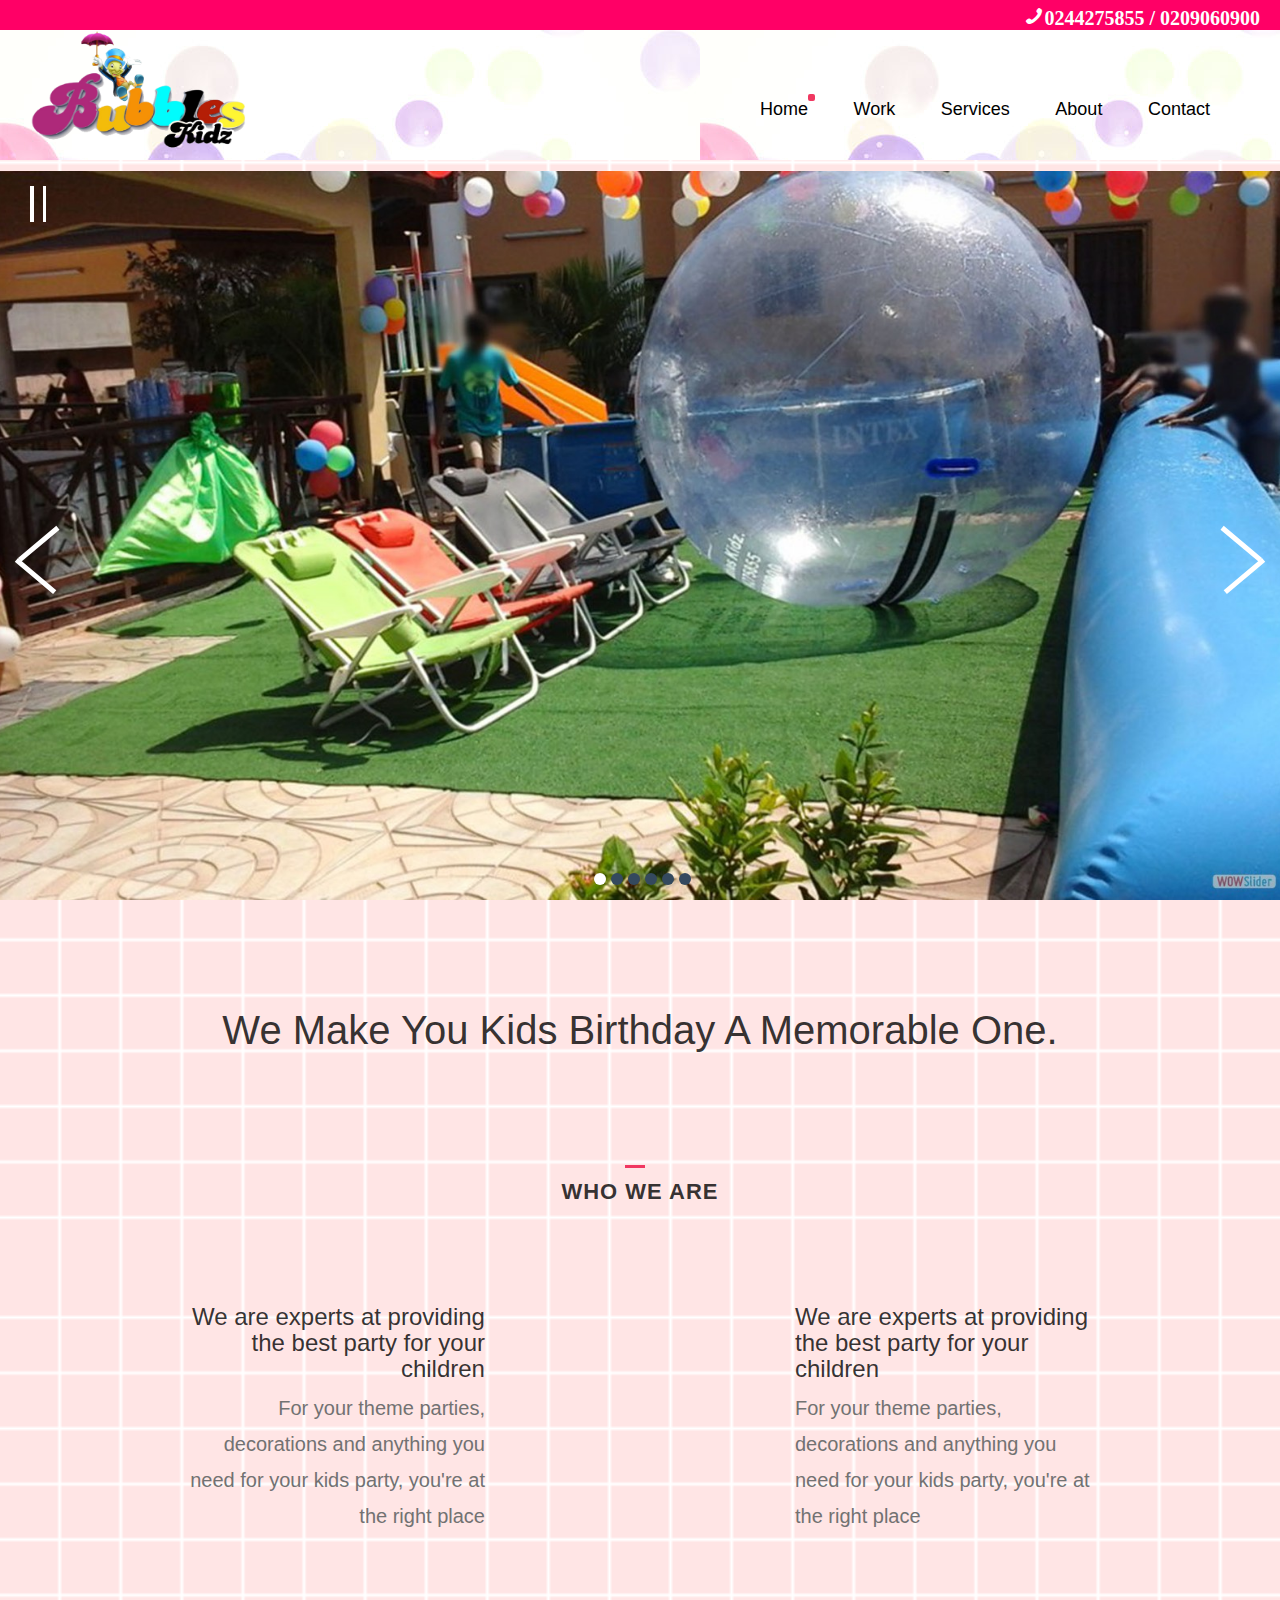
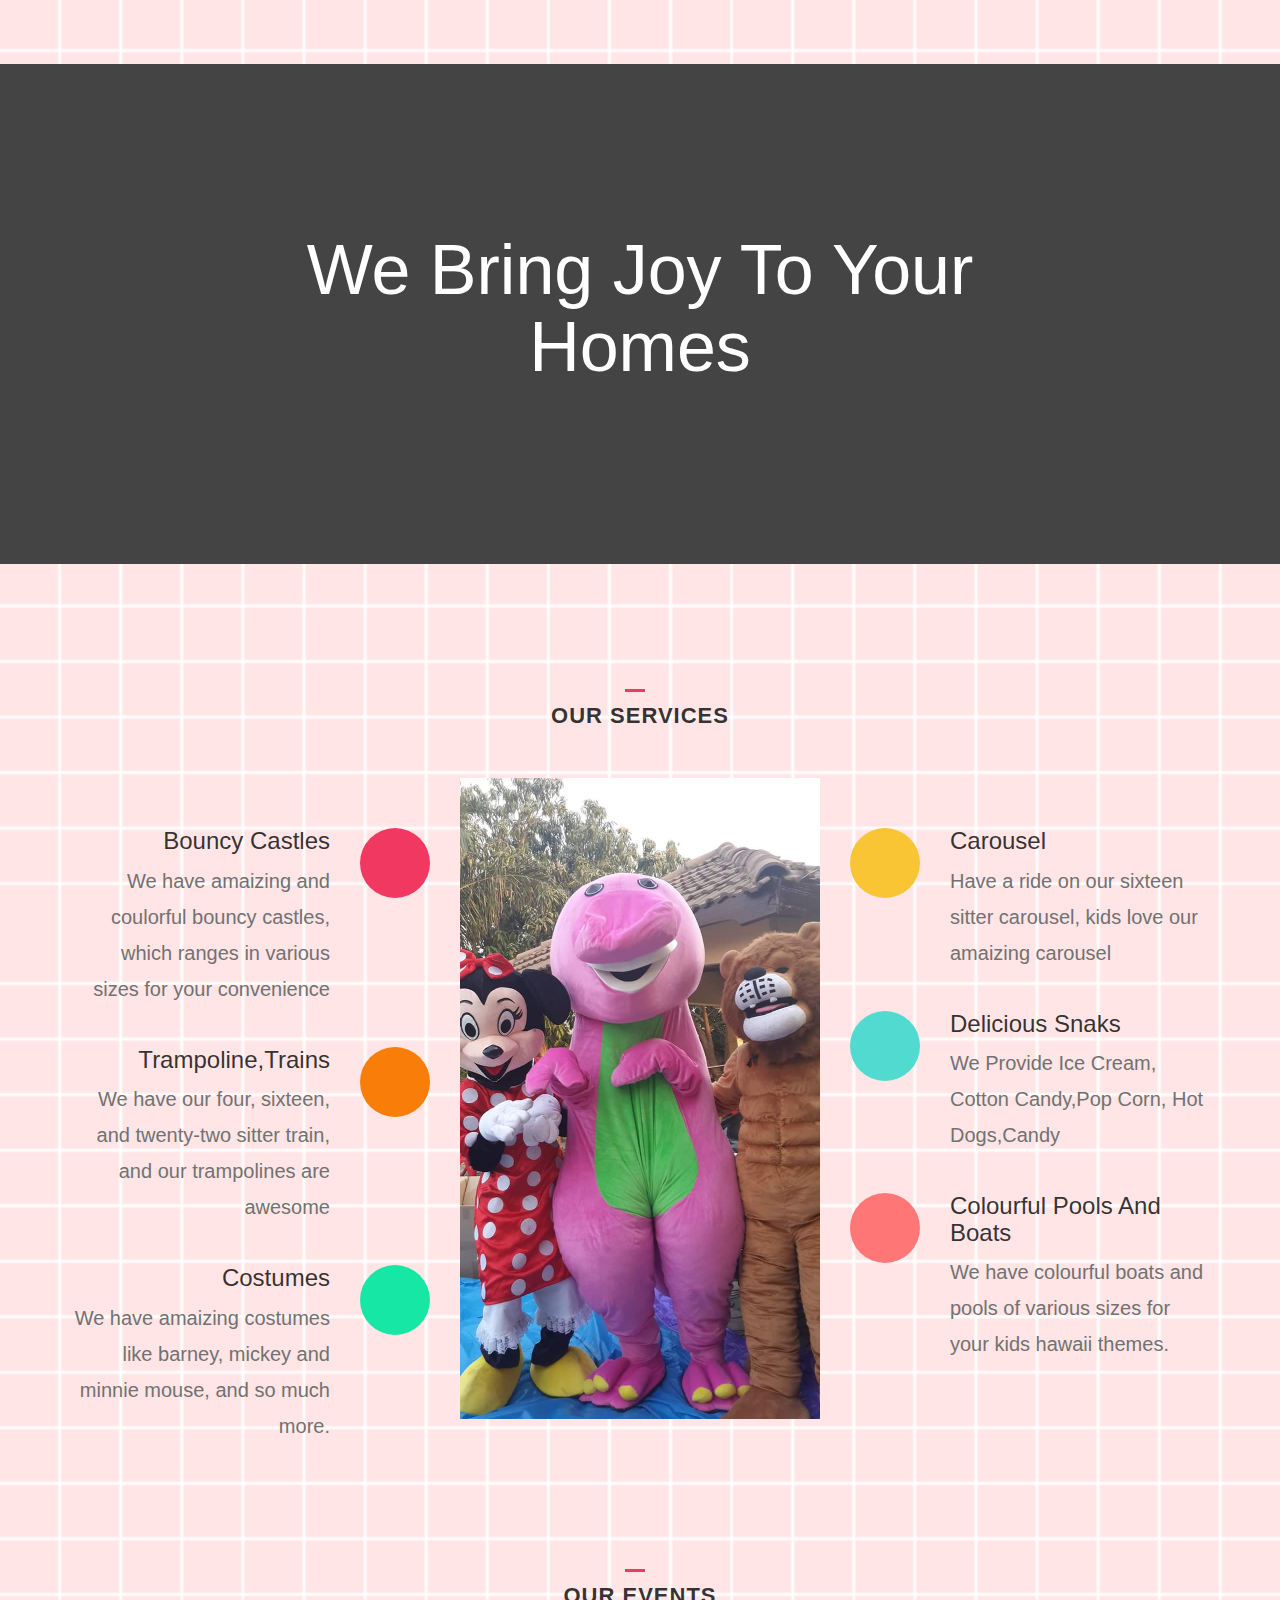
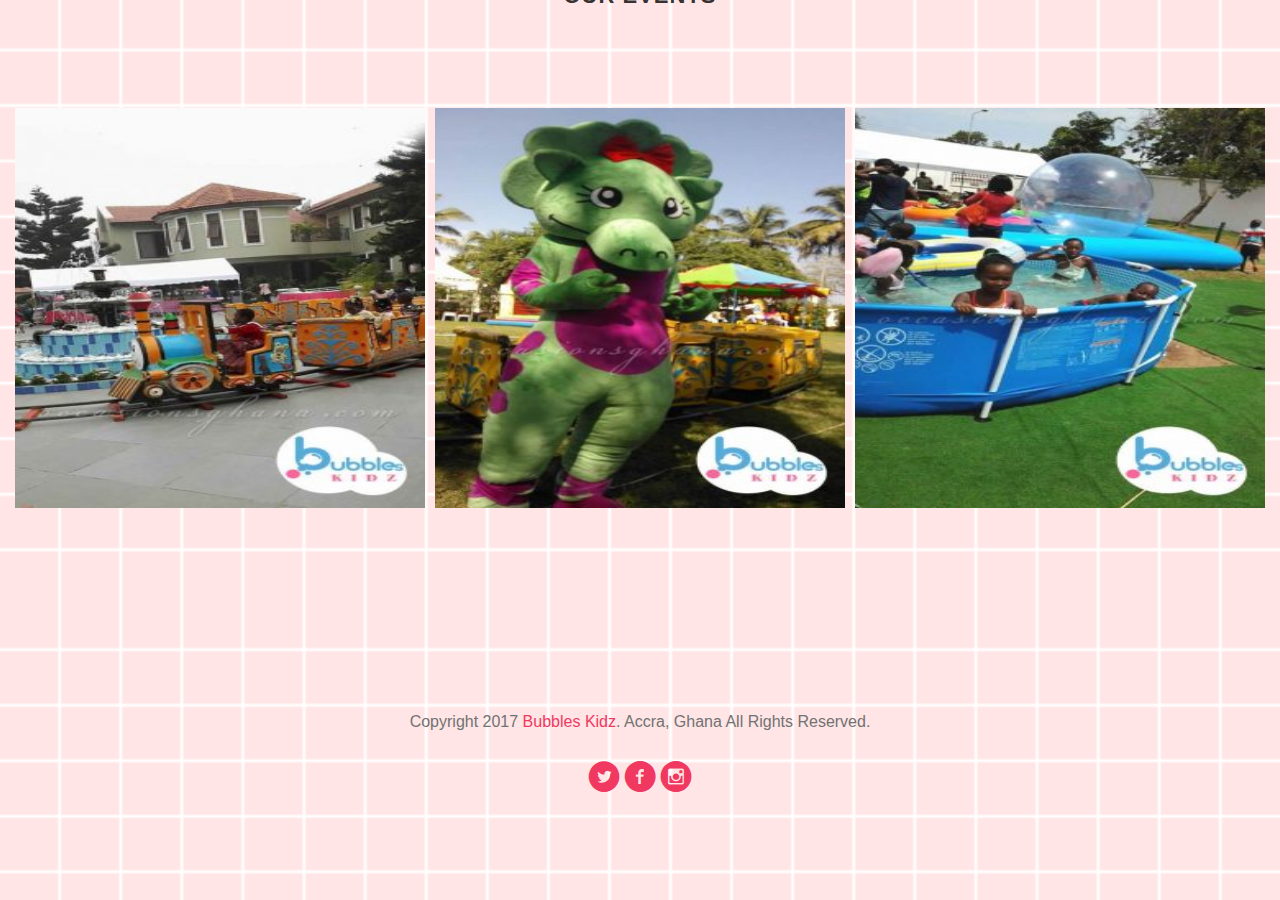
<file: index.html>
<!DOCTYPE html>
<!--[if lt IE 7]>      <html class="no-js lt-ie9 lt-ie8 lt-ie7"> <![endif]-->
<!--[if IE 7]>         <html class="no-js lt-ie9 lt-ie8"> <![endif]-->
<!--[if IE 8]>         <html class="no-js lt-ie9"> <![endif]-->
<!--[if gt IE 8]><!--> <html class="no-js"> <!--<![endif]-->
	<head>
	<meta charset="utf-8">
	<meta http-equiv="X-UA-Compatible" content="IE=edge">
	<title>Bubbles Kidz: The Theme Party Experts</title>
	<meta name="viewport" content="width=device-width, initial-scale=1">
	<meta name="description" content="Free HTML5 Template by FREEHTML5.CO" />
	<meta name="keywords" content="free html5, free template, free bootstrap, html5, css3, mobile first, responsive" />
	<meta name="author" content="FREEHTML5.CO" />

  <!-- 
	//////////////////////////////////////////////////////

	FREE HTML5 TEMPLATE 
	DESIGNED & DEVELOPED by FREEHTML5.CO
		
	Website: 		http://freehtml5.co/
	Email: 			info@freehtml5.co
	Twitter: 		http://twitter.com/fh5co
	Facebook: 		https://www.facebook.com/fh5co

	//////////////////////////////////////////////////////
	 -->

  	<!-- Facebook and Twitter integration -->
	<meta property="og:title" content=""/>
	<meta property="og:image" content=""/>
	<meta property="og:url" content=""/>
	<meta property="og:site_name" content=""/>
	<meta property="og:description" content=""/>
	<meta name="twitter:title" content="" />
	<meta name="twitter:image" content="" />
	<meta name="twitter:url" content="" />
	<meta name="twitter:card" content="" />

	<!-- Place favicon.ico and apple-touch-icon.png in the root directory -->
	<link rel="shortcut icon" href="favicon.ico">

	<!-- <link href='https://fonts.googleapis.com/css?family=Roboto:400,100,300,700' rel='stylesheet' type='text/css'> -->
	
	<!-- Animate.css -->
	<link rel="stylesheet" href="css/animate.css">
	<!-- Icomoon Icon Fonts-->
	<link rel="stylesheet" href="css/icomoon.css">
	<!-- Bootstrap  -->
	<link rel="stylesheet" href="css/bootstrap.css">
	<!-- Owl Carousel -->
	<link rel="stylesheet" href="css/owl.carousel.min.css">
	<link rel="stylesheet" href="css/owl.theme.default.min.css">

	<link rel="stylesheet" href="css/style.css">
    


	<!-- Modernizr JS -->
	<script src="js/modernizr-2.6.2.min.js"></script>
	<!-- FOR IE9 below -->
	<!--[if lt IE 9]>
	<script src="js/respond.min.js"></script>
	<![endif]-->
    
    <!-- Start WOWSlider.com HEAD section -->
<link rel="stylesheet" type="text/css" href="engine1/style.css" />
<script type="text/javascript" src="engine1/jquery.js"></script>
<!-- End WOWSlider.com HEAD section -->
    
	</head>
	<body>
   <style>
   .box{
	   height:30px;
	   weight:100%;
	   background-color:#F06;
	  text-align:right;
	   font-family:Times New Roman;
	   color:#fff;
	   font size:4px;
	   padding-right:20px;
   }
   .contain
   {text-align:left;
   padding-left:30px;
   padding-right:30px;
   width:100%;
   height:20;
   padding-bottom:0px;
   padding-top:0px;
   display:inline-block;
   background-image:url(image/bubble.jpg);}
  nav{
  float:right;
  padding-top:60px;
  padding-right:40px;
  }
  .pic{float:left;}
   </style>
   <div class="box">
   <b><i class="icon-phone2"></i>0244275855 / 0209060900</b>
   </div>
	<header>
		<div class="contain">
        <div class="pic">
        <img src="image/logo1.png" width="220px" height="130px" alt="1">
        </div>

				<!--<a class="fh5co-logo" href="index.html">Neos</a>-->

					<!--<div class="container text-center">-->
			<!--<div class="fh5co-navbar-brand">-->

			<nav id="fh5co-main-nav" role="navigation" style="text-align:right;">
				<ul>
					<li><a href="index.html" class="active">Home</a></li>
					<li><a href="work.html">Work</a></li>
					<li><a href="services.html">Services</a></li>
					<li><a href="about.html">About</a></li>
					<li><a href="contact.html">Contact</a></li>
				 </ul>        
              </div>
            </div>
              
		
          <!-- Start WOWSlider.com BODY section -->
<div id="wowslider-container1">
<div class="ws_images"><ul>
		<li><img src="data1/images/1.jpg" alt="Amaizing Beach Side Settings" title="" id="wows1_0"/></li>
		<li><img src="data1/images/mp900431190.jpg" alt="We Make Your Child's Day Memorable" title="" id="wows1_1"/></li>
		<li><img src="data1/images/bbb.jpg" alt="We Have Amaizing Bouncy Castles Of Various Sizes" title="" id="wows1_2"/></li>
		<li><img src="data1/images/dddxd.jpg" alt="Princess Bouncy Castle" title="Princess Bouncy Castle" id="wows1_3"/></li>
		<li><a href="http://wowslider.com/vi"><img src="data1/images/cc.jpg" alt="cssslider" title="" id="wows1_4"/></a></li>
		<li><img src="data1/images/ffff.jpg" alt="We Have Trains Of Different Sizes To Suit Your Occasioin" title="" id="wows1_5"/></li>
	</ul></div>
	<div class="ws_bullets"><div>
		<a href="#" title="Amaizing Beach Side Settings"><span><img src="data1/tooltips/1.jpg" alt="Amaizing Beach Side Settings"/>1</span></a>
		<a href="#" title="We Make Your Child's Day Memorable"><span><img src="data1/tooltips/mp900431190.jpg" alt="We Make Your Child's Day Memorable"/>2</span></a>
		<a href="#" title="We Have Amaizing Bouncy Castles Of Various Sizes"><span><img src="data1/tooltips/bbb.jpg" alt="We Have Amaizing Bouncy Castles Of Various Sizes"/>3</span></a>
		<a href="#" title="Princess Bouncy Castle"><span><img src="data1/tooltips/dddxd.jpg" alt="Princess Bouncy Castle"/>4</span></a>
		<a href="#" title="Have A Refreshing Drink At Our Tiki Bar"><span><img src="data1/tooltips/cc.jpg" alt="Have A Refreshing Drink At Our Tiki Bar"/>5</span></a>
		<a href="#" title="We Have Trains Of Different Sizes To Suit Your Occasioin"><span><img src="data1/tooltips/ffff.jpg" alt="We Have Trains Of Different Sizes To Suit Your Occasioin"/>6</span></a>
	</div></div><div class="ws_script" style="position:absolute;left:-99%"><a href="http://wowslider.com">wowslider</a> by WOWSlider.com v8.7</div>
<div class="ws_shadow"></div>
</div>	
<script type="text/javascript" src="engine1/wowslider.js"></script>
<script type="text/javascript" src="engine1/script.js"></script>
<!-- End WOWSlider.com BODY section -->

</header>
	<div id="fh5co-intro-section">
		<div class="container">
			<div class="row">
				<div class="col-md-12 text-center">
					<h2>We Make You Kids Birthday A Memorable One.</h2>
					<!--<p>Made with love by the fine folks at <a href="http://freehtml5.co">FreeHTML5.co</a></p>-->
				</div>
			</div>
		</div>
	</div><!-- end fh5co-intro-section -->
  
	<div id="fh5co-common-section">
		<div class="container">
			<div class="heading-section text-center">
				<h2>Who we are</h2>
			</div>
			<div class="row">
				<div class="col-md-10 col-md-offset-1">
					<div class="col-md-6 col-sm-6 services-num services-num-text-right">
						<!--<span class="number-holder">01</span>-->
						<div class="desc">
							<h3>We are experts at providing the best party for your children</h3>
							<p>For your theme parties, decorations and anything you need for your kids party, you're at the right place</p>
						</div>
					</div>
					<div class="col-md-6 col-sm-6 services-num">
						<!--<span class="number-holder">02</span>-->
						<div class="desc">
							<h3>We are experts at providing the best party for your children</h3>
							<p>For your theme parties, decorations and anything you need for your kids party, you're at the right place</p>
						</div>
					</div>
				</div>
			</div>
		</div>
	</div><!-- end fh5co-common-section -->
	<div class="fh5co-parallax" style="background-image:url(image/Exciting-kids-birthday-party-gurgaon-by-Barber-Black-Sheep_1.jpg);" data-stellar-background-ratio="0.5">
		<div class="overlay"></div>
		<div class="container">
			<div class="row">
				<div class="col-md-8 col-md-offset-2 col-sm-12 col-sm-offset-0 col-xs-12 col-xs-offset-0 text-center fh5co-table">
					<div class="fh5co-intro fh5co-table-cell">
						<h1 class="text-center">We Bring Joy To Your Homes</h1>
						<!--<p>Made with love by the fine folks at <a href="http://freehtml5.co">FreeHTML5.co</a></p>-->
					</div>
				</div>
			</div>
		</div>
	</div><!-- end: fh5co-parallax --> 
	<div id="fh5co-services-section">
		<div class="container">
			<div class="heading-section text-center">
				<h2>Our Services</h2>
			</div>
			<div class="row">
				<div class="col-md-4 col-sm-6">
					<div class="fh5co-services-right">
						<div class="fh5co-table2 text-center">
							<div class="fh5co-table-cell2">
								<!--<i class="icon-heart3"></i>-->
							</div>
						</div>
						<div class="holder-section">
							<h3>Bouncy Castles</h3>
							<p>We have amaizing and coulorful bouncy castles, which ranges in various sizes for your convenience </p>
						</div>
					</div>
					<div class="fh5co-services-right">
						<div class="fh5co-table2 fh5co-table2-color-2 text-center">
							<div class="fh5co-table-cell2">
								<!--<i class="icon-laptop"></i>-->
							</div>
						</div>
						<div class="holder-section">
							<h3>Trampoline,Trains</h3>
							<p>We have our four, sixteen, and twenty-two sitter train, and our trampolines are awesome </p>
						</div>
					</div>
					<div class="fh5co-services-right">
						<div class="fh5co-table2 fh5co-table2-color-3 text-center">
							<div class="fh5co-table-cell2">
								<!--<i class="icon-video"></i>-->
							</div>
						</div>
						<div class="holder-section">
							<h3>Costumes</h3>
							<p>We have amaizing costumes like barney, mickey and minnie mouse, and so much more.</p>
						</div>
					</div>
				</div>

				<div class="col-md-4 text-center">
					<div class="fhco-hero2">
						<img class="img-responsive" src="image/FB_IMG_1508404820202.jpg">
					</div>
				</div>

				<div class="col-md-4 col-sm-6">
					<div class="fh5co-services">
						<div class="fh5co-table2 fh5co-table2-color-4 text-center">
							<div class="fh5co-table-cell2">
								<!--<i class="icon-mobile"></i>-->
							</div>
						</div>
						<div class="holder-section">
							<h3>Carousel</h3>
							<p>Have a ride on our sixteen sitter carousel, kids love our amaizing carousel  </p>
						</div>
					</div>
					<div class="fh5co-services">
						<div class="fh5co-table2 fh5co-table2-color-5 text-center">
							<div class="fh5co-table-cell2">
								<!--<i class="icon-gears"></i>-->
							</div>
						</div>
						<div class="holder-section">
							<h3>Delicious Snaks</h3>
							<p>We Provide Ice Cream, Cotton Candy,Pop Corn, Hot Dogs,Candy </p>
						</div>
					</div>
					<div class="fh5co-services">
						<div class="fh5co-table2 fh5co-table2-color-6 text-center">
							<div class="fh5co-table-cell2">
								<!--<i class="icon-piechart"></i>-->
							</div>
						</div>
						<div class="holder-section">
							<h3>Colourful Pools And Boats</h3>
							<p>We have colourful boats and pools of various sizes for your kids hawaii themes. </p>
						</div>
					</div>
				</div>
			</div>
		</div>
	</div><!-- end: fh5co-services-section -->
	<div id="fh5co-featured-work-section">
		<div class="container-fluid">
			<div class="heading-section text-center">
				<h2>Our Events</h2>
			</div>
			<div class="owl-carousel owl-carousel2">
				<div class="item">
					<!-- <a href="#" class="image-popup"> -->
					<img src="image/your-adverts-bubbles-kidz-14859706428p4lc-250x376.jpg" alt="image" height="400" width="200">
					<!--<a href="#" class="pop-up-overlay text-center">-->
						<div class="desc">
							
							
						</div>
					</a>
				</div>
				<div class="item">
					<img src="image/your-adverts-bubbles-kidz-14859701118p4lc-250x376.jpg" alt="image" height="400" width="200">
					<!--<a href="#" class="pop-up-overlay pop-up-overlay-color-2 text-center">-->
						<div class="desc">
							
							
						</div>
					</a>
				</div>
				<div class="item">
					<!-- <a href="#" class="image-popup"> -->
					<img src="image/your-adverts-bubbles-kidz-14859701678lp4c-250x376.jpg" alt="image" height="400" width="200">
					<!-- </a> -->
				<!--<a href="#" class="pop-up-overlay pop-up-overlay-color-3 text-center">-->
						<div class="desc">
						
							
						</div>
					</a>
				</div>
				<div class="item">
					<!-- <a href="#" class="image-popup"> -->
					<img src="image/your-adverts-bubbles-kidz-1485970683lpc84-250x376.jpg" alt="image" height="400" width="200">
					<!-- </a> -->
					<!--<a href="#" class="pop-up-overlay pop-up-overlay-color-4 text-center">-->
						<div class="desc">
							
							
						</div>
					</a>
				</div>
				<div class="item">
					<!-- <a href="#" class="image-popup"> -->
					<img src="image/your-adverts-bubbles-kidz-1485970236lc4p8-250x376.jpg" alt="image" height="400" width="200">
					<!-- </a> -->
					<!--<a href="#" class="pop-up-overlay text-center">-->
						<div class="desc">
							
						</div>
					</a>
				</div>
				<div class="item">
					<!-- <a href="#" class="image-popup"> -->
					<img src="image/beautifyul.jpg" alt="image" height="400" width="200">
					<!-- </a> -->
					<!--<a href="#" class="pop-up-overlay pop-up-overlay-color-2 text-center">-->
						<div class="desc">
							
						</div>
					</a>
				</div>
				<div class="item">
					<!-- <a href="#" class="image-popup"> -->
					<img src="image/your-adverts-bubbles-kidz-14859703424c8pl-250x376.jpg" alt="image" height="400" width="200">
					<!-- </a> -->
					<!--<a href="#" class="pop-up-overlay text-center">-->
						<div class="desc">
							
						</div>
					</a>
				</div>
				<div class="item">
					<!-- <a href="#" class="image-popup"> -->
					<img src="image/cake.jpg" alt="image" height="400" width="200">
					<!-- </a> -->
					<!--<a href="#" class="pop-up-overlay pop-up-overlay-color-3 text-center">-->
						<div class="desc">
							
						</div>
					</a>
				</div>
				<div class="item">
					<!-- <a href="#" class="image-popup"> -->
					<img src="image/your-adverts-bubbles-kidz-1485970236lc4p8-250x376.jpg" alt="image" height="400" width="200">
					<!-- </a> -->
					<!--<a href="#" class="pop-up-overlay pop-up-overlay-color-4 text-center">-->
						<div class="desc">
						
						</div>
					</a>
				</div>
			</div>
		</div>
	</div><!-- end fh5co-featured-work-section -->
	<!--<div id="fh5co-blog-section">
		<div class="container">
			<div class="heading-section text-center">
				<h2>Recent Blog</h2>
			</div>
			<div class="row">
				<div class="col-md-4 blog-section">
					<span>03 <small>July 2016</small></span>
					<h3><a href="#">Mourntains countries Vokalia</a></h3>
					<p>Far far away, behind the word mountains, far from the countries Vokalia, there live the blind texts.</p>
					<a class="btn btn-primary" href="#">Read More</a>
				</div>
				<div class="col-md-4 blog-section">
					<span>02 <small>July 2016</small></span>
					<h3><a href="#">Mourntains countries Vokalia</a></h3>
					<p>Far far away, behind the word mountains, far from the countries Vokalia, there live the blind texts.</p>
					<a class="btn btn-primary" href="#">Read More</a>
				</div>
				<div class="col-md-4 blog-section">
					<span>01 <small>July 2016</small></span>
					<h3><a href="#">Mourntains countries Vokalia</a></h3>
					<p>Far far away, behind the word mountains, far from the countries Vokalia, there live the blind texts.</p>
					<a class="btn btn-primary" href="#">Read More</a>
				</div>
			</div>
		</div>-->
	</div><!-- end: fh5co-blog-section -->
	<!--<div class="fh5co-parallax" style="background-image: url(images/hero-2.jpg);" data-stellar-background-ratio="0.5">
		<div class="overlay"></div>
		<div class="container">
			<div class="row">
				<div class="col-md-8 col-md-offset-2 col-sm-12 col-sm-offset-0 col-xs-12 col-xs-offset-0 text-center fh5co-table">
					<div class="fh5co-intro fh5co-table-cell">
						<h1 class="text-center">Less is more</h1>
						<p>Made with love by the fine folks at <a href="http://freehtml5.co">FreeHTML5.co</a></p>
					</div>
				</div>
			</div>
		</div>
	</div><!-- end: fh5co-parallax -->
	<footer>
		<div id="footer" class="fh5co-border-line">
			<div class="container">
				<div class="row">
					<div class="col-md-8 col-md-offset-2 text-center">
						<p>Copyright 2017 <a href="#">Bubbles Kidz</a>. Accra, Ghana All Rights Reserved. <!--<br>Made with <i class="icon-heart3 love"></i> by <a href="http://freehtml5.co/" target="_blank">Freehtml5.co</a> / Demo Images: <a href="https://www.pexels.com/" target="_blank">Pexels</a> &amp; <a href="http://plmd.me/" target="_blank">PLMD</a> </p>-->
						<p class="fh5co-social-icons">
							<a href="#"><i class="icon-twitter-with-circle"></i></a>
							<a href="#"><i class="icon-facebook-with-circle"></i></a>
							<a href="#"><i class="icon-instagram-with-circle"></i></a>
						</p>
					</div>
				</div>
			</div>
		</div>
	</footer>

	<!-- jQuery -->
	<script src="js/jquery.min.js"></script>
	<!-- jQuery Easing -->
	<script src="js/jquery.easing.1.3.js"></script>
	<!-- Bootstrap -->
	<script src="js/bootstrap.min.js"></script>
	<!-- Waypoints -->
	<script src="js/jquery.waypoints.min.js"></script>
	<!-- Owl carousel -->
	<script src="js/owl.carousel.min.js"></script>
	<!-- Stellar -->
	<script src="js/jquery.stellar.min.js"></script>

	<!-- Main JS (Do not remove) -->
	<script src="js/main.js"></script>

	</body>
</html>
</file>
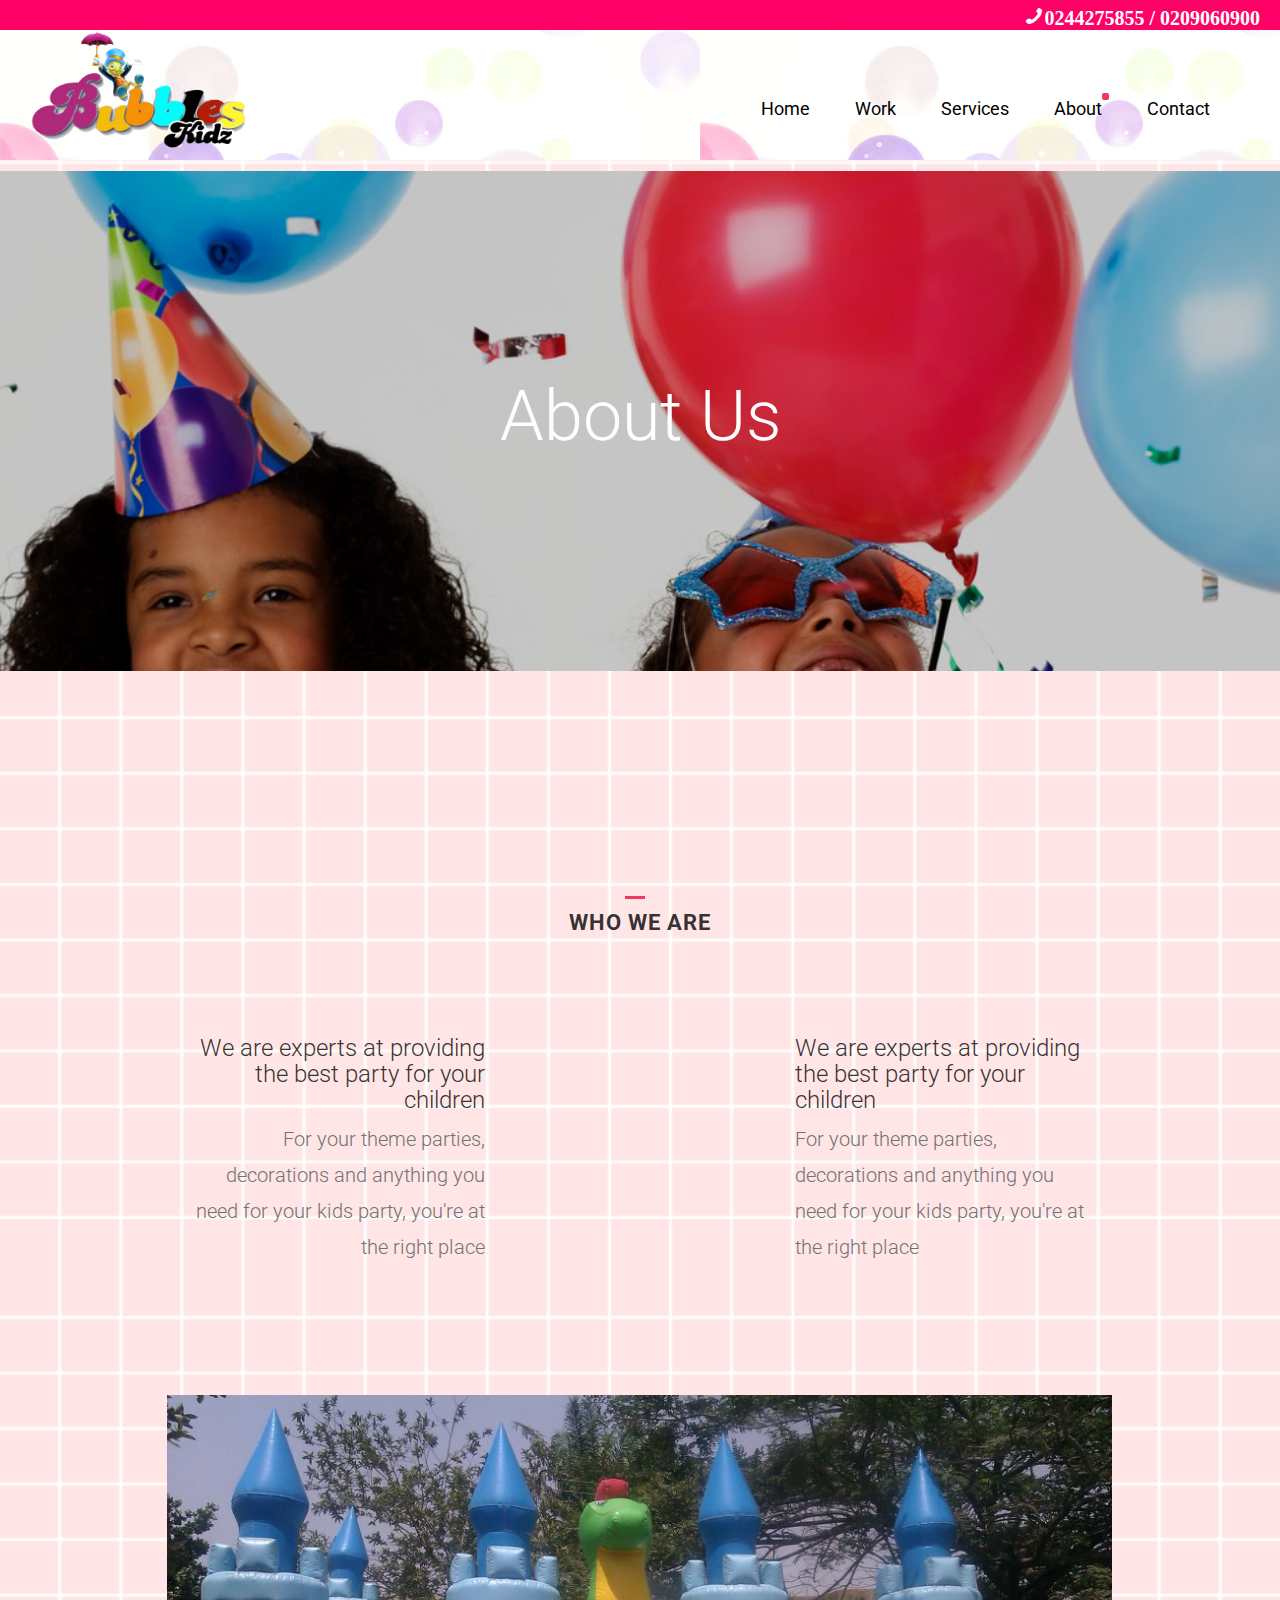
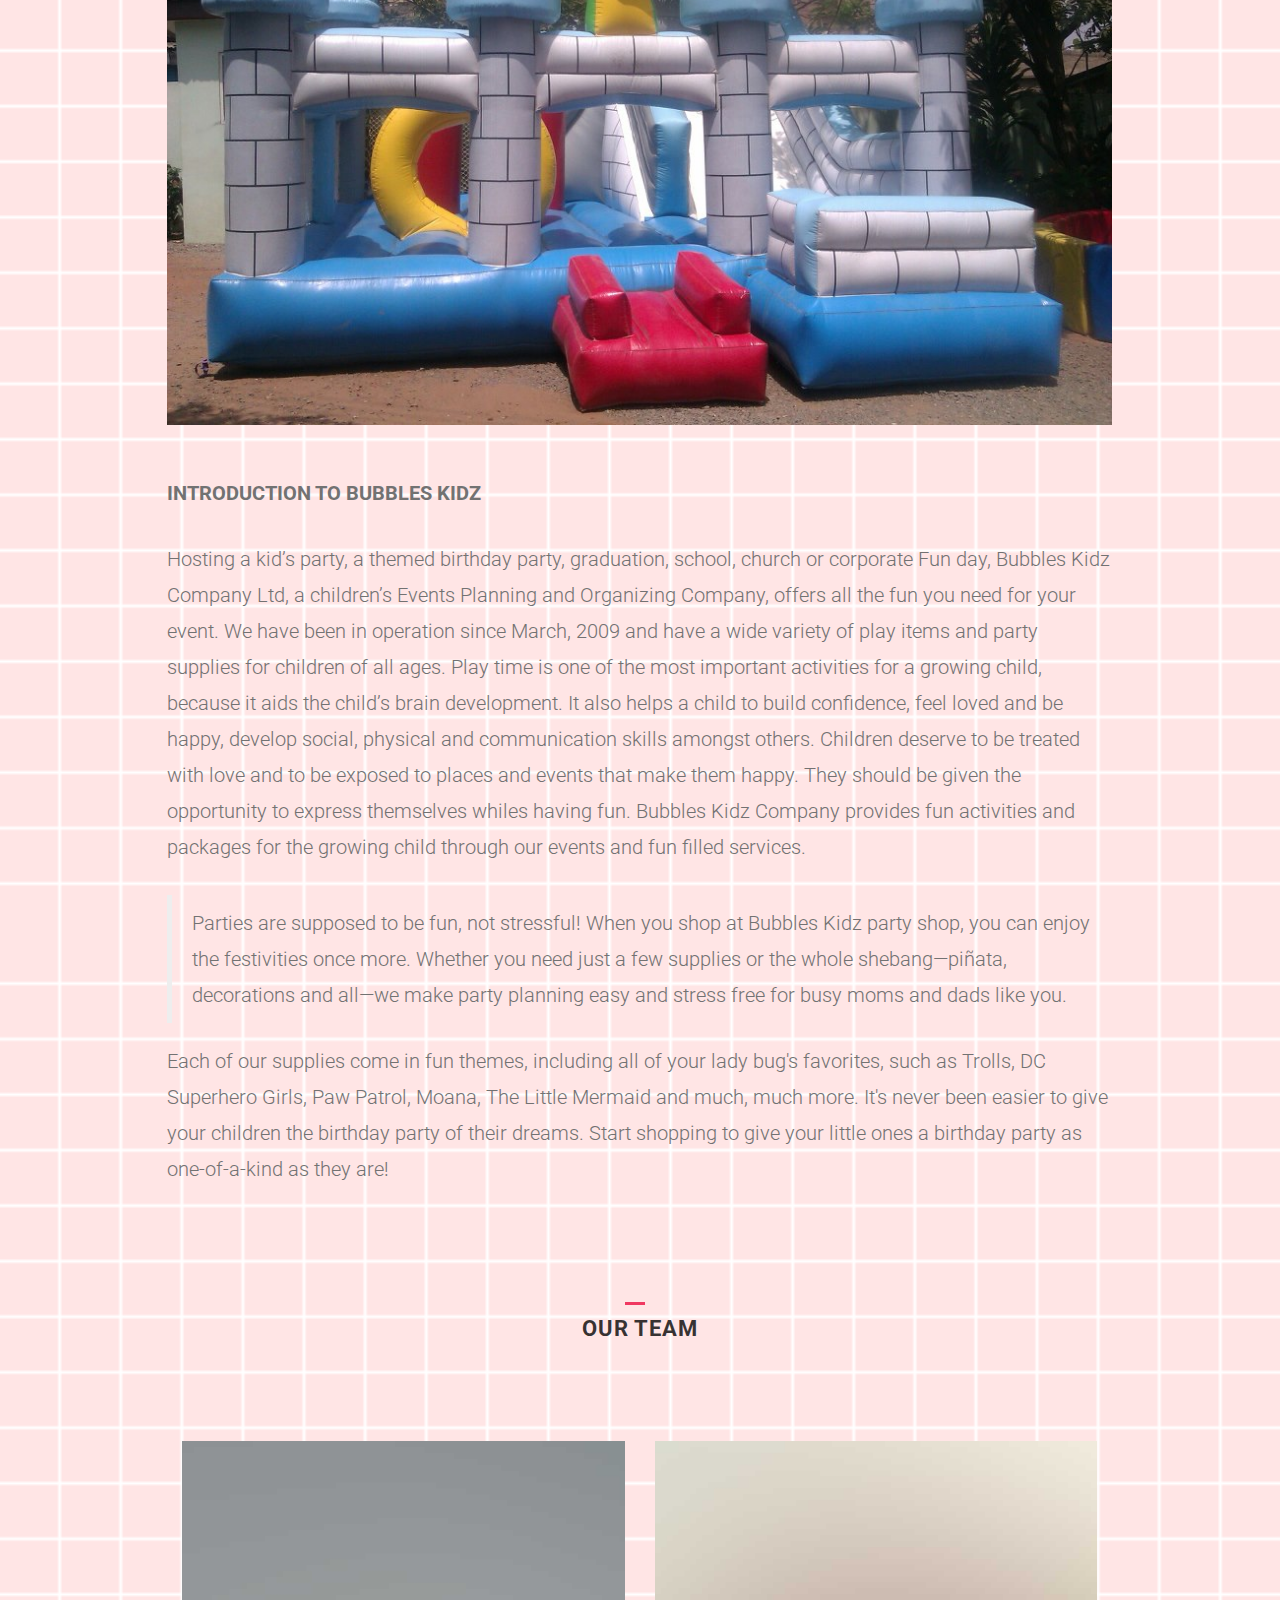
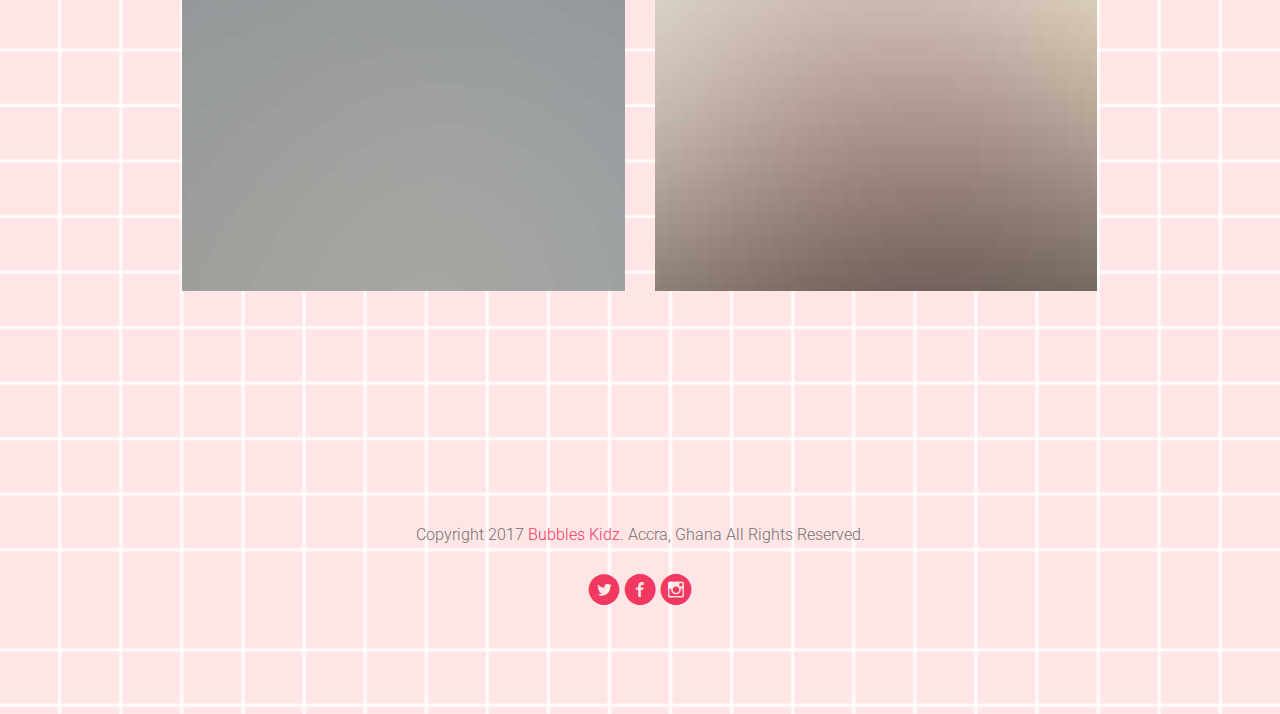
<file: about.html>
<!DOCTYPE html>
<!--[if lt IE 7]>      <html class="no-js lt-ie9 lt-ie8 lt-ie7"> <![endif]-->
<!--[if IE 7]>         <html class="no-js lt-ie9 lt-ie8"> <![endif]-->
<!--[if IE 8]>         <html class="no-js lt-ie9"> <![endif]-->
<!--[if gt IE 8]><!--> <html class="no-js"> <!--<![endif]-->
	<head>
	<meta charset="utf-8">
	<meta http-equiv="X-UA-Compatible" content="IE=edge">
	<title>Bubbles Kidz: The Theme Party Experts</title>
	<meta name="viewport" content="width=device-width, initial-scale=1">
	<meta name="description" content="Free HTML5 Template by FREEHTML5.CO" />
	<meta name="keywords" content="free html5, free template, free bootstrap, html5, css3, mobile first, responsive" />
	<meta name="author" content="FREEHTML5.CO" />

  <!-- 
	//////////////////////////////////////////////////////

	FREE HTML5 TEMPLATE 
	DESIGNED & DEVELOPED by FREEHTML5.CO
		
	Website: 		http://freehtml5.co/
	Email: 			info@freehtml5.co
	Twitter: 		http://twitter.com/fh5co
	Facebook: 		https://www.facebook.com/fh5co

	//////////////////////////////////////////////////////
	 -->

  	<!-- Facebook and Twitter integration -->
	<meta property="og:title" content=""/>
	<meta property="og:image" content=""/>
	<meta property="og:url" content=""/>
	<meta property="og:site_name" content=""/>
	<meta property="og:description" content=""/>
	<meta name="twitter:title" content="" />
	<meta name="twitter:image" content="" />
	<meta name="twitter:url" content="" />
	<meta name="twitter:card" content="" />

	<!-- Place favicon.ico and apple-touch-icon.png in the root directory -->
	<link rel="shortcut icon" href="favicon.ico">

	<link href='https://fonts.googleapis.com/css?family=Roboto:400,100,300,700' rel='stylesheet' type='text/css'>
	
	<!-- Animate.css -->
	<link rel="stylesheet" href="css/animate.css">
	<!-- Icomoon Icon Fonts-->
	<link rel="stylesheet" href="css/icomoon.css">
	<!-- Bootstrap  -->
	<link rel="stylesheet" href="css/bootstrap.css">

	<link rel="stylesheet" href="css/style.css">


	<!-- Modernizr JS -->
	<script src="js/modernizr-2.6.2.min.js"></script>
	<!-- FOR IE9 below -->
	<!--[if lt IE 9]>
	<script src="js/respond.min.js"></script>
	<![endif]-->

	</head>
	<body>
			 <style>
   .box{
	   height:30px;
	   weight:100%;
	   background-color:#F06;
	  text-align:right;
	   font-family:Times New Roman;
	   color:#fff;
	   font size:4px;
	   padding-right:20px;
   }
   .contain
   {text-align:left;
   padding-left:30px;
   padding-right:30px;
   width:100%;
   height:20;
   padding-bottom:0px;
   padding-top:0px;
   display:inline-block;
   background-image:url(image/bubble.jpg);}
  nav{
  float:right;
  padding-top:60px;
  padding-right:40px;
  }
  .pic{float:left;}
   </style>
   <div class="box">
   <b><i class="icon-phone2"></i>0244275855 / 0209060900</b>
   </div>
	<header>
		<div class="contain">
        <div class="pic">
        <img src="image/logo1.png" width="220px" height="130px" alt="1">
        </div>

				<!--<a class="fh5co-logo" href="index.html">Neos</a>-->

					<!--<div class="container text-center">-->
			<!--<div class="fh5co-navbar-brand">-->

			<nav id="fh5co-main-nav" role="navigation" style="text-align:right;">
				<ul>
					<li><a href="index.html">Home</a></li>
					<li><a href="work.html">Work</a></li>
					<li><a href="services.html">Services</a></li>
					<li><a href="about.html" class="active">About</a></li>
					<li><a href="contact.html">Contact</a></li>
				 </ul>        
              </div>
            </div>
		</div>

	
	<div class="fh5co-parallax" style="background-image:url(image/MP900431190.JPG);" data-stellar-background-ratio="0.5">
		<div class="overlay"></div>
		<div class="container">
			<div class="row">
				<div class="col-md-8 col-md-offset-2 col-sm-12 col-sm-offset-0 col-xs-12 col-xs-offset-0 text-center fh5co-table">
					<div class="fh5co-intro fh5co-table-cell">
						<h1 class="text-center">About Us</h1>
						<!--<p>Made with love by the fine folks at <a href="http://freehtml5.co">FreeHTML5.co</a></p>-->
					</div>
				</div>
			</div>
		</div>
        </header>
	</div><!-- end: fh5co-parallax -->
	<div id="fh5co-common-section">
		<div class="container">
			<div class="heading-section text-center">
				<h2>Who we are</h2>
			</div>
			<div class="row about">
				<div class="col-md-10 col-md-offset-1">
					<div class="col-md-6 col-sm-6 services-num services-num-text-right">
						<!--<span class="number-holder">01</span>-->
						<div class="desc">
							<h3>We are experts at providing the best party for your children</h3>
							<p>For your theme parties, decorations and anything you need for your kids party, you're at the right place</p>
						</div>
					</div>
					<div class="col-md-6 col-sm-6 services-num">
						<!--<span class="number-holder">02</span>-->
						<div class="desc">
							<h3>We are experts at providing the best party for your children</h3>
							<p>For your theme parties, decorations and anything you need for your kids party, you're at the right place</p>
						</div>
					</div>
				</div>
			</div>
			<div class="row about">
				<div class="col-md-10 col-md-offset-1">
					<img class="img-responsive" src="image/gdh.jpg" alt="About">
				</div>
				<div class="col-md-10 col-md-offset-1">
					<p><b>INTRODUCTION TO BUBBLES KIDZ</b></p>

<p>Hosting a kid’s party, a themed birthday party, graduation, school, church or corporate Fun day, Bubbles Kidz Company Ltd, a children’s Events Planning and Organizing Company, offers all the fun you need for your event. We have been in operation since March, 2009 and have a wide variety of play items and party supplies for children of all ages.
 Play time is one of the most important activities for a growing child, because it aids the child’s brain development. It also helps a child to build confidence, feel loved and be happy, develop social, physical and communication skills amongst others. 
Children deserve to be treated with love and to be exposed to places and events that make them happy. They should be given the opportunity to express themselves whiles having fun. 
Bubbles Kidz Company provides fun activities and packages for the growing child through our events and fun filled services.


</p>
					<blockquote>
					  <p>
Parties are supposed to be fun, not stressful! When you shop at Bubbles Kidz party shop, you can enjoy the festivities once more. Whether you need just a few supplies or the whole shebang—piñata, decorations and all—we make party planning easy and stress free for busy moms and dads like you.</p>
					</blockquote>
					<p>Each of our supplies come in fun themes, including all of your lady bug's favorites, such as Trolls, DC Superhero Girls, Paw Patrol, Moana, The Little Mermaid and much, much more.

It's never been easier to give your children the birthday party of their dreams. Start shopping to give your little ones a birthday party as one-of-a-kind as they are!</p>
				</div>
			</div>
			<div class="heading-section text-center">
				<h2>Our Team</h2>
			</div>
			<div class="row about">
				<div class="col-md-10 col-md-offset-1">
					<div class="col-md-6 col-sm-6">
						<div class="team-section-grid" style="background-image: url(images/author-6.jpg);">
							<div class="overlay-section">
								<div class="desc">
									<h3>John Doe</h3>
									<span>Chief Executive Officer</span>
									<p>Far far away, behind the word mountains, far from the countries Vokalia and Consonantia, there live the blind texts.</p>
									<p class="fh5co-social-icons">
										<a href="#"><i class="icon-twitter-with-circle"></i></a>
										<a href="#"><i class="icon-facebook-with-circle"></i></a>
										<a href="#"><i class="icon-instagram-with-circle"></i></a>
									</p>
								</div>
							</div>
						</div>
					</div>
					<div class="col-md-6 col-sm-6">
						<div class="team-section-grid" style="background-image: url(images/author-4.jpg);">
							<div class="overlay-section">
								<div class="desc">
									<h3>John Doe</h3>
									<span>Chief Executive Officer</span>
									<p>Far far away, behind the word mountains, far from the countries Vokalia and Consonantia, there live the blind texts.</p>
									<p class="fh5co-social-icons">
										<a href="#"><i class="icon-twitter-with-circle"></i></a>
										<a href="#"><i class="icon-facebook-with-circle"></i></a>
										<a href="#"><i class="icon-instagram-with-circle"></i></a>
									</p>
								</div>
							</div>
						</div>
					</div>
				</div>
			</div>
		</div>
	</div><!-- end fh5co-common-section -->
	<footer>
		<div id="footer" class="fh5co-border-line">
			<div class="container">
				<div class="row">
					<div class="col-md-8 col-md-offset-2 text-center">
						<p>Copyright 2017  <a href="#">Bubbles Kidz</a>. Accra, Ghana All Rights Reserved. <!--<br>Made with <i class="icon-heart3 love"></i> by <a href="http://freehtml5.co/" target="_blank">Freehtml5.co</a> / Demo Images: <a href="https://www.pexels.com/" target="_blank">Pexels</a> &amp; <a href="http://plmd.me/" target="_blank">PLMD</a>--> </p>
						<p class="fh5co-social-icons">
							<a href="#"><i class="icon-twitter-with-circle"></i></a>
							<a href="#"><i class="icon-facebook-with-circle"></i></a>
							<a href="#"><i class="icon-instagram-with-circle"></i></a>
						</p>
					</div>
				</div>
			</div>
		</div>
	</footer>

	<!-- jQuery -->
	<script src="js/jquery.min.js"></script>
	<!-- jQuery Easing -->
	<script src="js/jquery.easing.1.3.js"></script>
	<!-- Bootstrap -->
	<script src="js/bootstrap.min.js"></script>
	<!-- Waypoints -->
	<script src="js/jquery.waypoints.min.js"></script>
	<!-- Owl carousel -->
	<script src="js/owl.carousel.min.js"></script>
	<!-- Stellar -->
	<script src="js/jquery.stellar.min.js"></script>

	<!-- Main JS (Do not remove) -->
	<script src="js/main.js"></script>

	</body>
</html>
</file>
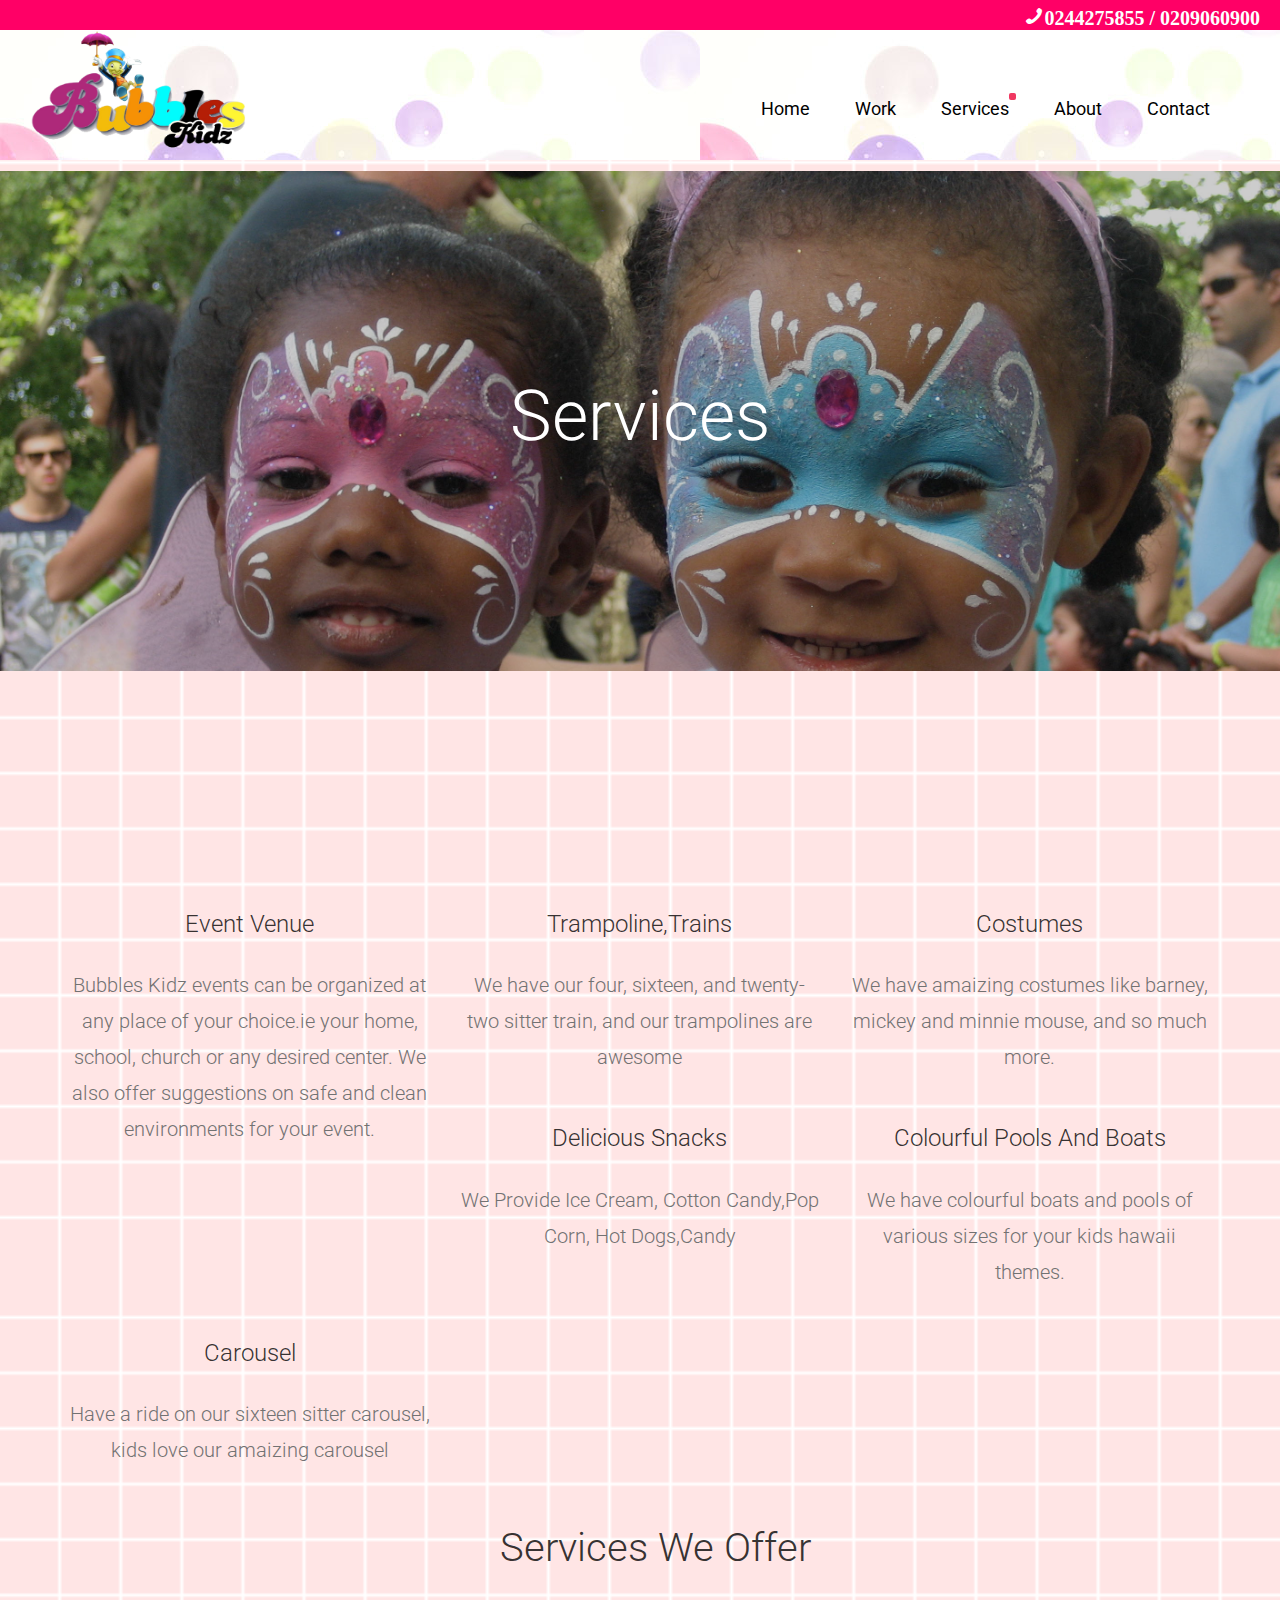
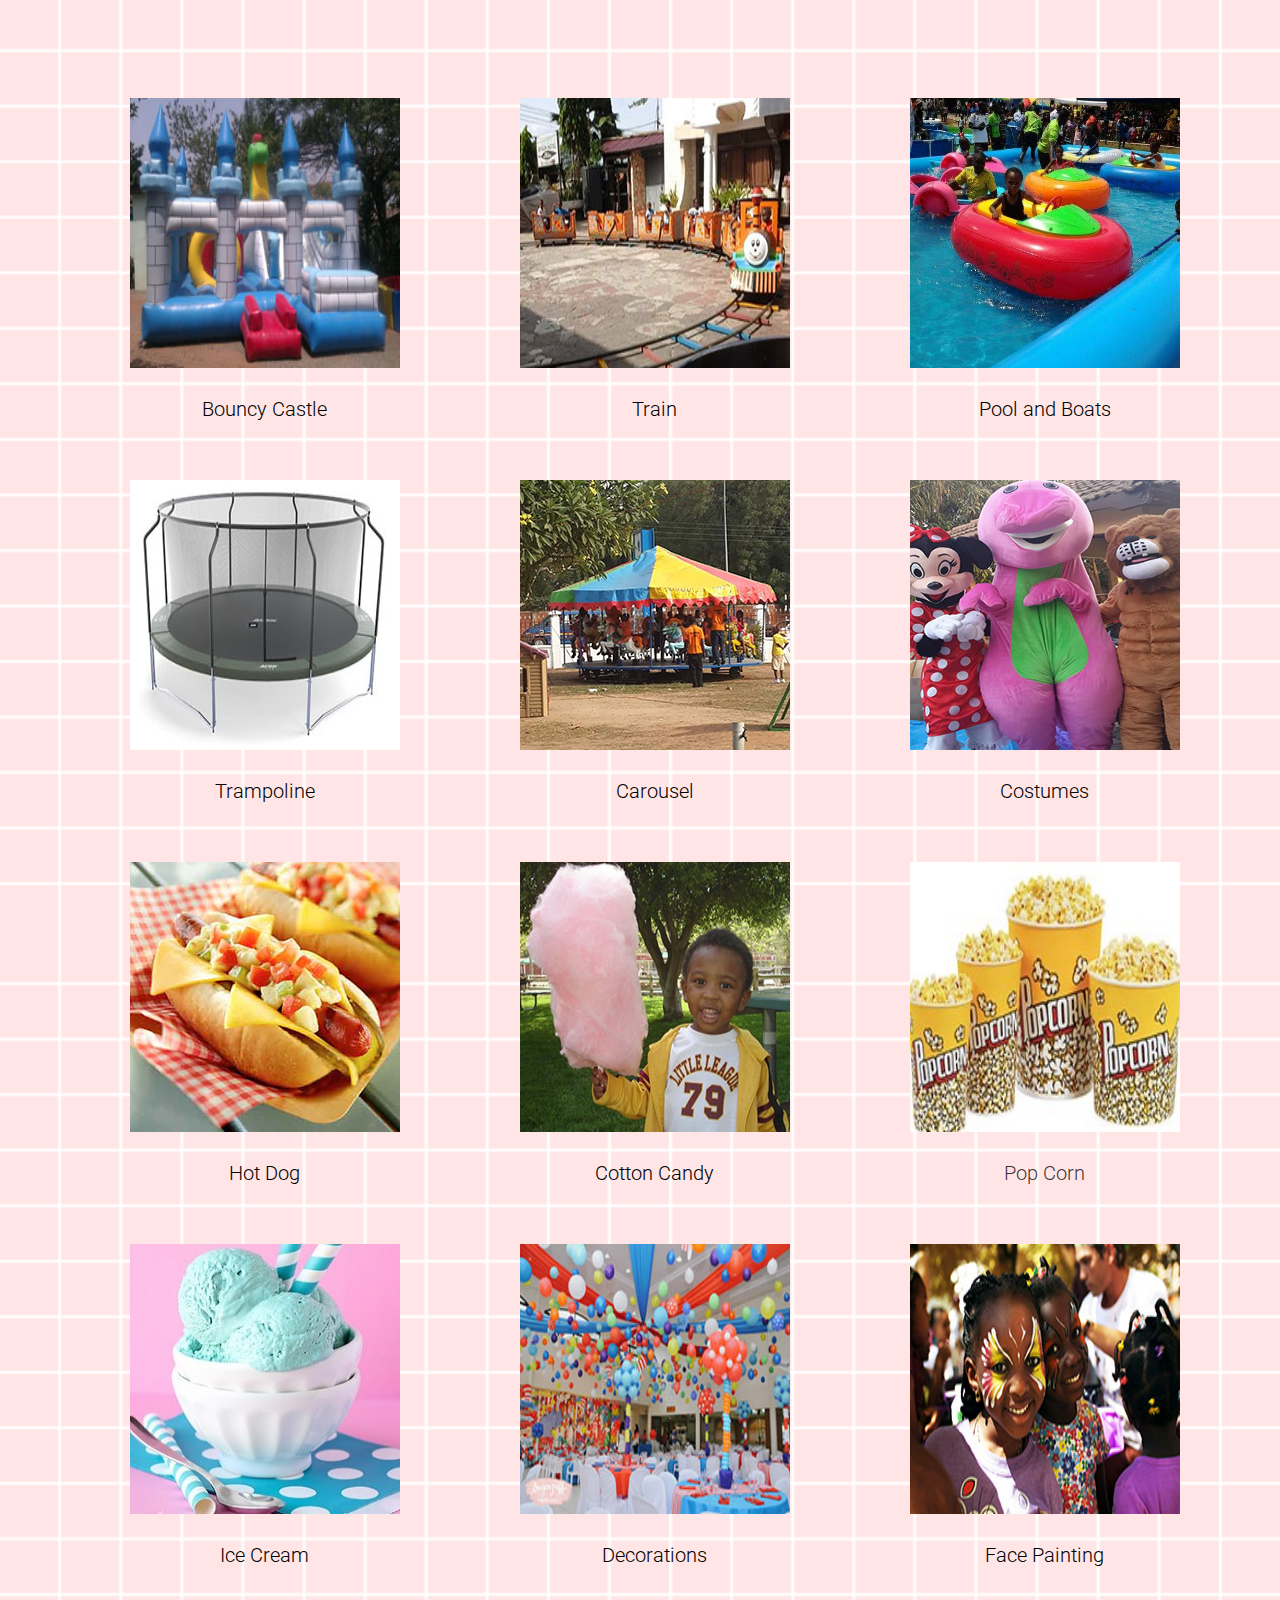
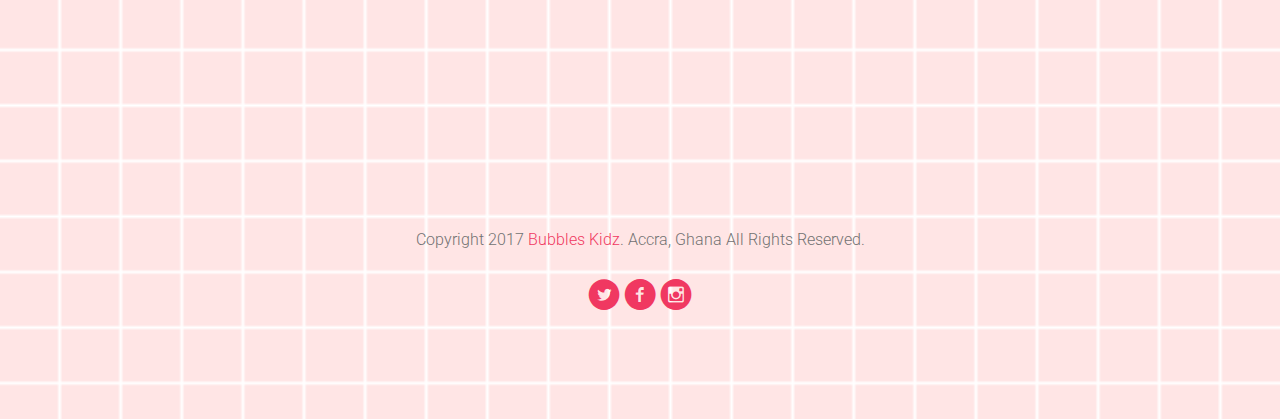
<file: services.html>
<!DOCTYPE html>
<!--[if lt IE 7]>      <html class="no-js lt-ie9 lt-ie8 lt-ie7"> <![endif]-->
<!--[if IE 7]>         <html class="no-js lt-ie9 lt-ie8"> <![endif]-->
<!--[if IE 8]>         <html class="no-js lt-ie9"> <![endif]-->
<!--[if gt IE 8]><!--> <html class="no-js"> <!--<![endif]-->
	<head>
	<meta charset="utf-8">
	<meta http-equiv="X-UA-Compatible" content="IE=edge">
	<title>Bubbles Kidz: The theme party experts</title>
	<meta name="viewport" content="width=device-width, initial-scale=1">
	<meta name="description" content="Free HTML5 Template by FREEHTML5.CO" />
	<meta name="keywords" content="free html5, free template, free bootstrap, html5, css3, mobile first, responsive" />
	<meta name="author" content="FREEHTML5.CO" />

  <!-- 
	//////////////////////////////////////////////////////

	FREE HTML5 TEMPLATE 
	DESIGNED & DEVELOPED by FREEHTML5.CO
		
	Website: 		http://freehtml5.co/
	Email: 			info@freehtml5.co
	Twitter: 		http://twitter.com/fh5co
	Facebook: 		https://www.facebook.com/fh5co

	//////////////////////////////////////////////////////
	 -->

  	<!-- Facebook and Twitter integration -->
	<meta property="og:title" content=""/>
	<meta property="og:image" content=""/>
	<meta property="og:url" content=""/>
	<meta property="og:site_name" content=""/>
	<meta property="og:description" content=""/>
	<meta name="twitter:title" content="" />
	<meta name="twitter:image" content="" />
	<meta name="twitter:url" content="" />
	<meta name="twitter:card" content="" />

	<!-- Place favicon.ico and apple-touch-icon.png in the root directory -->
	<link rel="shortcut icon" href="favicon.ico">

	<link href='https://fonts.googleapis.com/css?family=Roboto:400,100,300,700' rel='stylesheet' type='text/css'>
	
	<!-- Animate.css -->
	<link rel="stylesheet" href="css/animate.css">
	<!-- Icomoon Icon Fonts-->
	<link rel="stylesheet" href="css/icomoon.css">
	<!-- Bootstrap  -->
	<link rel="stylesheet" href="css/bootstrap.css">

	<link rel="stylesheet" href="css/style.css">


	<!-- Modernizr JS -->
	<script src="js/modernizr-2.6.2.min.js"></script>
	<!-- FOR IE9 below -->
	<!--[if lt IE 9]>
	<script src="js/respond.min.js"></script>
	<![endif]-->

	</head>
	<body>
	<style>
   .box{
	   height:30px;
	   weight:100%;
	   background-color:#F06;
	  text-align:right;
	   font-family:Times New Roman;
	   color:#fff;
	   font size:4px;
	   padding-right:20px;
   }
   .contain
   {text-align:left;
   padding-left:30px;
   padding-right:30px;
   width:100%;
   height:20;
   padding-bottom:0px;
   padding-top:0px;
   display:inline-block;
   background-image:url(image/bubble.jpg);}
  nav{
  float:right;
  padding-top:60px;
  padding-right:40px;
  }
  .pic{float:left;}
   </style>
   <div class="box">
   <b><i class="icon-phone2"></i>0244275855 / 0209060900</b>
   </div>
	<header>
		<div class="contain">
        <div class="pic">
        <img src="image/logo1.png" width="220px" height="130px" alt="1">
        </div>

				<!--<a class="fh5co-logo" href="index.html">Neos</a>-->

					<!--<div class="container text-center">-->
			<!--<div class="fh5co-navbar-brand">-->

			<nav id="fh5co-main-nav" role="navigation" style="text-align:right;">
				<ul>
					<li><a href="index.html">Home</a></li>
					<li><a href="work.html">Work</a></li>
					<li><a href="services.html" class="active">Services</a></li>
					<li><a href="about.html">About</a></li>
					<li><a href="contact.html">Contact</a></li>
				 </ul>        
              </div>
            </div>
              
		</div>
	
	<div class="fh5co-parallax" style="background-image:url(image/kids-face-painting-nyc-www.childrenspartiesnyc.com-1.jpg);" data-stellar-background-ratio="0.5">
		<div class="overlay"></div>
		<div class="container">
			<div class="row">
				<div class="col-md-8 col-md-offset-2 col-sm-12 col-sm-offset-0 col-xs-12 col-xs-offset-0 text-center fh5co-table">
					<div class="fh5co-intro fh5co-table-cell">
						<h1 class="text-center">Services</h1>
						<!--<p>Made with love by the fine folks at <a href="http://freehtml5.co">FreeHTML5.co</a></p>-->
					</div>
				</div>
			</div>
		</div>
	</div>
    </header>
    <!-- end: fh5co-parallax -->
	<div id="fh5co-services-section">
		<div class="container">
			<div class="row text-center">
				<div class="col-md-4">
					<div class="services-grid">
					
						<h3>Event Venue</h3>
						<p>Bubbles Kidz events can be organized at any place of your choice.ie your home, school, church or any desired center. We also offer suggestions on safe and clean environments for your event.
 </p>
					</div>
				</div>
				<div class="col-md-4">
					<div class="services-grid">
							<h3>Trampoline,Trains</h3>
						<p>We have our four, sixteen, and twenty-two sitter train, and our trampolines are awesome </p>
					</div>
				</div>
				<div class="col-md-4">
					<div class="services-grid">
						
						<h3>Costumes</h3>
						<p>We have amaizing costumes like barney, mickey and minnie mouse, and so much more.</p>					</div>
				</div>
				<div class="col-md-4">
					<div class="services-grid">
					
						<h3>Delicious Snacks</h3>
						<p>We Provide Ice Cream, Cotton Candy,Pop Corn, Hot Dogs,Candy </p>
					</div>
				</div>
				<div class="col-md-4">
					<div class="services-grid">
						<h3>Colourful Pools And Boats</h3>
						<p>We have colourful boats and pools of various sizes for your kids hawaii themes. </p>
					</div>
				</div>
				<div class="col-md-4">
					<div class="services-grid">
						<h3>Carousel</h3>
						<p>Have a ride on our sixteen sitter carousel, kids love our amaizing carousel  </p>
					</div>
				</div>
			</div>
            
            <div id="fh5co-intro-section">
		<div class="container">
			<div class="row">
				<div class="col-md-12 text-center">
					<h2>Services We Offer</h2>
					<!--<p>Made with love by the fine folks at <a href="http://freehtml5.co">FreeHTML5.co</a></p>-->
				</div>
			</div>
		</div>
	</div><!-- end fh5co-intro-section -->
            
            <div id="fh5co-work-section">
		<div class="container">
			<div class="row text-center">
				<div class="col-md-4 col-sm-6">
					<div class="fh5co-grid-work">
						<div class="work-holder">
							<a href="#"><img src="image/bouncy.jpg" alt="Work" height="270" width="270"></a>
							<!--<a href="#" class="inner-overlay"><i class="icon-plus"></i></a>-->
						</div>
						<div class="desc">
							<h3><a href="#">Bouncy Castle</a></h3>
							<!--<span>Video</span>-->
						</div>
					</div>
				</div>
				<div class="col-md-4 col-sm-6">
					<div class="fh5co-grid-work">
						<div class="work-holder">
							<a href="#"><img src="image/train.jpg" alt="Work" height="270" width="270"></a>
							<!--<a href="#" class="inner-overlay inner-overlay-2"><i class="icon-plus"></i></a>-->
						</div>
						<div class="desc">
							<h3><a href="#">Train</a></h3>
							<!--<span>Illustration</span>-->
						</div>
					</div>
				</div>
				<div class="col-md-4 col-sm-6">
					<div class="fh5co-grid-work">
						<div class="work-holder">
							<a href="#"><img src="image/FB_IMG_1508403932853.jpg" alt="Work" height="270" width="270"></a>
							<!--<a href="#" class="inner-overlay inner-overlay-3"><i class="icon-plus"></i></a>-->
						</div>
						<div class="desc">
							<h3><a href="#">Pool and Boats</a></h3>
							<!--<span>Web</span>-->
						</div>
					</div>
				</div>
                <div class="col-md-4 col-sm-6">
					<div class="fh5co-grid-work">
						<div class="work-holder">
							<a href="#"><img src="image/Acon-Air-15ft-Trampoline-1.jpg" alt="Work" height="270" width="270"></a>
							<!--<a href="#" class="inner-overlay inner-overlay-4"><i class="icon-plus"></i></a>-->
						</div>
						<div class="desc">
							<h3><a href="#">Trampoline</a></h3>
						</div>
					</div>
				</div>
				<div class="col-md-4 col-sm-6">
					<div class="fh5co-grid-work">
						<div class="work-holder">
							<a href="#"><img src="image/cariusel.jpg" alt="Work" height="270" width="270"></a>
							<!--<a href="#" class="inner-overlay inner-overlay-5"><i class="icon-plus"></i></a>-->
						</div>
						<div class="desc">
							<h3><a href="#">Carousel</a></h3>
						</div>
					</div>
				</div>
				<div class="col-md-4 col-sm-6">
					<div class="fh5co-grid-work">
						<div class="work-holder">
							<a href="#"><img src="image/FB_IMG_1508404820202 (2).jpg" alt="Work" height="270" width="270"></a>
							<!--<a href="#" class="inner-overlay"><i class="icon-plus"></i></a>-->
						</div>
						<div class="desc">
							<h3><a href="#">Costumes</a></h3>
						</div>
					</div>
				</div>
                <div class="col-md-4 col-sm-6">
					<div class="fh5co-grid-work">
						<div class="work-holder">
							<a href="#"><img src="image/dhjfhjbk.jpg" alt="Work" height="270" width="270"></a>
							<!--<a href="#" class="inner-overlay inner-overlay-4"><i class="icon-plus"></i></a>-->
						</div>
						<div class="desc">
							<h3><a href="#">Hot Dog</a></h3>
							<!--<span>Branding</span>-->
						</div>
					</div>
				</div>
				<div class="col-md-4 col-sm-6">
					<div class="fh5co-grid-work">
						<div class="work-holder">
							<a href="#"><img src="image/Cotton-Candy.jpg" alt="Work" height="270" width="270"></a>
							<!--<a href="#" class="inner-overlay inner-overlay-5"><i class="icon-plus"></i></a>-->
						</div>
						<div class="desc">
							<h3><a href="#">Cotton Candy</a></h3>
							
						</div>
					</div>
				</div>
				<div class="col-md-4 col-sm-6">
					<div class="fh5co-grid-work">
						<div class="work-holder">
							<a href="#"><img src="image/popcorn.jpg" alt="Work" height="270" width="270"></a>
							<!--<a href="#" class="inner-overlay"><i class="icon-plus"></i></a>-->
						</div>
                        
						<div class="desc">
							<h3>Pop Corn</h3>
							<!--<span>Video</span>-->
						</div>
					</div>
				</div>
				<div class="col-md-4 col-sm-6">
					<div class="fh5co-grid-work">
						<div class="work-holder">
							<a href="#"><img src="image/ice.jpg" alt="Work" height="270" width="270"></a>
							<!--<a href="#" class="inner-overlay inner-overlay-2"><i class="icon-plus"></i></a>-->
						</div>
						<div class="desc">
							<h3><a href="#">Ice Cream</a></h3>
							
						</div>
					</div>
				</div>
				<div class="col-md-4 col-sm-6">
					<div class="fh5co-grid-work">
						<div class="work-holder">
							<img src="image/decor.jpg" alt="Work" height="270" width="270">
							<!--<a href="#" class="inner-overlay inner-overlay-3"><i class="icon-plus"></i></a>-->
						</div>
						<div class="desc">
							<h3><a href="#">Decorations</a></h3>
							
						</div>
					</div>
				</div>
				<div class="col-md-4 col-sm-6">
					<div class="fh5co-grid-work">
						<div class="work-holder">
							<a href="#"><img src="image/faca.jpg" alt="Work" height="270" width="270"></a>
							<!--<a href="#" class="inner-overlay inner-overlay-4"><i class="icon-plus"></i></a>-->
						</div>
					  <div class="desc">
						<h3><a href="#">Face Painting</a></h3>
					  </div>
					</div>
				</div>
			</div>
		</div>
	</div>
			<!-- <div class="heading-section text-center">
				<h2>Our Services</h2>
			</div>
			<div class="row"> -->
				<!-- <div class="col-md-4 col-sm-6">
					<div class="fh5co-services-right">
						<div class="fh5co-table2 text-center">
							<div class="fh5co-table-cell2">
								<i class="icon-heart3"></i>
							</div>
						</div>
						<div class="holder-section">
							<h3>Crafted With Love</h3>
							<p>Far far away, behind the word mountains, far from the countries Vokalia </p>
						</div>
					</div>
					<div class="fh5co-services-right">
						<div class="fh5co-table2 fh5co-table2-color-2 text-center">
							<div class="fh5co-table-cell2">
								<i class="icon-laptop"></i>
							</div>
						</div>
						<div class="holder-section">
							<h3>Web Design</h3>
							<p>Far far away, behind the word mountains, far from the countries Vokalia </p>
						</div>
					</div>
					<div class="fh5co-services-right">
						<div class="fh5co-table2 fh5co-table2-color-3 text-center">
							<div class="fh5co-table-cell2">
								<i class="icon-video"></i>
							</div>
						</div>
						<div class="holder-section">
							<h3>Video Editing</h3>
							<p>Far far away, behind the word mountains, far from the countries Vokalia </p>
						</div>
					</div>
				</div>

				<div class="col-md-4 text-center">
					<div class="fhco-hero2">
						<img class="img-responsive" src="images/iphone6.png" alt="iphone6">
					</div>
				</div>

				<div class="col-md-4 col-sm-6">
					<div class="fh5co-services">
						<div class="fh5co-table2 fh5co-table2-color-4 text-center">
							<div class="fh5co-table-cell2">
								<i class="icon-mobile"></i>
							</div>
						</div>
						<div class="holder-section">
							<h3>Mobile Optimization</h3>
							<p>Far far away, behind the word mountains, far from the countries Vokalia </p>
						</div>
					</div>
					<div class="fh5co-services">
						<div class="fh5co-table2 fh5co-table2-color-5 text-center">
							<div class="fh5co-table-cell2">
								<i class="icon-gears"></i>
							</div>
						</div>
						<div class="holder-section">
							<h3>SEO</h3>
							<p>Far far away, behind the word mountains, far from the countries Vokalia </p>
						</div>
					</div>
					<div class="fh5co-services">
						<div class="fh5co-table2 fh5co-table2-color-6 text-center">
							<div class="fh5co-table-cell2">
								<i class="icon-piechart"></i>
							</div>
						</div>
						<div class="holder-section">
							<h3>Web Analytic</h3>
							<p>Far far away, behind the word mountains, far from the countries Vokalia </p>
						</div>
					</div>
				</div> -->
			</div>
		</div>
	</div><!-- end: fh5co-services-section -->
	<footer>
		<div id="footer" class="fh5co-border-line">
			<div class="container">
				<div class="row">
					<div class="col-md-8 col-md-offset-2 text-center">
						<p>Copyright 2017 <a href="#">Bubbles Kidz</a>. Accra, Ghana All Rights Reserved.<!--<br>Made with <i class="icon-heart3 love"></i> by <a href="http://freehtml5.co/" target="_blank">Freehtml5.co</a> / Demo Images: <a href="https://www.pexels.com/" target="_blank">Pexels</a> &amp; <a href="http://plmd.me/" target="_blank">PLMD</a>--> </p>
						<p class="fh5co-social-icons">
							<a href="#"><i class="icon-twitter-with-circle"></i></a>
							<a href="#"><i class="icon-facebook-with-circle"></i></a>
							<a href="#"><i class="icon-instagram-with-circle"></i></a>
						</p>
					</div>
				</div>
			</div>
		</div>
	</footer>

	<!-- jQuery -->
	<script src="js/jquery.min.js"></script>
	<!-- jQuery Easing -->
	<script src="js/jquery.easing.1.3.js"></script>
	<!-- Bootstrap -->
	<script src="js/bootstrap.min.js"></script>
	<!-- Waypoints -->
	<script src="js/jquery.waypoints.min.js"></script>
	<!-- Owl carousel -->
	<script src="js/owl.carousel.min.js"></script>
	<!-- Stellar -->
	<script src="js/jquery.stellar.min.js"></script>

	<!-- Main JS (Do not remove) -->
	<script src="js/main.js"></script>

	</body>
</html>
</file>
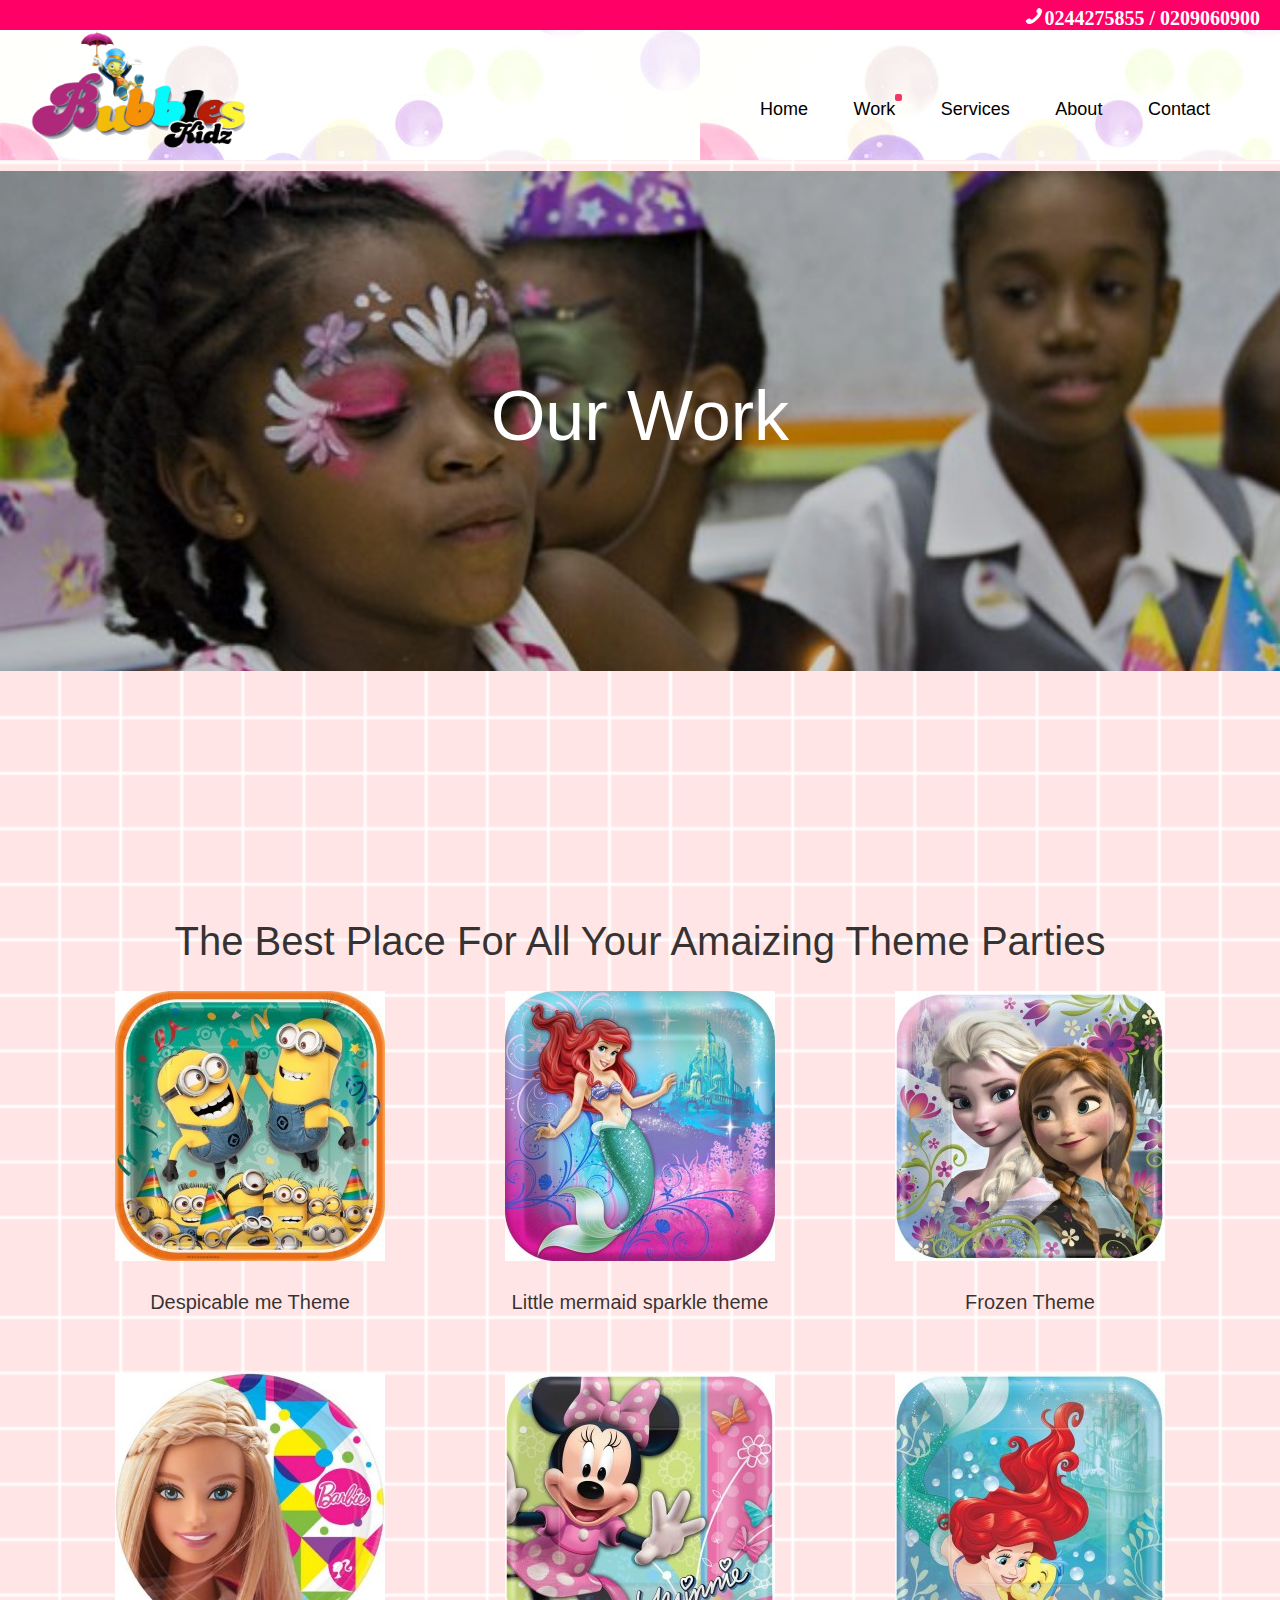
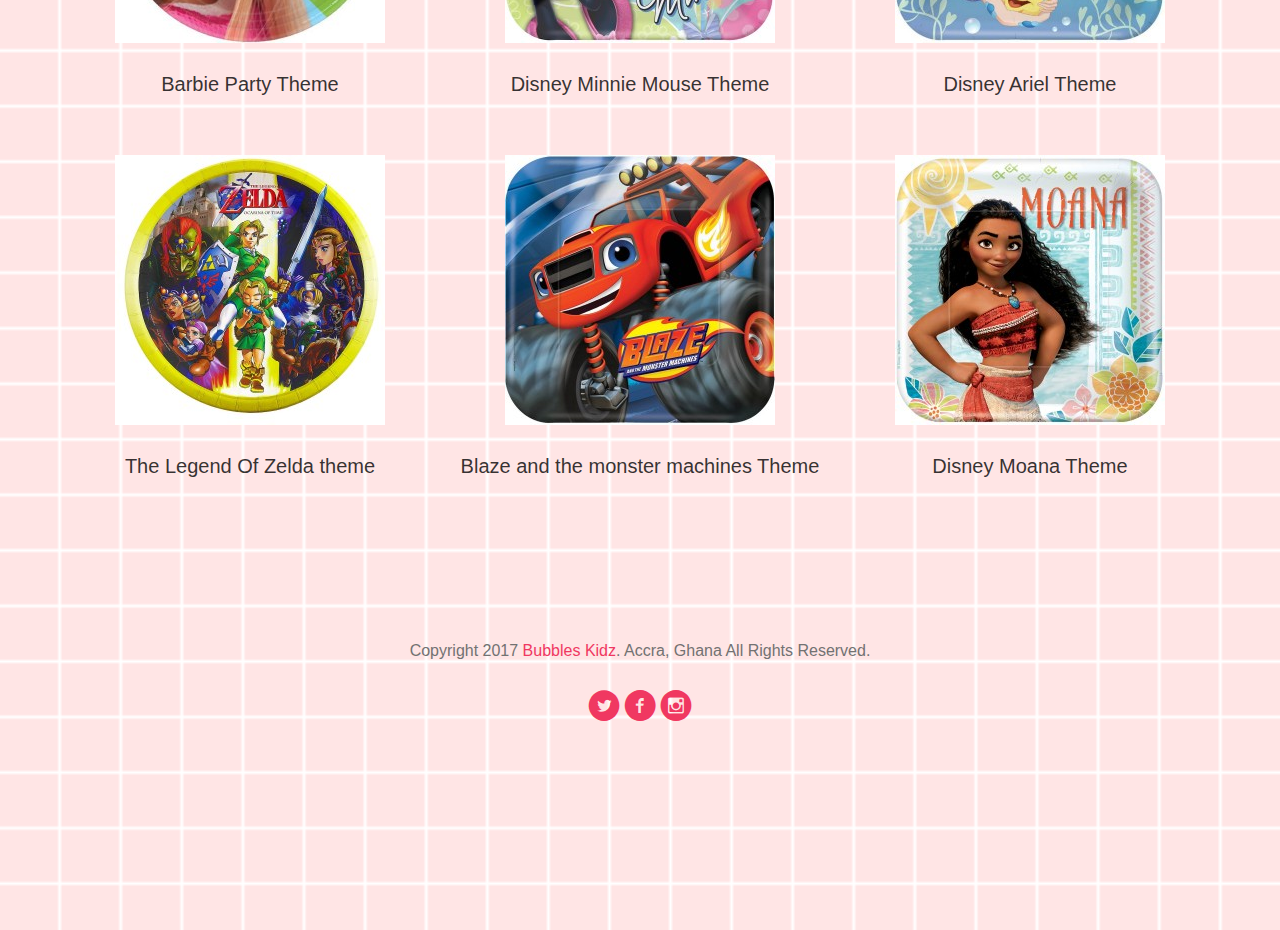
<file: work.html>
<!DOCTYPE html>
<!--[if lt IE 7]>      <html class="no-js lt-ie9 lt-ie8 lt-ie7"> <![endif]-->
<!--[if IE 7]>         <html class="no-js lt-ie9 lt-ie8"> <![endif]-->
<!--[if IE 8]>         <html class="no-js lt-ie9"> <![endif]-->
<!--[if gt IE 8]><!--> <html class="no-js"> <!--<![endif]-->
	<head>
	<meta charset="utf-8">
	<meta http-equiv="X-UA-Compatible" content="IE=edge">
	<title>Bubbles Kidz: The Theme Party Experts</title>
	<meta name="viewport" content="width=device-width, initial-scale=1">
	<meta name="description" content="Free HTML5 Template by FREEHTML5.CO" />
	<meta name="keywords" content="free html5, free template, free bootstrap, html5, css3, mobile first, responsive" />
	<meta name="author" content="FREEHTML5.CO" />

  <!-- 
	//////////////////////////////////////////////////////

	FREE HTML5 TEMPLATE 
	DESIGNED & DEVELOPED by FREEHTML5.CO
		
	Website: 		http://freehtml5.co/
	Email: 			info@freehtml5.co
	Twitter: 		http://twitter.com/fh5co
	Facebook: 		https://www.facebook.com/fh5co

	//////////////////////////////////////////////////////
	 -->

  	<!-- Facebook and Twitter integration -->
	<meta property="og:title" content=""/>
	<meta property="og:image" content=""/>
	<meta property="og:url" content=""/>
	<meta property="og:site_name" content=""/>
	<meta property="og:description" content=""/>
	<meta name="twitter:title" content="" />
	<meta name="twitter:image" content="" />
	<meta name="twitter:url" content="" />
	<meta name="twitter:card" content="" />

	<!-- Place favicon.ico and apple-touch-icon.png in the root directory -->
	<link rel="shortcut icon" href="favicon.ico">

	<!-- <link href='https://fonts.googleapis.com/css?family=Roboto:400,100,300,700' rel='stylesheet' type='text/css'> -->
	
	<!-- Animate.css -->
	<link rel="stylesheet" href="css/animate.css">
	<!-- Icomoon Icon Fonts-->
	<link rel="stylesheet" href="css/icomoon.css">
	<!-- Bootstrap  -->
	<link rel="stylesheet" href="css/bootstrap.css">

	<link rel="stylesheet" href="css/style.css">


	<!-- Modernizr JS -->
	<script src="js/modernizr-2.6.2.min.js"></script>
	<!-- FOR IE9 below -->
	<!--[if lt IE 9]>
	<script src="js/respond.min.js"></script>
	<![endif]-->

	</head>
	<body>
	  <style>
   .box{
	   height:30px;
	   weight:100%;
	   background-color:#F06;
	  text-align:right;
	   font-family:Times New Roman;
	   color:#fff;
	   font size:4px;
	   padding-right:20px;
   }
   .contain
   {text-align:left;
   padding-left:30px;
   padding-right:30px;
   width:100%;
   height:20;
   padding-bottom:0px;
   padding-top:0px;
   display:inline-block;
   background-image:url(image/bubble.jpg);}
  nav{
  float:right;
  padding-top:60px;
  padding-right:40px;
  }
  .pic{float:left;}
   </style>
   <div class="box">
   <b><i class="icon-phone2"></i>0244275855 / 0209060900</b>
   </div>
	<header>
		<div class="contain">
        <div class="pic">
        <img src="image/logo1.png" width="220px" height="130px" alt="1">
        </div>

				<!--<a class="fh5co-logo" href="index.html">Neos</a>-->

					<!--<div class="container text-center">-->
			<!--<div class="fh5co-navbar-brand">-->

			<nav id="fh5co-main-nav" role="navigation" style="text-align:right;">
				<ul>
					<li><a href="index.html">Home</a></li>
					<li><a href="work.html" class="active">Work</a></li>
					<li><a href="services.html">Services</a></li>
					<li><a href="about.html">About</a></li>
					<li><a href="contact.html">Contact</a></li>
				 </ul>        
              </div>
            </div>
		</div>

	<div class="fh5co-parallax" style="background-image:url(image/birthday_parties__large.jpg);background-attachment:fixed;" data-stellar-background-ratio="0.5">
		<div class="overlay"></div>
		<div class="container">
			<div class="row">
				<div class="col-md-8 col-md-offset-2 col-sm-12 col-sm-offset-0 col-xs-12 col-xs-offset-0 text-center fh5co-table">
					<div class="fh5co-intro fh5co-table-cell">
						<h1 class="text-center">Our Work</h1>
						<!--<p>Made with love by the fine folks at <a href="http://freehtml5.co">FreeHTML5.co</a></p>-->
					</div>
				</div>
			</div>
		</div>
	</div>
    </header><!-- end: fh5co-parallax -->
    <div id="fh5co-intro-section">
		<div class="container">
			<div class="row">
				<div class="col-md-12 text-center">
					<h2>The Best Place For All Your Amaizing Theme Parties </h2>
					<!--<p>Made with love by the fine folks at <a href="http://freehtml5.co">FreeHTML5.co</a></p>-->
				</div>
			</div>
		</div>
	<div id="fh5co-work-section">
		<div class="container">
			<div class="row text-center">
				<div class="col-md-4 col-sm-6">
					<div class="fh5co-grid-work">
						<div class="work-holder">
							<img src="image/despicable me party.jpg" alt="Work">
							<!--<a href="#" class="inner-overlay"><i class="icon-plus"></i></a>-->
						</div>
						<div class="desc">
							<h3>Despicable me Theme</h3>
							
						</div>
					</div>
				</div>
				<div class="col-md-4 col-sm-6">
					<div class="fh5co-grid-work">
						<div class="work-holder">
							<img src="image/little mermaid sparkle.jpg" alt="Work">
							<!--<a href="#" class="inner-overlay inner-overlay-2"><i class="icon-plus"></i></a>-->
						</div>
						<div class="desc">
							<h3>Little mermaid sparkle theme</h3>
													</div>
					</div>
				</div>
				<div class="col-md-4 col-sm-6">
					<div class="fh5co-grid-work">
						<div class="work-holder">
							<img src="image/for your frozen themes.jpg" alt="Work">
							<!--<a href="#" class="inner-overlay inner-overlay-3"><i class="icon-plus"></i></a>-->
						</div>
						<div class="desc">
							<h3>Frozen Theme</h3>
						
						</div>
					</div>
				</div>
				<div class="col-md-4 col-sm-6">
					<div class="fh5co-grid-work">
						<div class="work-holder">
							<img src="image/barbie party.jpg" alt="Work">
							<!--<a href="#" class="inner-overlay inner-overlay-4"><i class="icon-plus"></i></a>-->
						</div>
						<div class="desc">
							<h3>Barbie Party Theme</h3>
													</div>
					</div>
				</div>
				<div class="col-md-4 col-sm-6">
					<div class="fh5co-grid-work">
						<div class="work-holder">
							<img src="image/disney minnie mouse dream.jpg" alt="Work">
							<!--<a href="#" class="inner-overlay inner-overlay-5"><i class="icon-plus"></i></a>-->
						</div>
						<div class="desc">
							<h3>Disney Minnie Mouse Theme</h3>
							
						</div>
					</div>
				</div>
				<div class="col-md-4 col-sm-6">
					<div class="fh5co-grid-work">
						<div class="work-holder">
							<img src="image/disney ariel.jpg" alt="Work">
							<!--<a href="#" class="inner-overlay"><i class="icon-plus"></i></a>-->
						</div>
						<div class="desc">
							<h3>Disney Ariel Theme</h3>
						
						</div>
					</div>
				</div>
				<div class="col-md-4 col-sm-6">
					<div class="fh5co-grid-work">
						<div class="work-holder">
							<img src="image/The legend of Zelda.jpg" alt="Work">
							<!--<a href="#" class="inner-overlay inner-overlay-2"><i class="icon-plus"></i></a>-->
						</div>
						<div class="desc">
							<h3>The Legend Of Zelda theme</h3>
						</div
						
					></div>
				</div>
				<div class="col-md-4 col-sm-6">
					<div class="fh5co-grid-work">
						<div class="work-holder">
							<img src="image/blaze and the monster machines.jpg" alt="Work">
							<!--<a href="#" class="inner-overlay inner-overlay-3"><i class="icon-plus"></i></a>-->
						</div>
						<div class="desc">
							<h3>Blaze and the monster machines Theme</h3>
						
						</div>
					</div>
				</div>
				<div class="col-md-4 col-sm-6">
					<div class="fh5co-grid-work">
						<div class="work-holder">
							<img src="image/disney moana.jpg" alt="Work">
							<!--<a href="#" class="inner-overlay inner-overlay-4"><i class="icon-plus"></i></a>-->
						</div>
						<div class="desc">
							<h3>Disney Moana Theme</h3>
							
						</div>
					</div>
				</div>
			</div>
		</div>
	</div>
	<footer>
		<div id="footer" class="fh5co-border-line">
			<div class="container">
				<div class="row">
					<div class="col-md-8 col-md-offset-2 text-center">
						<p>Copyright 2017 <a href="#">Bubbles Kidz</a>. Accra, Ghana All Rights Reserved.<!-- <br>Made with <i class="icon-heart3 love"></i> by <a href="http://freehtml5.co/" target="_blank">Freehtml5.co</a> / Demo Images: <a href="https://www.pexels.com/" target="_blank">Pexels</a> &amp; <a href="http://plmd.me/" target="_blank">PLMD</a>--> </p>
						<p class="fh5co-social-icons">
							<a href="#"><i class="icon-twitter-with-circle"></i></a>
							<a href="#"><i class="icon-facebook-with-circle"></i></a>
							<a href="#"><i class="icon-instagram-with-circle"></i></a>
						</p>
					</div>
				</div>
			</div>
		</div>
	</footer>

	<!-- jQuery -->
	<script src="js/jquery.min.js"></script>
	<!-- jQuery Easing -->
	<script src="js/jquery.easing.1.3.js"></script>
	<!-- Bootstrap -->
	<script src="js/bootstrap.min.js"></script>
	<!-- Waypoints -->
	<script src="js/jquery.waypoints.min.js"></script>
	<!-- Owl carousel -->
	<script src="js/owl.carousel.min.js"></script>
	<!-- Stellar -->
	<script src="js/jquery.stellar.min.js"></script>

	<!-- Main JS (Do not remove) -->
	<script src="js/main.js"></script>

	</body>
</html>
</file>
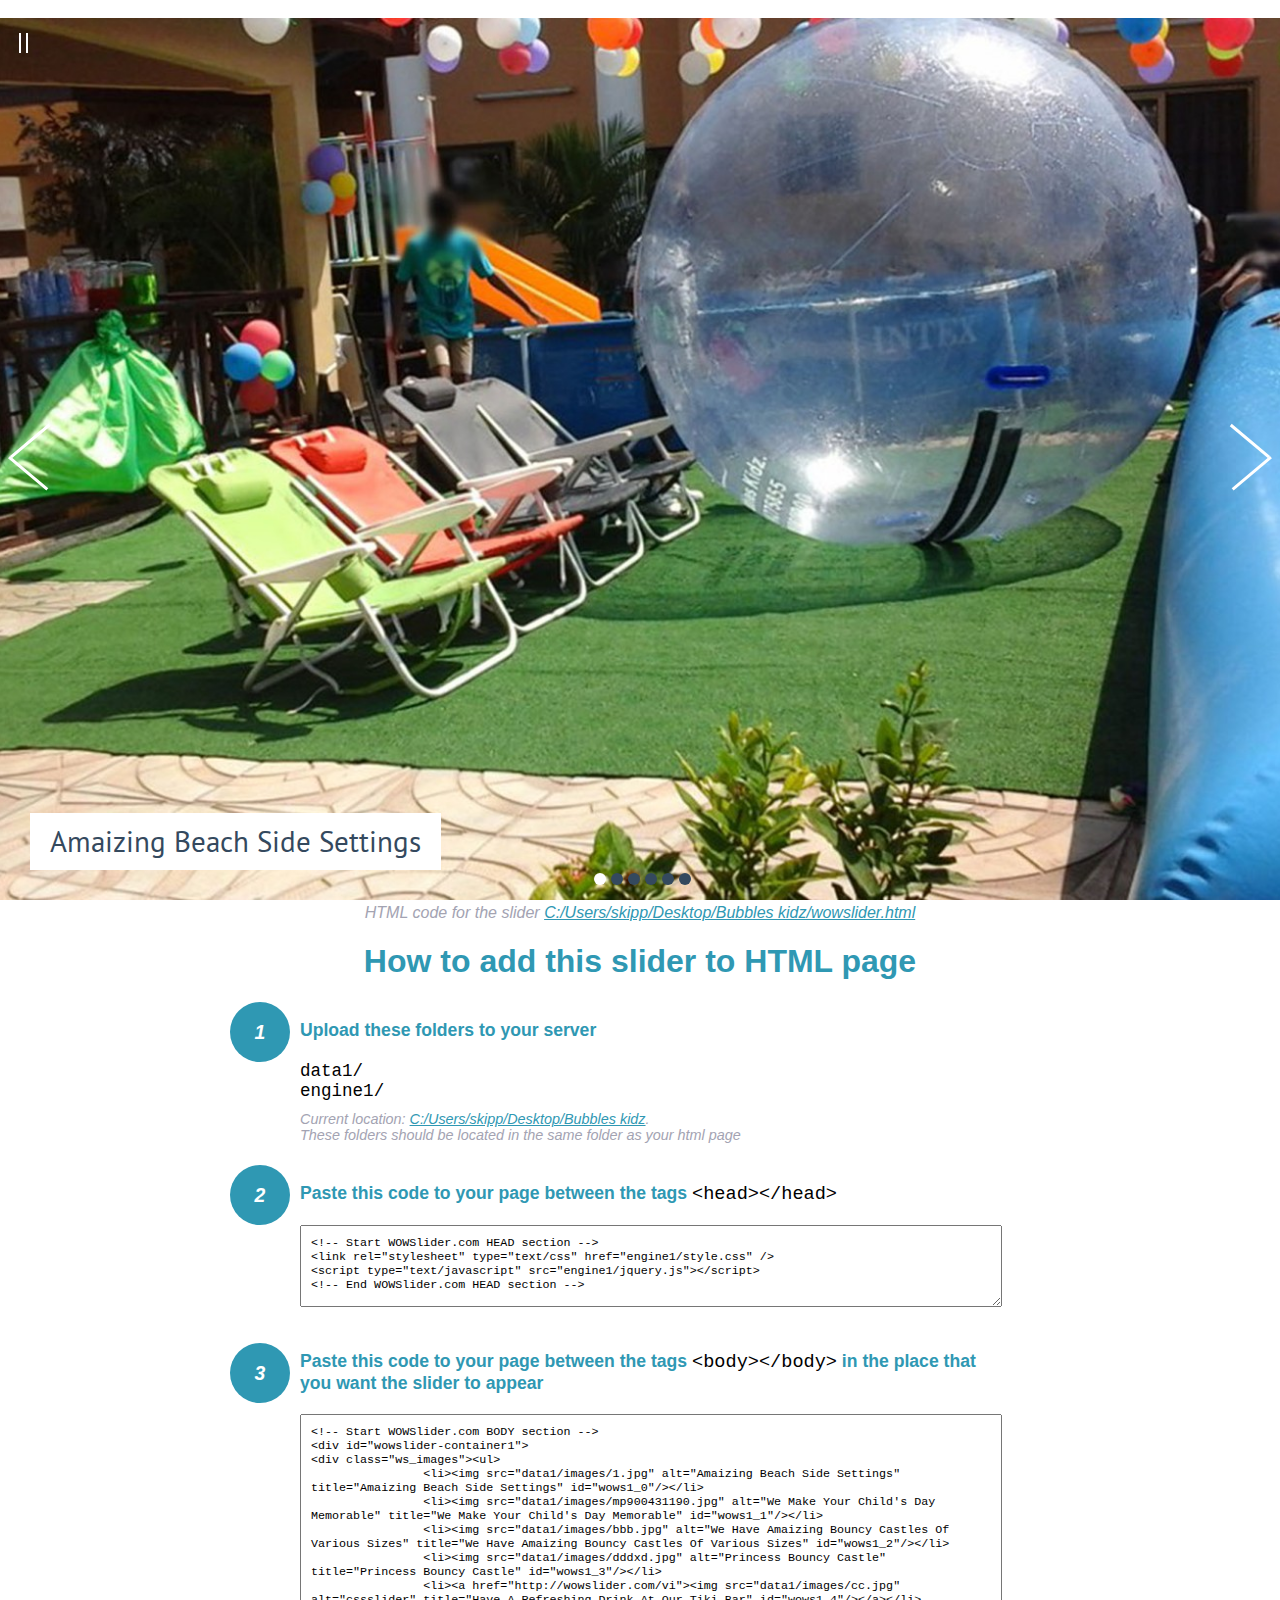
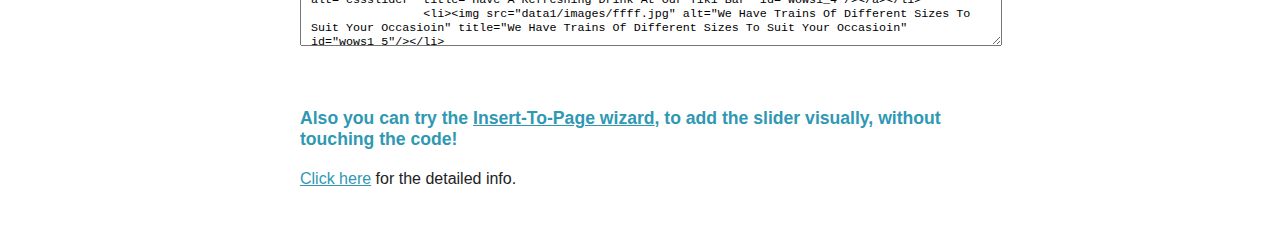
<file: wowslider-howto.html>
<!DOCTYPE html>
<html>
<head>
	<title>WOWSlider</title>
	<meta http-equiv="content-type" content="text/html; charset=utf-8" />
	<meta name="description" content="WOWSlider" />
	
	<!-- Start WOWSlider.com HEAD section --> <!-- add to the <head> of your page -->
	<link rel="stylesheet" type="text/css" href="engine1/style.css" />
	<script type="text/javascript" src="engine1/jquery.js"></script>
	<!-- End WOWSlider.com HEAD section -->


<style>
.instuction {
	font-family: sans-serif, Arial;
	display: block;
	margin: 0 auto;
	max-width: 820px;
	width: 100%;
	padding: 0 70px;
	color: #222;
	-webkit-box-sizing: border-box;
	-moz-box-sizing: border-box;
	box-sizing: border-box;
}
.instuction h1 img {
	max-width: 170px;
	vertical-align: middle;
	margin-bottom: 10px;
}
.instuction h1 {
	color: #2F98B3;
	text-align: center;
}
.instuction h2 {
	position: relative;
	font-size: 1.1em;
	color: #2F98B3;
	margin-bottom: 20px;
	margin-top: 40px;
}
.instuction h2 span.num {
	position: absolute;
	left: -70px;
	top: -18px;
	display: inline-block;
	vertical-align: middle;
	font-style: italic;
	font-size: 1.1em;
	width: 60px;
	height: 60px;
	line-height: 60px;
	text-align: center;
	background: #2F98B3;
	color: #fff;
	border-radius: 50%;
}
.instuction .mono {
	color: #000;
	font-family: monospace;
	font-size: 1.3em;
	font-weight: normal;
}
.instuction li.mono {
	font-size: 1.5em;
}

.instuction ul {
	font-size: 0.9em;
	margin-top: 0;
	padding-left: 0;
	list-style: none;
}
.instuction .note {
	color: #A3A3B2;
	font-style: italic;
	padding-top: 10px;
}
.instuction p.note {
	text-align: center;
	padding-top: 0;
	margin-top: 4px;
}
.instuction textarea {
	font-size: 0.9em;
	min-height: 60px;
	padding: 10px;
	margin: 0;
	overflow: auto;
	max-width: 100%;
	width: 100%;
}
.instuction a,
.instuction a:visited {
	color: #2F98B3;
}
</style>


</head>
<body style="margin:auto">

<br>

<!-- Start WOWSlider.com BODY section --> <!-- add to the <body> of your page -->
<div id="wowslider-container1">
<div class="ws_images"><ul>
		<li><img src="data1/images/1.jpg" alt="Amaizing Beach Side Settings" title="Amaizing Beach Side Settings" id="wows1_0"/></li>
		<li><img src="data1/images/mp900431190.jpg" alt="We Make Your Child's Day Memorable" title="We Make Your Child's Day Memorable" id="wows1_1"/></li>
		<li><img src="data1/images/bbb.jpg" alt="We Have Amaizing Bouncy Castles Of Various Sizes" title="We Have Amaizing Bouncy Castles Of Various Sizes" id="wows1_2"/></li>
		<li><img src="data1/images/dddxd.jpg" alt="Princess Bouncy Castle" title="Princess Bouncy Castle" id="wows1_3"/></li>
		<li><a href="http://wowslider.com/vi"><img src="data1/images/cc.jpg" alt="cssslider" title="Have A Refreshing Drink At Our Tiki Bar" id="wows1_4"/></a></li>
		<li><img src="data1/images/ffff.jpg" alt="We Have Trains Of Different Sizes To Suit Your Occasioin" title="We Have Trains Of Different Sizes To Suit Your Occasioin" id="wows1_5"/></li>
	</ul></div>
	<div class="ws_bullets"><div>
		<a href="#" title="Amaizing Beach Side Settings"><span><img src="data1/tooltips/1.jpg" alt="Amaizing Beach Side Settings"/>1</span></a>
		<a href="#" title="We Make Your Child's Day Memorable"><span><img src="data1/tooltips/mp900431190.jpg" alt="We Make Your Child's Day Memorable"/>2</span></a>
		<a href="#" title="We Have Amaizing Bouncy Castles Of Various Sizes"><span><img src="data1/tooltips/bbb.jpg" alt="We Have Amaizing Bouncy Castles Of Various Sizes"/>3</span></a>
		<a href="#" title="Princess Bouncy Castle"><span><img src="data1/tooltips/dddxd.jpg" alt="Princess Bouncy Castle"/>4</span></a>
		<a href="#" title="Have A Refreshing Drink At Our Tiki Bar"><span><img src="data1/tooltips/cc.jpg" alt="Have A Refreshing Drink At Our Tiki Bar"/>5</span></a>
		<a href="#" title="We Have Trains Of Different Sizes To Suit Your Occasioin"><span><img src="data1/tooltips/ffff.jpg" alt="We Have Trains Of Different Sizes To Suit Your Occasioin"/>6</span></a>
	</div></div><div class="ws_script" style="position:absolute;left:-99%"><a href="http://wowslider.com">wowslider</a> by WOWSlider.com v8.7</div>
<div class="ws_shadow"></div>
</div>	
<script type="text/javascript" src="engine1/wowslider.js"></script>
<script type="text/javascript" src="engine1/script.js"></script>
<!-- End WOWSlider.com BODY section -->


<div class="instuction">
	<p class="note">HTML code for the slider <a href="file:///C:/Users/skipp/Desktop/Bubbles kidz/wowslider.html">C:/Users/skipp/Desktop/Bubbles kidz/wowslider.html</a></p>

	<h1>
		How to add this slider to HTML page
	</h1>

	<h2><span class="num">1</span> Upload these folders to your server</h2>
	<ul>
		<li class="mono">data1/</li>
		<li class="mono">engine1/</li>
		<li class="note">Current location: <a href="file:///C:/Users/skipp/Desktop/Bubbles kidz">C:/Users/skipp/Desktop/Bubbles kidz</a>. <br>These folders should be located in the same folder as your html page</li>
	</ul>

	<h2><span class="num">2</span> Paste this code to your page between the tags <span class="mono">&lt;head&gt;&lt;/head&gt;</span></h2>
	<textarea onclick="this.select()">&lt;!-- Start WOWSlider.com HEAD section --&gt;
&lt;link rel=&quot;stylesheet&quot; type=&quot;text/css&quot; href=&quot;engine1/style.css&quot; /&gt;
&lt;script type=&quot;text/javascript&quot; src=&quot;engine1/jquery.js&quot;&gt;&lt;/script&gt;
&lt;!-- End WOWSlider.com HEAD section --&gt;</textarea>


	<h2><span class="num" style="top: -8px;">3</span> Paste this code to your page between the tags <span class="mono">&lt;body&gt;&lt;/body&gt;</span> in the place that you want the slider to appear</h2>
	<textarea onclick="this.select()" rows="15">&lt;!-- Start WOWSlider.com BODY section --&gt;
&lt;div id=&quot;wowslider-container1&quot;&gt;
&lt;div class=&quot;ws_images&quot;&gt;&lt;ul&gt;
		&lt;li&gt;&lt;img src=&quot;data1/images/1.jpg&quot; alt=&quot;Amaizing Beach Side Settings&quot; title=&quot;Amaizing Beach Side Settings&quot; id=&quot;wows1_0&quot;/&gt;&lt;/li&gt;
		&lt;li&gt;&lt;img src=&quot;data1/images/mp900431190.jpg&quot; alt=&quot;We Make Your Child's Day Memorable&quot; title=&quot;We Make Your Child's Day Memorable&quot; id=&quot;wows1_1&quot;/&gt;&lt;/li&gt;
		&lt;li&gt;&lt;img src=&quot;data1/images/bbb.jpg&quot; alt=&quot;We Have Amaizing Bouncy Castles Of Various Sizes&quot; title=&quot;We Have Amaizing Bouncy Castles Of Various Sizes&quot; id=&quot;wows1_2&quot;/&gt;&lt;/li&gt;
		&lt;li&gt;&lt;img src=&quot;data1/images/dddxd.jpg&quot; alt=&quot;Princess Bouncy Castle&quot; title=&quot;Princess Bouncy Castle&quot; id=&quot;wows1_3&quot;/&gt;&lt;/li&gt;
		&lt;li&gt;&lt;a href=&quot;http://wowslider.com/vi&quot;&gt;&lt;img src=&quot;data1/images/cc.jpg&quot; alt=&quot;cssslider&quot; title=&quot;Have A Refreshing Drink At Our Tiki Bar&quot; id=&quot;wows1_4&quot;/&gt;&lt;/a&gt;&lt;/li&gt;
		&lt;li&gt;&lt;img src=&quot;data1/images/ffff.jpg&quot; alt=&quot;We Have Trains Of Different Sizes To Suit Your Occasioin&quot; title=&quot;We Have Trains Of Different Sizes To Suit Your Occasioin&quot; id=&quot;wows1_5&quot;/&gt;&lt;/li&gt;
	&lt;/ul&gt;&lt;/div&gt;
	&lt;div class=&quot;ws_bullets&quot;&gt;&lt;div&gt;
		&lt;a href=&quot;#&quot; title=&quot;Amaizing Beach Side Settings&quot;&gt;&lt;span&gt;&lt;img src=&quot;data1/tooltips/1.jpg&quot; alt=&quot;Amaizing Beach Side Settings&quot;/&gt;1&lt;/span&gt;&lt;/a&gt;
		&lt;a href=&quot;#&quot; title=&quot;We Make Your Child's Day Memorable&quot;&gt;&lt;span&gt;&lt;img src=&quot;data1/tooltips/mp900431190.jpg&quot; alt=&quot;We Make Your Child's Day Memorable&quot;/&gt;2&lt;/span&gt;&lt;/a&gt;
		&lt;a href=&quot;#&quot; title=&quot;We Have Amaizing Bouncy Castles Of Various Sizes&quot;&gt;&lt;span&gt;&lt;img src=&quot;data1/tooltips/bbb.jpg&quot; alt=&quot;We Have Amaizing Bouncy Castles Of Various Sizes&quot;/&gt;3&lt;/span&gt;&lt;/a&gt;
		&lt;a href=&quot;#&quot; title=&quot;Princess Bouncy Castle&quot;&gt;&lt;span&gt;&lt;img src=&quot;data1/tooltips/dddxd.jpg&quot; alt=&quot;Princess Bouncy Castle&quot;/&gt;4&lt;/span&gt;&lt;/a&gt;
		&lt;a href=&quot;#&quot; title=&quot;Have A Refreshing Drink At Our Tiki Bar&quot;&gt;&lt;span&gt;&lt;img src=&quot;data1/tooltips/cc.jpg&quot; alt=&quot;Have A Refreshing Drink At Our Tiki Bar&quot;/&gt;5&lt;/span&gt;&lt;/a&gt;
		&lt;a href=&quot;#&quot; title=&quot;We Have Trains Of Different Sizes To Suit Your Occasioin&quot;&gt;&lt;span&gt;&lt;img src=&quot;data1/tooltips/ffff.jpg&quot; alt=&quot;We Have Trains Of Different Sizes To Suit Your Occasioin&quot;/&gt;6&lt;/span&gt;&lt;/a&gt;
	&lt;/div&gt;&lt;/div&gt;&lt;div class=&quot;ws_script&quot; style=&quot;position:absolute;left:-99%&quot;&gt;&lt;a href=&quot;http://wowslider.com&quot;&gt;wowslider&lt;/a&gt; by WOWSlider.com v8.7&lt;/div&gt;
&lt;div class=&quot;ws_shadow&quot;&gt;&lt;/div&gt;
&lt;/div&gt;	
&lt;script type=&quot;text/javascript&quot; src=&quot;engine1/wowslider.js&quot;&gt;&lt;/script&gt;
&lt;script type=&quot;text/javascript&quot; src=&quot;engine1/script.js&quot;&gt;&lt;/script&gt;
&lt;!-- End WOWSlider.com BODY section --&gt;</textarea>

<br><br>
<h2>Also you can try the <a href="http://wowslider.com/help/add-wowslider-to-page-2.html" target="_blank">Insert-To-Page wizard</a>, to add the slider visually, without touching the code!</h2>
<p>
	<a href="http://wowslider.com/help/add-wowslider-to-page-2.html" target="_blank">Click here</a> for the detailed info.
</p>
</div>

<br><br>
</body>
</html>
</file>
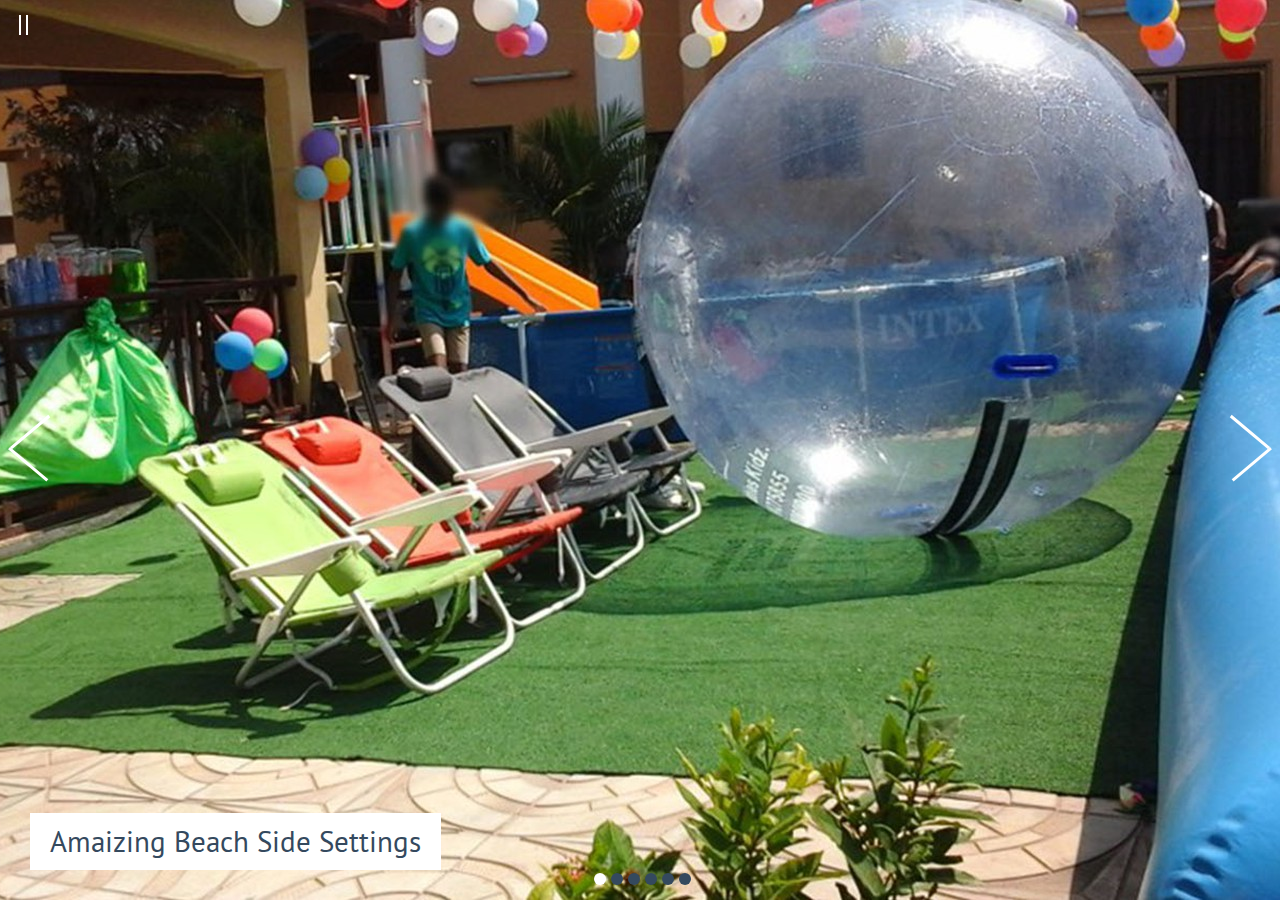
<file: wowslider.html>
<!DOCTYPE html>
<html>
<head>
	<title>Wowslider</title>
	<meta http-equiv="content-type" content="text/html; charset=utf-8" />
	<meta name="description" content="Made with WOW Slider - Create beautiful, responsive image sliders in a few clicks. Awesome skins and animations. Wowslider" />
	
	<!-- Start WOWSlider.com HEAD section --> <!-- add to the <head> of your page -->
	<link rel="stylesheet" type="text/css" href="engine1/style.css" />
	<script type="text/javascript" src="engine1/jquery.js"></script>
	<!-- End WOWSlider.com HEAD section -->

</head>
<body style="background-color:#d7d7d7;margin:0">
	
	<!-- Start WOWSlider.com BODY section --> <!-- add to the <body> of your page -->
	<div id="wowslider-container1">
	<div class="ws_images"><ul>
		<li><img src="data1/images/1.jpg" alt="Amaizing Beach Side Settings" title="Amaizing Beach Side Settings" id="wows1_0"/></li>
		<li><img src="data1/images/mp900431190.jpg" alt="We Make Your Child's Day Memorable" title="We Make Your Child's Day Memorable" id="wows1_1"/></li>
		<li><img src="data1/images/bbb.jpg" alt="We Have Amaizing Bouncy Castles Of Various Sizes" title="We Have Amaizing Bouncy Castles Of Various Sizes" id="wows1_2"/></li>
		<li><img src="data1/images/dddxd.jpg" alt="Princess Bouncy Castle" title="Princess Bouncy Castle" id="wows1_3"/></li>
		<li><a href="http://wowslider.com/vi"><img src="data1/images/cc.jpg" alt="cssslider" title="Have A Refreshing Drink At Our Tiki Bar" id="wows1_4"/></a></li>
		<li><img src="data1/images/ffff.jpg" alt="We Have Trains Of Different Sizes To Suit Your Occasioin" title="We Have Trains Of Different Sizes To Suit Your Occasioin" id="wows1_5"/></li>
	</ul></div>
	<div class="ws_bullets"><div>
		<a href="#" title="Amaizing Beach Side Settings"><span><img src="data1/tooltips/1.jpg" alt="Amaizing Beach Side Settings"/>1</span></a>
		<a href="#" title="We Make Your Child's Day Memorable"><span><img src="data1/tooltips/mp900431190.jpg" alt="We Make Your Child's Day Memorable"/>2</span></a>
		<a href="#" title="We Have Amaizing Bouncy Castles Of Various Sizes"><span><img src="data1/tooltips/bbb.jpg" alt="We Have Amaizing Bouncy Castles Of Various Sizes"/>3</span></a>
		<a href="#" title="Princess Bouncy Castle"><span><img src="data1/tooltips/dddxd.jpg" alt="Princess Bouncy Castle"/>4</span></a>
		<a href="#" title="Have A Refreshing Drink At Our Tiki Bar"><span><img src="data1/tooltips/cc.jpg" alt="Have A Refreshing Drink At Our Tiki Bar"/>5</span></a>
		<a href="#" title="We Have Trains Of Different Sizes To Suit Your Occasioin"><span><img src="data1/tooltips/ffff.jpg" alt="We Have Trains Of Different Sizes To Suit Your Occasioin"/>6</span></a>
	</div></div><div class="ws_script" style="position:absolute;left:-99%"><a href="http://wowslider.com">wowslider</a> by WOWSlider.com v8.7</div>
	<div class="ws_shadow"></div>
	</div>	
	<script type="text/javascript" src="engine1/wowslider.js"></script>
	<script type="text/javascript" src="engine1/script.js"></script>
	<!-- End WOWSlider.com BODY section -->

</body>
</html>
</file>
<file: css/icomoon.css>
@font-face {
    font-family: 'icomoon';
    src:    url('fonts/icomoon.eot?1oniuf');
    src:    url('fonts/icomoon.eot?1oniuf#iefix') format('embedded-opentype'),
        url('fonts/icomoon.ttf?1oniuf') format('truetype'),
        url('fonts/icomoon.woff?1oniuf') format('woff'),
        url('fonts/icomoon.svg?1oniuf#icomoon') format('svg');
    font-weight: normal;
    font-style: normal;
}

[class^="icon-"], [class*=" icon-"] {
    /* use !important to prevent issues with browser extensions that change fonts */
    font-family: 'icomoon' !important;
    speak: none;
    font-style: normal;
    font-weight: normal;
    font-variant: normal;
    text-transform: none;
    line-height: 1;

    /* Better Font Rendering =========== */
    -webkit-font-smoothing: antialiased;
    -moz-osx-font-smoothing: grayscale;
}

.icon-mobile:before {
    content: "\e000";
}
.icon-laptop:before {
    content: "\e001";
}
.icon-desktop:before {
    content: "\e002";
}
.icon-tablet:before {
    content: "\e003";
}
.icon-phone:before {
    content: "\e004";
}
.icon-document:before {
    content: "\e005";
}
.icon-documents:before {
    content: "\e006";
}
.icon-search:before {
    content: "\e007";
}
.icon-clipboard:before {
    content: "\e008";
}
.icon-newspaper:before {
    content: "\e009";
}
.icon-notebook:before {
    content: "\e00a";
}
.icon-book-open:before {
    content: "\e00b";
}
.icon-browser:before {
    content: "\e00c";
}
.icon-calendar:before {
    content: "\e00d";
}
.icon-presentation:before {
    content: "\e00e";
}
.icon-picture:before {
    content: "\e00f";
}
.icon-pictures:before {
    content: "\e010";
}
.icon-video:before {
    content: "\e011";
}
.icon-camera:before {
    content: "\e012";
}
.icon-printer:before {
    content: "\e013";
}
.icon-toolbox:before {
    content: "\e014";
}
.icon-briefcase:before {
    content: "\e015";
}
.icon-wallet:before {
    content: "\e016";
}
.icon-gift:before {
    content: "\e017";
}
.icon-bargraph:before {
    content: "\e018";
}
.icon-grid:before {
    content: "\e019";
}
.icon-expand:before {
    content: "\e01a";
}
.icon-focus:before {
    content: "\e01b";
}
.icon-edit:before {
    content: "\e01c";
}
.icon-adjustments:before {
    content: "\e01d";
}
.icon-ribbon:before {
    content: "\e01e";
}
.icon-hourglass:before {
    content: "\e01f";
}
.icon-lock:before {
    content: "\e020";
}
.icon-megaphone:before {
    content: "\e021";
}
.icon-shield:before {
    content: "\e022";
}
.icon-trophy:before {
    content: "\e023";
}
.icon-flag:before {
    content: "\e024";
}
.icon-map:before {
    content: "\e025";
}
.icon-puzzle:before {
    content: "\e026";
}
.icon-basket:before {
    content: "\e027";
}
.icon-envelope:before {
    content: "\e028";
}
.icon-streetsign:before {
    content: "\e029";
}
.icon-telescope:before {
    content: "\e02a";
}
.icon-gears:before {
    content: "\e02b";
}
.icon-key:before {
    content: "\e02c";
}
.icon-paperclip:before {
    content: "\e02d";
}
.icon-attachment:before {
    content: "\e02e";
}
.icon-pricetags:before {
    content: "\e02f";
}
.icon-lightbulb:before {
    content: "\e030";
}
.icon-layers:before {
    content: "\e031";
}
.icon-pencil:before {
    content: "\e032";
}
.icon-tools:before {
    content: "\e033";
}
.icon-tools-2:before {
    content: "\e034";
}
.icon-scissors:before {
    content: "\e035";
}
.icon-paintbrush:before {
    content: "\e036";
}
.icon-magnifying-glass:before {
    content: "\e037";
}
.icon-circle-compass:before {
    content: "\e038";
}
.icon-linegraph:before {
    content: "\e039";
}
.icon-mic:before {
    content: "\e03a";
}
.icon-strategy:before {
    content: "\e03b";
}
.icon-beaker:before {
    content: "\e03c";
}
.icon-caution:before {
    content: "\e03d";
}
.icon-recycle:before {
    content: "\e03e";
}
.icon-anchor:before {
    content: "\e03f";
}
.icon-profile-male:before {
    content: "\e040";
}
.icon-profile-female:before {
    content: "\e041";
}
.icon-bike:before {
    content: "\e042";
}
.icon-wine:before {
    content: "\e043";
}
.icon-hotairballoon:before {
    content: "\e044";
}
.icon-globe:before {
    content: "\e045";
}
.icon-genius:before {
    content: "\e046";
}
.icon-map-pin:before {
    content: "\e047";
}
.icon-dial:before {
    content: "\e048";
}
.icon-chat:before {
    content: "\e049";
}
.icon-heart:before {
    content: "\e04a";
}
.icon-cloud:before {
    content: "\e04b";
}
.icon-upload:before {
    content: "\e04c";
}
.icon-download:before {
    content: "\e04d";
}
.icon-target:before {
    content: "\e04e";
}
.icon-hazardous:before {
    content: "\e04f";
}
.icon-piechart:before {
    content: "\e050";
}
.icon-speedometer:before {
    content: "\e051";
}
.icon-global:before {
    content: "\e052";
}
.icon-compass:before {
    content: "\e053";
}
.icon-lifesaver:before {
    content: "\e054";
}
.icon-clock:before {
    content: "\e055";
}
.icon-aperture:before {
    content: "\e056";
}
.icon-quote:before {
    content: "\e057";
}
.icon-scope:before {
    content: "\e058";
}
.icon-alarmclock:before {
    content: "\e059";
}
.icon-refresh:before {
    content: "\e05a";
}
.icon-happy:before {
    content: "\e05b";
}
.icon-sad:before {
    content: "\e05c";
}
.icon-facebook:before {
    content: "\e05d";
}
.icon-twitter:before {
    content: "\e05e";
}
.icon-googleplus:before {
    content: "\e05f";
}
.icon-rss:before {
    content: "\e060";
}
.icon-tumblr:before {
    content: "\e061";
}
.icon-linkedin:before {
    content: "\e062";
}
.icon-dribbble:before {
    content: "\e063";
}
.icon-box2:before {
    content: "\ea82";
}
.icon-write:before {
    content: "\ea83";
}
.icon-clock2:before {
    content: "\ea84";
}
.icon-reply2:before {
    content: "\ea85";
}
.icon-reply-all2:before {
    content: "\ea86";
}
.icon-forward2:before {
    content: "\ea87";
}
.icon-flag2:before {
    content: "\ea88";
}
.icon-search2:before {
    content: "\ea89";
}
.icon-trash2:before {
    content: "\ea8a";
}
.icon-envelope2:before {
    content: "\ea8b";
}
.icon-bubble:before {
    content: "\ea8c";
}
.icon-bubbles:before {
    content: "\ea8d";
}
.icon-user2:before {
    content: "\ea8e";
}
.icon-users2:before {
    content: "\ea8f";
}
.icon-cloud2:before {
    content: "\ea90";
}
.icon-download2:before {
    content: "\ea91";
}
.icon-upload2:before {
    content: "\ea92";
}
.icon-rain:before {
    content: "\ea93";
}
.icon-sun:before {
    content: "\ea94";
}
.icon-moon2:before {
    content: "\ea95";
}
.icon-bell2:before {
    content: "\ea96";
}
.icon-folder2:before {
    content: "\ea97";
}
.icon-pin2:before {
    content: "\ea98";
}
.icon-sound2:before {
    content: "\ea99";
}
.icon-microphone:before {
    content: "\ea9a";
}
.icon-camera2:before {
    content: "\ea9b";
}
.icon-image2:before {
    content: "\ea9c";
}
.icon-cog2:before {
    content: "\ea9d";
}
.icon-calendar2:before {
    content: "\ea9e";
}
.icon-book2:before {
    content: "\ea9f";
}
.icon-map-marker:before {
    content: "\eaa0";
}
.icon-store:before {
    content: "\eaa1";
}
.icon-support:before {
    content: "\eaa2";
}
.icon-tag2:before {
    content: "\eaa3";
}
.icon-heart2:before {
    content: "\eaa4";
}
.icon-video-camera:before {
    content: "\eaa5";
}
.icon-trophy2:before {
    content: "\eaa6";
}
.icon-cart:before {
    content: "\eaa7";
}
.icon-eye2:before {
    content: "\eaa8";
}
.icon-cancel:before {
    content: "\eaa9";
}
.icon-chart:before {
    content: "\eaaa";
}
.icon-target2:before {
    content: "\eaab";
}
.icon-printer2:before {
    content: "\eaac";
}
.icon-location2:before {
    content: "\eaad";
}
.icon-bookmark2:before {
    content: "\eaae";
}
.icon-monitor:before {
    content: "\eaaf";
}
.icon-cross2:before {
    content: "\eab0";
}
.icon-plus2:before {
    content: "\eab1";
}
.icon-left:before {
    content: "\eab2";
}
.icon-up:before {
    content: "\eab3";
}
.icon-browser2:before {
    content: "\eab4";
}
.icon-windows:before {
    content: "\eab5";
}
.icon-switch2:before {
    content: "\eab6";
}
.icon-dashboard:before {
    content: "\eab7";
}
.icon-play:before {
    content: "\eab8";
}
.icon-fast-forward:before {
    content: "\eab9";
}
.icon-next:before {
    content: "\eaba";
}
.icon-refresh2:before {
    content: "\eabb";
}
.icon-film:before {
    content: "\eabc";
}
.icon-home2:before {
    content: "\eabd";
}
.icon-add-to-list:before {
    content: "\e901";
}
.icon-classic-computer:before {
    content: "\e902";
}
.icon-controller-fast-backward:before {
    content: "\e903";
}
.icon-creative-commons-attribution:before {
    content: "\e904";
}
.icon-creative-commons-noderivs:before {
    content: "\e905";
}
.icon-creative-commons-noncommercial-eu:before {
    content: "\e906";
}
.icon-creative-commons-noncommercial-us:before {
    content: "\e907";
}
.icon-creative-commons-public-domain:before {
    content: "\e908";
}
.icon-creative-commons-remix:before {
    content: "\e909";
}
.icon-creative-commons-share:before {
    content: "\e90a";
}
.icon-creative-commons-sharealike:before {
    content: "\e90b";
}
.icon-creative-commons:before {
    content: "\e90c";
}
.icon-document-landscape:before {
    content: "\e90d";
}
.icon-remove-user:before {
    content: "\e90e";
}
.icon-warning:before {
    content: "\e90f";
}
.icon-arrow-bold-down:before {
    content: "\e910";
}
.icon-arrow-bold-left:before {
    content: "\e911";
}
.icon-arrow-bold-right:before {
    content: "\e912";
}
.icon-arrow-bold-up:before {
    content: "\e913";
}
.icon-arrow-down:before {
    content: "\e914";
}
.icon-arrow-left:before {
    content: "\e915";
}
.icon-arrow-long-down:before {
    content: "\e916";
}
.icon-arrow-long-left:before {
    content: "\e917";
}
.icon-arrow-long-right:before {
    content: "\e918";
}
.icon-arrow-long-up:before {
    content: "\e919";
}
.icon-arrow-right:before {
    content: "\e91a";
}
.icon-arrow-up:before {
    content: "\e91b";
}
.icon-arrow-with-circle-down:before {
    content: "\e91c";
}
.icon-arrow-with-circle-left:before {
    content: "\e91d";
}
.icon-arrow-with-circle-right:before {
    content: "\e91e";
}
.icon-arrow-with-circle-up:before {
    content: "\e91f";
}
.icon-bookmark:before {
    content: "\e920";
}
.icon-bookmarks:before {
    content: "\e921";
}
.icon-chevron-down:before {
    content: "\e922";
}
.icon-chevron-left:before {
    content: "\e923";
}
.icon-chevron-right:before {
    content: "\e924";
}
.icon-chevron-small-down:before {
    content: "\e925";
}
.icon-chevron-small-left:before {
    content: "\e926";
}
.icon-chevron-small-right:before {
    content: "\e927";
}
.icon-chevron-small-up:before {
    content: "\e928";
}
.icon-chevron-thin-down:before {
    content: "\e929";
}
.icon-chevron-thin-left:before {
    content: "\e92a";
}
.icon-chevron-thin-right:before {
    content: "\e92b";
}
.icon-chevron-thin-up:before {
    content: "\e92c";
}
.icon-chevron-up:before {
    content: "\e92d";
}
.icon-chevron-with-circle-down:before {
    content: "\e92e";
}
.icon-chevron-with-circle-left:before {
    content: "\e92f";
}
.icon-chevron-with-circle-right:before {
    content: "\e930";
}
.icon-chevron-with-circle-up:before {
    content: "\e931";
}
.icon-cloud3:before {
    content: "\e932";
}
.icon-controller-fast-forward:before {
    content: "\e933";
}
.icon-controller-jump-to-start:before {
    content: "\e934";
}
.icon-controller-next:before {
    content: "\e935";
}
.icon-controller-paus:before {
    content: "\e936";
}
.icon-controller-play:before {
    content: "\e937";
}
.icon-controller-record:before {
    content: "\e938";
}
.icon-controller-stop:before {
    content: "\e939";
}
.icon-controller-volume:before {
    content: "\e93a";
}
.icon-dot-single:before {
    content: "\e93b";
}
.icon-dots-three-horizontal:before {
    content: "\e93c";
}
.icon-dots-three-vertical:before {
    content: "\e93d";
}
.icon-dots-two-horizontal:before {
    content: "\e93e";
}
.icon-dots-two-vertical:before {
    content: "\e93f";
}
.icon-download3:before {
    content: "\e940";
}
.icon-emoji-flirt:before {
    content: "\e941";
}
.icon-flow-branch:before {
    content: "\e942";
}
.icon-flow-cascade:before {
    content: "\e943";
}
.icon-flow-line:before {
    content: "\e944";
}
.icon-flow-parallel:before {
    content: "\e945";
}
.icon-flow-tree:before {
    content: "\e946";
}
.icon-install:before {
    content: "\e947";
}
.icon-layers2:before {
    content: "\e948";
}
.icon-open-book:before {
    content: "\e949";
}
.icon-resize-100:before {
    content: "\e94a";
}
.icon-resize-full-screen:before {
    content: "\e94b";
}
.icon-save:before {
    content: "\e94c";
}
.icon-select-arrows:before {
    content: "\e94d";
}
.icon-sound-mute:before {
    content: "\e94e";
}
.icon-sound:before {
    content: "\e94f";
}
.icon-trash:before {
    content: "\e950";
}
.icon-triangle-down:before {
    content: "\e951";
}
.icon-triangle-left:before {
    content: "\e952";
}
.icon-triangle-right:before {
    content: "\e953";
}
.icon-triangle-up:before {
    content: "\e954";
}
.icon-uninstall:before {
    content: "\e955";
}
.icon-upload-to-cloud:before {
    content: "\e956";
}
.icon-upload3:before {
    content: "\e957";
}
.icon-add-user:before {
    content: "\e958";
}
.icon-address:before {
    content: "\e959";
}
.icon-adjust:before {
    content: "\e95a";
}
.icon-air:before {
    content: "\e95b";
}
.icon-aircraft-landing:before {
    content: "\e95c";
}
.icon-aircraft-take-off:before {
    content: "\e95d";
}
.icon-aircraft:before {
    content: "\e95e";
}
.icon-align-bottom:before {
    content: "\e95f";
}
.icon-align-horizontal-middle:before {
    content: "\e960";
}
.icon-align-left:before {
    content: "\e961";
}
.icon-align-right:before {
    content: "\e962";
}
.icon-align-top:before {
    content: "\e963";
}
.icon-align-vertical-middle:before {
    content: "\e964";
}
.icon-archive:before {
    content: "\e965";
}
.icon-area-graph:before {
    content: "\e966";
}
.icon-attachment2:before {
    content: "\e967";
}
.icon-awareness-ribbon:before {
    content: "\e968";
}
.icon-back-in-time:before {
    content: "\e969";
}
.icon-back:before {
    content: "\e96a";
}
.icon-bar-graph:before {
    content: "\e96b";
}
.icon-battery:before {
    content: "\e96c";
}
.icon-beamed-note:before {
    content: "\e96d";
}
.icon-bell:before {
    content: "\e96e";
}
.icon-blackboard:before {
    content: "\e96f";
}
.icon-block:before {
    content: "\e970";
}
.icon-book:before {
    content: "\e971";
}
.icon-bowl:before {
    content: "\e972";
}
.icon-box:before {
    content: "\e973";
}
.icon-briefcase2:before {
    content: "\e974";
}
.icon-browser3:before {
    content: "\e975";
}
.icon-brush:before {
    content: "\e976";
}
.icon-bucket:before {
    content: "\e977";
}
.icon-cake:before {
    content: "\e978";
}
.icon-calculator:before {
    content: "\e979";
}
.icon-calendar3:before {
    content: "\e97a";
}
.icon-camera3:before {
    content: "\e97b";
}
.icon-ccw:before {
    content: "\e97c";
}
.icon-chat2:before {
    content: "\e97d";
}
.icon-check:before {
    content: "\e97e";
}
.icon-circle-with-cross:before {
    content: "\e97f";
}
.icon-circle-with-minus:before {
    content: "\e980";
}
.icon-circle-with-plus:before {
    content: "\e981";
}
.icon-circle:before {
    content: "\e982";
}
.icon-circular-graph:before {
    content: "\e983";
}
.icon-clapperboard:before {
    content: "\e984";
}
.icon-clipboard2:before {
    content: "\e985";
}
.icon-clock3:before {
    content: "\e986";
}
.icon-code:before {
    content: "\e987";
}
.icon-cog:before {
    content: "\e988";
}
.icon-colours:before {
    content: "\e989";
}
.icon-compass2:before {
    content: "\e98a";
}
.icon-copy:before {
    content: "\e98b";
}
.icon-credit-card:before {
    content: "\e98c";
}
.icon-credit:before {
    content: "\e98d";
}
.icon-cross:before {
    content: "\e98e";
}
.icon-cup:before {
    content: "\e98f";
}
.icon-cw:before {
    content: "\e990";
}
.icon-cycle:before {
    content: "\e991";
}
.icon-database:before {
    content: "\e992";
}
.icon-dial-pad:before {
    content: "\e993";
}
.icon-direction:before {
    content: "\e994";
}
.icon-document2:before {
    content: "\e995";
}
.icon-documents2:before {
    content: "\e996";
}
.icon-drink:before {
    content: "\e997";
}
.icon-drive:before {
    content: "\e998";
}
.icon-drop:before {
    content: "\e999";
}
.icon-edit2:before {
    content: "\e99a";
}
.icon-email:before {
    content: "\e99b";
}
.icon-emoji-happy:before {
    content: "\e99c";
}
.icon-emoji-neutral:before {
    content: "\e99d";
}
.icon-emoji-sad:before {
    content: "\e99e";
}
.icon-erase:before {
    content: "\e99f";
}
.icon-eraser:before {
    content: "\e9a0";
}
.icon-export:before {
    content: "\e9a1";
}
.icon-eye:before {
    content: "\e9a2";
}
.icon-feather:before {
    content: "\e9a3";
}
.icon-flag3:before {
    content: "\e9a4";
}
.icon-flash:before {
    content: "\e9a5";
}
.icon-flashlight:before {
    content: "\e9a6";
}
.icon-flat-brush:before {
    content: "\e9a7";
}
.icon-folder-images:before {
    content: "\e9a8";
}
.icon-folder-music:before {
    content: "\e9a9";
}
.icon-folder-video:before {
    content: "\e9aa";
}
.icon-folder:before {
    content: "\e9ab";
}
.icon-forward:before {
    content: "\e9ac";
}
.icon-funnel:before {
    content: "\e9ad";
}
.icon-game-controller:before {
    content: "\e9ae";
}
.icon-gauge:before {
    content: "\e9af";
}
.icon-globe2:before {
    content: "\e9b0";
}
.icon-graduation-cap:before {
    content: "\e9b1";
}
.icon-grid2:before {
    content: "\e9b2";
}
.icon-hair-cross:before {
    content: "\e9b3";
}
.icon-hand:before {
    content: "\e9b4";
}
.icon-heart-outlined:before {
    content: "\e9b5";
}
.icon-heart3:before {
    content: "\e9b6";
}
.icon-help-with-circle:before {
    content: "\e9b7";
}
.icon-help:before {
    content: "\e9b8";
}
.icon-home:before {
    content: "\e9b9";
}
.icon-hour-glass:before {
    content: "\e9ba";
}
.icon-image-inverted:before {
    content: "\e9bb";
}
.icon-image:before {
    content: "\e9bc";
}
.icon-images:before {
    content: "\e9bd";
}
.icon-inbox:before {
    content: "\e9be";
}
.icon-infinity:before {
    content: "\e9bf";
}
.icon-info-with-circle:before {
    content: "\e9c0";
}
.icon-info:before {
    content: "\e9c1";
}
.icon-key2:before {
    content: "\e9c2";
}
.icon-keyboard:before {
    content: "\e9c3";
}
.icon-lab-flask:before {
    content: "\e9c4";
}
.icon-landline:before {
    content: "\e9c5";
}
.icon-language:before {
    content: "\e9c6";
}
.icon-laptop2:before {
    content: "\e9c7";
}
.icon-leaf:before {
    content: "\e9c8";
}
.icon-level-down:before {
    content: "\e9c9";
}
.icon-level-up:before {
    content: "\e9ca";
}
.icon-lifebuoy:before {
    content: "\e9cb";
}
.icon-light-bulb:before {
    content: "\e9cc";
}
.icon-light-down:before {
    content: "\e9cd";
}
.icon-light-up:before {
    content: "\e9ce";
}
.icon-line-graph:before {
    content: "\e9cf";
}
.icon-link:before {
    content: "\e9d0";
}
.icon-list:before {
    content: "\e9d1";
}
.icon-location-pin:before {
    content: "\e9d2";
}
.icon-location:before {
    content: "\e9d3";
}
.icon-lock-open:before {
    content: "\e9d4";
}
.icon-lock2:before {
    content: "\e9d5";
}
.icon-log-out:before {
    content: "\e9d6";
}
.icon-login:before {
    content: "\e9d7";
}
.icon-loop:before {
    content: "\e9d8";
}
.icon-magnet:before {
    content: "\e9d9";
}
.icon-magnifying-glass2:before {
    content: "\e9da";
}
.icon-mail:before {
    content: "\e9db";
}
.icon-man:before {
    content: "\e9dc";
}
.icon-map2:before {
    content: "\e9dd";
}
.icon-mask:before {
    content: "\e9de";
}
.icon-medal:before {
    content: "\e9df";
}
.icon-megaphone2:before {
    content: "\e9e0";
}
.icon-menu:before {
    content: "\e9e1";
}
.icon-message:before {
    content: "\e9e2";
}
.icon-mic2:before {
    content: "\e9e3";
}
.icon-minus:before {
    content: "\e9e4";
}
.icon-mobile2:before {
    content: "\e9e5";
}
.icon-modern-mic:before {
    content: "\e9e6";
}
.icon-moon:before {
    content: "\e9e7";
}
.icon-mouse:before {
    content: "\e9e8";
}
.icon-music:before {
    content: "\e9e9";
}
.icon-network:before {
    content: "\e9ea";
}
.icon-new-message:before {
    content: "\e9eb";
}
.icon-new:before {
    content: "\e9ec";
}
.icon-news:before {
    content: "\e9ed";
}
.icon-note:before {
    content: "\e9ee";
}
.icon-notification:before {
    content: "\e9ef";
}
.icon-old-mobile:before {
    content: "\e9f0";
}
.icon-old-phone:before {
    content: "\e9f1";
}
.icon-palette:before {
    content: "\e9f2";
}
.icon-paper-plane:before {
    content: "\e9f3";
}
.icon-pencil2:before {
    content: "\e9f4";
}
.icon-phone2:before {
    content: "\e9f5";
}
.icon-pie-chart:before {
    content: "\e9f6";
}
.icon-pin:before {
    content: "\e9f7";
}
.icon-plus:before {
    content: "\e9f8";
}
.icon-popup:before {
    content: "\e9f9";
}
.icon-power-plug:before {
    content: "\e9fa";
}
.icon-price-ribbon:before {
    content: "\e9fb";
}
.icon-price-tag:before {
    content: "\e9fc";
}
.icon-print:before {
    content: "\e9fd";
}
.icon-progress-empty:before {
    content: "\e9fe";
}
.icon-progress-full:before {
    content: "\e9ff";
}
.icon-progress-one:before {
    content: "\ea00";
}
.icon-progress-two:before {
    content: "\ea01";
}
.icon-publish:before {
    content: "\ea02";
}
.icon-quote2:before {
    content: "\ea03";
}
.icon-radio:before {
    content: "\ea04";
}
.icon-reply-all:before {
    content: "\ea05";
}
.icon-reply:before {
    content: "\ea06";
}
.icon-retweet:before {
    content: "\ea07";
}
.icon-rocket:before {
    content: "\ea08";
}
.icon-round-brush:before {
    content: "\ea09";
}
.icon-rss2:before {
    content: "\ea0a";
}
.icon-ruler:before {
    content: "\ea0b";
}
.icon-scissors2:before {
    content: "\ea0c";
}
.icon-share-alternitive:before {
    content: "\ea0d";
}
.icon-share:before {
    content: "\ea0e";
}
.icon-shareable:before {
    content: "\ea0f";
}
.icon-shield2:before {
    content: "\ea10";
}
.icon-shop:before {
    content: "\ea11";
}
.icon-shopping-bag:before {
    content: "\ea12";
}
.icon-shopping-basket:before {
    content: "\ea13";
}
.icon-shopping-cart:before {
    content: "\ea14";
}
.icon-shuffle:before {
    content: "\ea15";
}
.icon-signal:before {
    content: "\ea16";
}
.icon-sound-mix:before {
    content: "\ea17";
}
.icon-sports-club:before {
    content: "\ea18";
}
.icon-spreadsheet:before {
    content: "\ea19";
}
.icon-squared-cross:before {
    content: "\ea1a";
}
.icon-squared-minus:before {
    content: "\ea1b";
}
.icon-squared-plus:before {
    content: "\ea1c";
}
.icon-star-outlined:before {
    content: "\ea1d";
}
.icon-star:before {
    content: "\ea1e";
}
.icon-stopwatch:before {
    content: "\ea1f";
}
.icon-suitcase:before {
    content: "\ea20";
}
.icon-swap:before {
    content: "\ea21";
}
.icon-sweden:before {
    content: "\ea22";
}
.icon-switch:before {
    content: "\ea23";
}
.icon-tablet2:before {
    content: "\ea24";
}
.icon-tag:before {
    content: "\ea25";
}
.icon-text-document-inverted:before {
    content: "\ea26";
}
.icon-text-document:before {
    content: "\ea27";
}
.icon-text:before {
    content: "\ea28";
}
.icon-thermometer:before {
    content: "\ea29";
}
.icon-thumbs-down:before {
    content: "\ea2a";
}
.icon-thumbs-up:before {
    content: "\ea2b";
}
.icon-thunder-cloud:before {
    content: "\ea2c";
}
.icon-ticket:before {
    content: "\ea2d";
}
.icon-time-slot:before {
    content: "\ea2e";
}
.icon-tools2:before {
    content: "\ea2f";
}
.icon-traffic-cone:before {
    content: "\ea30";
}
.icon-tree:before {
    content: "\ea31";
}
.icon-trophy3:before {
    content: "\ea32";
}
.icon-tv:before {
    content: "\ea33";
}
.icon-typing:before {
    content: "\ea34";
}
.icon-unread:before {
    content: "\ea35";
}
.icon-untag:before {
    content: "\ea36";
}
.icon-user:before {
    content: "\ea37";
}
.icon-users:before {
    content: "\ea38";
}
.icon-v-card:before {
    content: "\ea39";
}
.icon-video2:before {
    content: "\ea3a";
}
.icon-vinyl:before {
    content: "\ea3b";
}
.icon-voicemail:before {
    content: "\ea3c";
}
.icon-wallet2:before {
    content: "\ea3d";
}
.icon-water:before {
    content: "\ea3e";
}
.icon-500px-with-circle:before {
    content: "\ea3f";
}
.icon-500px:before {
    content: "\ea40";
}
.icon-basecamp:before {
    content: "\ea41";
}
.icon-behance:before {
    content: "\ea42";
}
.icon-creative-cloud:before {
    content: "\ea43";
}
.icon-dropbox:before {
    content: "\ea44";
}
.icon-evernote:before {
    content: "\ea45";
}
.icon-flattr:before {
    content: "\ea46";
}
.icon-foursquare:before {
    content: "\ea47";
}
.icon-google-drive:before {
    content: "\ea48";
}
.icon-google-hangouts:before {
    content: "\ea49";
}
.icon-grooveshark:before {
    content: "\ea4a";
}
.icon-icloud:before {
    content: "\ea4b";
}
.icon-mixi:before {
    content: "\ea4c";
}
.icon-onedrive:before {
    content: "\ea4d";
}
.icon-paypal:before {
    content: "\ea4e";
}
.icon-picasa:before {
    content: "\ea4f";
}
.icon-qq:before {
    content: "\ea50";
}
.icon-rdio-with-circle:before {
    content: "\ea51";
}
.icon-renren:before {
    content: "\ea52";
}
.icon-scribd:before {
    content: "\ea53";
}
.icon-sina-weibo:before {
    content: "\ea54";
}
.icon-skype-with-circle:before {
    content: "\ea55";
}
.icon-skype:before {
    content: "\ea56";
}
.icon-slideshare:before {
    content: "\ea57";
}
.icon-smashing:before {
    content: "\ea58";
}
.icon-soundcloud:before {
    content: "\ea59";
}
.icon-spotify-with-circle:before {
    content: "\ea5a";
}
.icon-spotify:before {
    content: "\ea5b";
}
.icon-swarm:before {
    content: "\ea5c";
}
.icon-vine-with-circle:before {
    content: "\ea5d";
}
.icon-vine:before {
    content: "\ea5e";
}
.icon-vk-alternitive:before {
    content: "\ea5f";
}
.icon-vk-with-circle:before {
    content: "\ea60";
}
.icon-vk:before {
    content: "\ea61";
}
.icon-xing-with-circle:before {
    content: "\ea62";
}
.icon-xing:before {
    content: "\ea63";
}
.icon-yelp:before {
    content: "\ea64";
}
.icon-dribbble-with-circle:before {
    content: "\ea65";
}
.icon-dribbble2:before {
    content: "\ea66";
}
.icon-facebook-with-circle:before {
    content: "\ea67";
}
.icon-facebook2:before {
    content: "\ea68";
}
.icon-flickr-with-circle:before {
    content: "\ea69";
}
.icon-flickr:before {
    content: "\ea6a";
}
.icon-github-with-circle:before {
    content: "\ea6b";
}
.icon-github:before {
    content: "\ea6c";
}
.icon-google-with-circle:before {
    content: "\ea6d";
}
.icon-google:before {
    content: "\ea6e";
}
.icon-instagram-with-circle:before {
    content: "\ea6f";
}
.icon-instagram:before {
    content: "\ea70";
}
.icon-lastfm-with-circle:before {
    content: "\ea71";
}
.icon-lastfm:before {
    content: "\ea72";
}
.icon-linkedin-with-circle:before {
    content: "\ea73";
}
.icon-linkedin2:before {
    content: "\ea74";
}
.icon-pinterest-with-circle:before {
    content: "\ea75";
}
.icon-pinterest:before {
    content: "\ea76";
}
.icon-rdio:before {
    content: "\ea77";
}
.icon-stumbleupon-with-circle:before {
    content: "\ea78";
}
.icon-stumbleupon:before {
    content: "\ea79";
}
.icon-tumblr-with-circle:before {
    content: "\ea7a";
}
.icon-tumblr2:before {
    content: "\ea7b";
}
.icon-twitter-with-circle:before {
    content: "\ea7c";
}
.icon-twitter2:before {
    content: "\ea7d";
}
.icon-vimeo-with-circle:before {
    content: "\ea7e";
}
.icon-vimeo:before {
    content: "\ea7f";
}
.icon-youtube-with-circle:before {
    content: "\ea80";
}
.icon-youtube:before {
    content: "\ea81";
}
.icon-home3:before {
    content: "\eabe";
}
.icon-home22:before {
    content: "\eabf";
}
.icon-home32:before {
    content: "\eac0";
}
.icon-office:before {
    content: "\eac1";
}
.icon-newspaper2:before {
    content: "\eac2";
}
.icon-pencil3:before {
    content: "\eac3";
}
.icon-pencil22:before {
    content: "\eac4";
}
.icon-quill:before {
    content: "\eac5";
}
.icon-pen:before {
    content: "\eac6";
}
.icon-blog:before {
    content: "\eac7";
}
.icon-eyedropper:before {
    content: "\eac8";
}
.icon-droplet:before {
    content: "\eac9";
}
.icon-paint-format:before {
    content: "\eaca";
}
.icon-image3:before {
    content: "\eacb";
}
.icon-images2:before {
    content: "\eacc";
}
.icon-camera4:before {
    content: "\eacd";
}
.icon-headphones:before {
    content: "\eace";
}
.icon-music2:before {
    content: "\eacf";
}
.icon-play2:before {
    content: "\ead0";
}
.icon-film2:before {
    content: "\ead1";
}
.icon-video-camera2:before {
    content: "\ead2";
}
.icon-dice:before {
    content: "\ead3";
}
.icon-pacman:before {
    content: "\ead4";
}
.icon-spades:before {
    content: "\ead5";
}
.icon-clubs:before {
    content: "\ead6";
}
.icon-diamonds:before {
    content: "\ead7";
}
.icon-bullhorn:before {
    content: "\ead8";
}
.icon-connection:before {
    content: "\ead9";
}
.icon-podcast:before {
    content: "\eada";
}
.icon-feed:before {
    content: "\eadb";
}
.icon-mic3:before {
    content: "\eadc";
}
.icon-book3:before {
    content: "\eadd";
}
.icon-books:before {
    content: "\eade";
}
.icon-library:before {
    content: "\eadf";
}
.icon-file-text:before {
    content: "\eae0";
}
.icon-profile:before {
    content: "\eae1";
}
.icon-file-empty:before {
    content: "\eae2";
}
.icon-files-empty:before {
    content: "\eae3";
}
.icon-file-text2:before {
    content: "\eae4";
}
.icon-file-picture:before {
    content: "\eae5";
}
.icon-file-music:before {
    content: "\eae6";
}
.icon-file-play:before {
    content: "\eae7";
}
.icon-file-video:before {
    content: "\eae8";
}
.icon-file-zip:before {
    content: "\eae9";
}
.icon-copy2:before {
    content: "\eaea";
}
.icon-paste:before {
    content: "\eaeb";
}
.icon-stack:before {
    content: "\eaec";
}
.icon-folder3:before {
    content: "\eaed";
}
.icon-folder-open:before {
    content: "\eaee";
}
.icon-folder-plus:before {
    content: "\eaef";
}
.icon-folder-minus:before {
    content: "\eaf0";
}
.icon-folder-download:before {
    content: "\eaf1";
}
.icon-folder-upload:before {
    content: "\eaf2";
}
.icon-price-tag2:before {
    content: "\eaf3";
}
.icon-price-tags:before {
    content: "\eaf4";
}
.icon-barcode:before {
    content: "\eaf5";
}
.icon-qrcode:before {
    content: "\eaf6";
}
.icon-ticket2:before {
    content: "\eaf7";
}
.icon-cart2:before {
    content: "\eaf8";
}
.icon-coin-dollar:before {
    content: "\eaf9";
}
.icon-coin-euro:before {
    content: "\eafa";
}
.icon-coin-pound:before {
    content: "\eafb";
}
.icon-coin-yen:before {
    content: "\eafc";
}
.icon-credit-card2:before {
    content: "\eafd";
}
.icon-calculator2:before {
    content: "\eafe";
}
.icon-lifebuoy2:before {
    content: "\eaff";
}
.icon-phone3:before {
    content: "\eb00";
}
.icon-phone-hang-up:before {
    content: "\eb01";
}
.icon-address-book:before {
    content: "\eb02";
}
.icon-envelop:before {
    content: "\eb03";
}
.icon-pushpin:before {
    content: "\eb04";
}
.icon-location3:before {
    content: "\eb05";
}
.icon-location22:before {
    content: "\eb06";
}
.icon-compass3:before {
    content: "\eb07";
}
.icon-compass22:before {
    content: "\eb08";
}
.icon-map3:before {
    content: "\eb09";
}
.icon-map22:before {
    content: "\eb0a";
}
.icon-history:before {
    content: "\eb0b";
}
.icon-clock4:before {
    content: "\eb0c";
}
.icon-clock22:before {
    content: "\eb0d";
}
.icon-alarm:before {
    content: "\eb0e";
}
.icon-bell3:before {
    content: "\eb0f";
}
.icon-stopwatch2:before {
    content: "\eb10";
}
.icon-calendar4:before {
    content: "\eb11";
}
.icon-printer3:before {
    content: "\eb12";
}
.icon-keyboard2:before {
    content: "\eb13";
}
.icon-display:before {
    content: "\eb14";
}
.icon-laptop3:before {
    content: "\eb15";
}
.icon-mobile3:before {
    content: "\eb16";
}
.icon-mobile22:before {
    content: "\eb17";
}
.icon-tablet3:before {
    content: "\eb18";
}
.icon-tv2:before {
    content: "\eb19";
}
.icon-drawer:before {
    content: "\eb1a";
}
.icon-drawer2:before {
    content: "\eb1b";
}
.icon-box-add:before {
    content: "\eb1c";
}
.icon-box-remove:before {
    content: "\eb1d";
}
.icon-download4:before {
    content: "\eb1e";
}
.icon-upload4:before {
    content: "\eb1f";
}
.icon-floppy-disk:before {
    content: "\eb20";
}
.icon-drive2:before {
    content: "\eb21";
}
.icon-database2:before {
    content: "\eb22";
}
.icon-undo:before {
    content: "\eb23";
}
.icon-redo:before {
    content: "\eb24";
}
.icon-undo2:before {
    content: "\eb25";
}
.icon-redo2:before {
    content: "\eb26";
}
.icon-forward3:before {
    content: "\eb27";
}
.icon-reply3:before {
    content: "\eb28";
}
.icon-bubble2:before {
    content: "\eb29";
}
.icon-bubbles2:before {
    content: "\eb2a";
}
.icon-bubbles22:before {
    content: "\eb2b";
}
.icon-bubble22:before {
    content: "\eb2c";
}
.icon-bubbles3:before {
    content: "\eb2d";
}
.icon-bubbles4:before {
    content: "\eb2e";
}
.icon-user3:before {
    content: "\eb2f";
}
.icon-users3:before {
    content: "\eb30";
}
.icon-user-plus:before {
    content: "\eb31";
}
.icon-user-minus:before {
    content: "\eb32";
}
.icon-user-check:before {
    content: "\eb33";
}
.icon-user-tie:before {
    content: "\eb34";
}
.icon-quotes-left:before {
    content: "\eb35";
}
.icon-quotes-right:before {
    content: "\eb36";
}
.icon-hour-glass2:before {
    content: "\eb37";
}
.icon-spinner:before {
    content: "\eb38";
}
.icon-spinner2:before {
    content: "\eb39";
}
.icon-spinner3:before {
    content: "\eb3a";
}
.icon-spinner4:before {
    content: "\eb3b";
}
.icon-spinner5:before {
    content: "\eb3c";
}
.icon-spinner6:before {
    content: "\eb3d";
}
.icon-spinner7:before {
    content: "\eb3e";
}
.icon-spinner8:before {
    content: "\eb3f";
}
.icon-spinner9:before {
    content: "\eb40";
}
.icon-spinner10:before {
    content: "\eb41";
}
.icon-spinner11:before {
    content: "\eb42";
}
.icon-binoculars:before {
    content: "\eb43";
}
.icon-search3:before {
    content: "\eb44";
}
.icon-zoom-in:before {
    content: "\eb45";
}
.icon-zoom-out:before {
    content: "\eb46";
}
.icon-enlarge:before {
    content: "\eb47";
}
.icon-shrink:before {
    content: "\eb48";
}
.icon-enlarge2:before {
    content: "\eb49";
}
.icon-shrink2:before {
    content: "\eb4a";
}
.icon-key3:before {
    content: "\eb4b";
}
.icon-key22:before {
    content: "\eb4c";
}
.icon-lock3:before {
    content: "\eb4d";
}
.icon-unlocked:before {
    content: "\eb4e";
}
.icon-wrench:before {
    content: "\eb4f";
}
.icon-equalizer:before {
    content: "\eb50";
}
.icon-equalizer2:before {
    content: "\eb51";
}
.icon-cog3:before {
    content: "\eb52";
}
.icon-cogs:before {
    content: "\eb53";
}
.icon-hammer:before {
    content: "\eb54";
}
.icon-magic-wand:before {
    content: "\eb55";
}
.icon-aid-kit:before {
    content: "\eb56";
}
.icon-bug:before {
    content: "\eb57";
}
.icon-pie-chart2:before {
    content: "\eb58";
}
.icon-stats-dots:before {
    content: "\eb59";
}
.icon-stats-bars:before {
    content: "\eb5a";
}
.icon-stats-bars2:before {
    content: "\eb5b";
}
.icon-trophy4:before {
    content: "\eb5c";
}
.icon-gift2:before {
    content: "\eb5d";
}
.icon-glass:before {
    content: "\eb5e";
}
.icon-glass2:before {
    content: "\eb5f";
}
.icon-mug:before {
    content: "\eb60";
}
.icon-spoon-knife:before {
    content: "\eb61";
}
.icon-leaf2:before {
    content: "\eb62";
}
.icon-rocket2:before {
    content: "\eb63";
}
.icon-meter:before {
    content: "\eb64";
}
.icon-meter2:before {
    content: "\eb65";
}
.icon-hammer2:before {
    content: "\eb66";
}
.icon-fire:before {
    content: "\eb67";
}
.icon-lab:before {
    content: "\eb68";
}
.icon-magnet2:before {
    content: "\eb69";
}
.icon-bin:before {
    content: "\eb6a";
}
.icon-bin2:before {
    content: "\eb6b";
}
.icon-briefcase3:before {
    content: "\eb6c";
}
.icon-airplane:before {
    content: "\eb6d";
}
.icon-truck:before {
    content: "\eb6e";
}
.icon-road:before {
    content: "\eb6f";
}
.icon-accessibility:before {
    content: "\eb70";
}
.icon-target3:before {
    content: "\eb71";
}
.icon-shield3:before {
    content: "\eb72";
}
.icon-power:before {
    content: "\eb73";
}
.icon-switch3:before {
    content: "\eb74";
}
.icon-power-cord:before {
    content: "\eb75";
}
.icon-clipboard3:before {
    content: "\eb76";
}
.icon-list-numbered:before {
    content: "\eb77";
}
.icon-list2:before {
    content: "\eb78";
}
.icon-list22:before {
    content: "\eb79";
}
.icon-tree2:before {
    content: "\eb7a";
}
.icon-menu2:before {
    content: "\eb7b";
}
.icon-menu22:before {
    content: "\eb7c";
}
.icon-menu3:before {
    content: "\eb7d";
}
.icon-menu4:before {
    content: "\eb7e";
}
.icon-cloud4:before {
    content: "\eb7f";
}
.icon-cloud-download:before {
    content: "\eb80";
}
.icon-cloud-upload:before {
    content: "\eb81";
}
.icon-cloud-check:before {
    content: "\eb82";
}
.icon-download22:before {
    content: "\eb83";
}
.icon-upload22:before {
    content: "\eb84";
}
.icon-download32:before {
    content: "\eb85";
}
.icon-upload32:before {
    content: "\eb86";
}
.icon-sphere:before {
    content: "\eb87";
}
.icon-earth:before {
    content: "\eb88";
}
.icon-link2:before {
    content: "\eb89";
}
.icon-flag4:before {
    content: "\eb8a";
}
.icon-attachment3:before {
    content: "\eb8b";
}
.icon-eye3:before {
    content: "\eb8c";
}
.icon-eye-plus:before {
    content: "\eb8d";
}
.icon-eye-minus:before {
    content: "\eb8e";
}
.icon-eye-blocked:before {
    content: "\eb8f";
}
.icon-bookmark3:before {
    content: "\eb90";
}
.icon-bookmarks2:before {
    content: "\eb91";
}
.icon-sun2:before {
    content: "\eb92";
}
.icon-contrast:before {
    content: "\eb93";
}
.icon-brightness-contrast:before {
    content: "\eb94";
}
.icon-star-empty:before {
    content: "\eb95";
}
.icon-star-half:before {
    content: "\eb96";
}
.icon-star-full:before {
    content: "\eb97";
}
.icon-heart4:before {
    content: "\eb98";
}
.icon-heart-broken:before {
    content: "\eb99";
}
.icon-man2:before {
    content: "\eb9a";
}
.icon-woman:before {
    content: "\eb9b";
}
.icon-man-woman:before {
    content: "\eb9c";
}
.icon-happy2:before {
    content: "\eb9d";
}
.icon-happy22:before {
    content: "\eb9e";
}
.icon-smile:before {
    content: "\eb9f";
}
.icon-smile2:before {
    content: "\eba0";
}
.icon-tongue:before {
    content: "\eba1";
}
.icon-tongue2:before {
    content: "\eba2";
}
.icon-sad2:before {
    content: "\eba3";
}
.icon-sad22:before {
    content: "\eba4";
}
.icon-wink:before {
    content: "\eba5";
}
.icon-wink2:before {
    content: "\eba6";
}
.icon-grin:before {
    content: "\eba7";
}
.icon-grin2:before {
    content: "\eba8";
}
.icon-cool:before {
    content: "\eba9";
}
.icon-cool2:before {
    content: "\ebaa";
}
.icon-angry:before {
    content: "\ebab";
}
.icon-angry2:before {
    content: "\ebac";
}
.icon-evil:before {
    content: "\ebad";
}
.icon-evil2:before {
    content: "\ebae";
}
.icon-shocked:before {
    content: "\ebaf";
}
.icon-shocked2:before {
    content: "\ebb0";
}
.icon-baffled:before {
    content: "\ebb1";
}
.icon-baffled2:before {
    content: "\ebb2";
}
.icon-confused:before {
    content: "\ebb3";
}
.icon-confused2:before {
    content: "\ebb4";
}
.icon-neutral:before {
    content: "\ebb5";
}
.icon-neutral2:before {
    content: "\ebb6";
}
.icon-hipster:before {
    content: "\ebb7";
}
.icon-hipster2:before {
    content: "\ebb8";
}
.icon-wondering:before {
    content: "\ebb9";
}
.icon-wondering2:before {
    content: "\ebba";
}
.icon-sleepy:before {
    content: "\ebbb";
}
.icon-sleepy2:before {
    content: "\ebbc";
}
.icon-frustrated:before {
    content: "\ebbd";
}
.icon-frustrated2:before {
    content: "\ebbe";
}
.icon-crying:before {
    content: "\ebbf";
}
.icon-crying2:before {
    content: "\ebc0";
}
.icon-point-up:before {
    content: "\ebc1";
}
.icon-point-right:before {
    content: "\ebc2";
}
.icon-point-down:before {
    content: "\ebc3";
}
.icon-point-left:before {
    content: "\ebc4";
}
.icon-warning2:before {
    content: "\ebc5";
}
.icon-notification2:before {
    content: "\ebc6";
}
.icon-question:before {
    content: "\ebc7";
}
.icon-plus3:before {
    content: "\ebc8";
}
.icon-minus2:before {
    content: "\ebc9";
}
.icon-info2:before {
    content: "\ebca";
}
.icon-cancel-circle:before {
    content: "\ebcb";
}
.icon-blocked:before {
    content: "\ebcc";
}
.icon-cross3:before {
    content: "\ebcd";
}
.icon-checkmark:before {
    content: "\ebce";
}
.icon-checkmark2:before {
    content: "\ebcf";
}
.icon-spell-check:before {
    content: "\ebd0";
}
.icon-enter:before {
    content: "\ebd1";
}
.icon-exit:before {
    content: "\ebd2";
}
.icon-play22:before {
    content: "\ebd3";
}
.icon-pause:before {
    content: "\ebd4";
}
.icon-stop:before {
    content: "\ebd5";
}
.icon-previous:before {
    content: "\ebd6";
}
.icon-next2:before {
    content: "\ebd7";
}
.icon-backward:before {
    content: "\ebd8";
}
.icon-forward22:before {
    content: "\ebd9";
}
.icon-play3:before {
    content: "\ebda";
}
.icon-pause2:before {
    content: "\ebdb";
}
.icon-stop2:before {
    content: "\ebdc";
}
.icon-backward2:before {
    content: "\ebdd";
}
.icon-forward32:before {
    content: "\ebde";
}
.icon-first:before {
    content: "\ebdf";
}
.icon-last:before {
    content: "\ebe0";
}
.icon-previous2:before {
    content: "\ebe1";
}
.icon-next22:before {
    content: "\ebe2";
}
.icon-eject:before {
    content: "\ebe3";
}
.icon-volume-high:before {
    content: "\ebe4";
}
.icon-volume-medium:before {
    content: "\ebe5";
}
.icon-volume-low:before {
    content: "\ebe6";
}
.icon-volume-mute:before {
    content: "\ebe7";
}
.icon-volume-mute2:before {
    content: "\ebe8";
}
.icon-volume-increase:before {
    content: "\ebe9";
}
.icon-volume-decrease:before {
    content: "\ebea";
}
.icon-loop2:before {
    content: "\ebeb";
}
.icon-loop22:before {
    content: "\ebec";
}
.icon-infinite:before {
    content: "\ebed";
}
.icon-shuffle2:before {
    content: "\ebee";
}
.icon-arrow-up-left:before {
    content: "\ebef";
}
.icon-arrow-up2:before {
    content: "\ebf0";
}
.icon-arrow-up-right:before {
    content: "\ebf1";
}
.icon-arrow-right2:before {
    content: "\ebf2";
}
.icon-arrow-down-right:before {
    content: "\ebf3";
}
.icon-arrow-down2:before {
    content: "\ebf4";
}
.icon-arrow-down-left:before {
    content: "\ebf5";
}
.icon-arrow-left2:before {
    content: "\ebf6";
}
.icon-arrow-up-left2:before {
    content: "\ebf7";
}
.icon-arrow-up22:before {
    content: "\ebf8";
}
.icon-arrow-up-right2:before {
    content: "\ebf9";
}
.icon-arrow-right22:before {
    content: "\ebfa";
}
.icon-arrow-down-right2:before {
    content: "\ebfb";
}
.icon-arrow-down22:before {
    content: "\ebfc";
}
.icon-arrow-down-left2:before {
    content: "\ebfd";
}
.icon-arrow-left22:before {
    content: "\ebfe";
}
.icon-circle-up:before {
    content: "\e900";
}
.icon-circle-right:before {
    content: "\ebff";
}
.icon-circle-down:before {
    content: "\ec00";
}
.icon-circle-left:before {
    content: "\ec01";
}
.icon-tab:before {
    content: "\ec02";
}
.icon-move-up:before {
    content: "\ec03";
}
.icon-move-down:before {
    content: "\ec04";
}
.icon-sort-alpha-asc:before {
    content: "\ec05";
}
.icon-sort-alpha-desc:before {
    content: "\ec06";
}
.icon-sort-numeric-asc:before {
    content: "\ec07";
}
.icon-sort-numberic-desc:before {
    content: "\ec08";
}
.icon-sort-amount-asc:before {
    content: "\ec09";
}
.icon-sort-amount-desc:before {
    content: "\ec0a";
}
.icon-command:before {
    content: "\ec0b";
}
.icon-shift:before {
    content: "\ec0c";
}
.icon-ctrl:before {
    content: "\ec0d";
}
.icon-opt:before {
    content: "\ec0e";
}
.icon-checkbox-checked:before {
    content: "\ec0f";
}
.icon-checkbox-unchecked:before {
    content: "\ec10";
}
.icon-radio-checked:before {
    content: "\ec11";
}
.icon-radio-checked2:before {
    content: "\ec12";
}
.icon-radio-unchecked:before {
    content: "\ec13";
}
.icon-crop:before {
    content: "\ec14";
}
.icon-make-group:before {
    content: "\ec15";
}
.icon-ungroup:before {
    content: "\ec16";
}
.icon-scissors3:before {
    content: "\ec17";
}
.icon-filter:before {
    content: "\ec18";
}
.icon-font:before {
    content: "\ec19";
}
.icon-ligature:before {
    content: "\ec1a";
}
.icon-ligature2:before {
    content: "\ec1b";
}
.icon-text-height:before {
    content: "\ec1c";
}
.icon-text-width:before {
    content: "\ec1d";
}
.icon-font-size:before {
    content: "\ec1e";
}
.icon-bold:before {
    content: "\ec1f";
}
.icon-underline:before {
    content: "\ec20";
}
.icon-italic:before {
    content: "\ec21";
}
.icon-strikethrough:before {
    content: "\ec22";
}
.icon-omega:before {
    content: "\ec23";
}
.icon-sigma:before {
    content: "\ec24";
}
.icon-page-break:before {
    content: "\ec25";
}
.icon-superscript:before {
    content: "\ec26";
}
.icon-subscript:before {
    content: "\ec27";
}
.icon-superscript2:before {
    content: "\ec28";
}
.icon-subscript2:before {
    content: "\ec29";
}
.icon-text-color:before {
    content: "\ec2a";
}
.icon-pagebreak:before {
    content: "\ec2b";
}
.icon-clear-formatting:before {
    content: "\ec2c";
}
.icon-table:before {
    content: "\ec2d";
}
.icon-table2:before {
    content: "\ec2e";
}
.icon-insert-template:before {
    content: "\ec2f";
}
.icon-pilcrow:before {
    content: "\ec30";
}
.icon-ltr:before {
    content: "\ec31";
}
.icon-rtl:before {
    content: "\ec32";
}
.icon-section:before {
    content: "\ec33";
}
.icon-paragraph-left:before {
    content: "\ec34";
}
.icon-paragraph-center:before {
    content: "\ec35";
}
.icon-paragraph-right:before {
    content: "\ec36";
}
.icon-paragraph-justify:before {
    content: "\ec37";
}
.icon-indent-increase:before {
    content: "\ec38";
}
.icon-indent-decrease:before {
    content: "\ec39";
}
.icon-share2:before {
    content: "\ec3a";
}
.icon-new-tab:before {
    content: "\ec3b";
}
.icon-embed:before {
    content: "\ec3c";
}
.icon-embed2:before {
    content: "\ec3d";
}
.icon-terminal:before {
    content: "\ec3e";
}
.icon-share22:before {
    content: "\ec3f";
}
.icon-mail2:before {
    content: "\ec40";
}
.icon-mail22:before {
    content: "\ec41";
}
.icon-mail3:before {
    content: "\ec42";
}
.icon-mail4:before {
    content: "\ec43";
}
.icon-amazon:before {
    content: "\ec44";
}
.icon-google2:before {
    content: "\ec45";
}
.icon-google22:before {
    content: "\ec46";
}
.icon-google3:before {
    content: "\ec47";
}
.icon-google-plus:before {
    content: "\ec48";
}
.icon-google-plus2:before {
    content: "\ec49";
}
.icon-google-plus3:before {
    content: "\ec4a";
}
.icon-hangouts:before {
    content: "\ec4b";
}
.icon-google-drive2:before {
    content: "\ec4c";
}
.icon-facebook3:before {
    content: "\ec4d";
}
.icon-facebook22:before {
    content: "\ec4e";
}
.icon-instagram2:before {
    content: "\ec4f";
}
.icon-whatsapp:before {
    content: "\ec50";
}
.icon-spotify2:before {
    content: "\ec51";
}
.icon-telegram:before {
    content: "\ec52";
}
.icon-twitter3:before {
    content: "\ec53";
}
.icon-vine2:before {
    content: "\ec54";
}
.icon-vk2:before {
    content: "\ec55";
}
.icon-renren2:before {
    content: "\ec56";
}
.icon-sina-weibo2:before {
    content: "\ec57";
}
.icon-rss3:before {
    content: "\ec58";
}
.icon-rss22:before {
    content: "\ec59";
}
.icon-youtube2:before {
    content: "\ec5a";
}
.icon-youtube22:before {
    content: "\ec5b";
}
.icon-twitch:before {
    content: "\ec5c";
}
.icon-vimeo2:before {
    content: "\ec5d";
}
.icon-vimeo22:before {
    content: "\ec5e";
}
.icon-lanyrd:before {
    content: "\ec5f";
}
.icon-flickr2:before {
    content: "\ec60";
}
.icon-flickr22:before {
    content: "\ec61";
}
.icon-flickr3:before {
    content: "\ec62";
}
.icon-flickr4:before {
    content: "\ec63";
}
.icon-dribbble3:before {
    content: "\ec64";
}
.icon-behance2:before {
    content: "\ec65";
}
.icon-behance22:before {
    content: "\ec66";
}
.icon-deviantart:before {
    content: "\ec67";
}
.icon-500px2:before {
    content: "\ec68";
}
.icon-steam:before {
    content: "\ec69";
}
.icon-steam2:before {
    content: "\ec6a";
}
.icon-dropbox2:before {
    content: "\ec6b";
}
.icon-onedrive2:before {
    content: "\ec6c";
}
.icon-github2:before {
    content: "\ec6d";
}
.icon-npm:before {
    content: "\ec6e";
}
.icon-basecamp2:before {
    content: "\ec6f";
}
.icon-trello:before {
    content: "\ec70";
}
.icon-wordpress:before {
    content: "\ec71";
}
.icon-joomla:before {
    content: "\ec72";
}
.icon-ello:before {
    content: "\ec73";
}
.icon-blogger:before {
    content: "\ec74";
}
.icon-blogger2:before {
    content: "\ec75";
}
.icon-tumblr3:before {
    content: "\ec76";
}
.icon-tumblr22:before {
    content: "\ec77";
}
.icon-yahoo:before {
    content: "\ec78";
}
.icon-yahoo2:before {
    content: "\ec79";
}
.icon-tux:before {
    content: "\ec7a";
}
.icon-appleinc:before {
    content: "\ec7b";
}
.icon-finder:before {
    content: "\ec7c";
}
.icon-android:before {
    content: "\ec7d";
}
.icon-windows2:before {
    content: "\ec7e";
}
.icon-windows8:before {
    content: "\ec7f";
}
.icon-soundcloud2:before {
    content: "\ec80";
}
.icon-soundcloud22:before {
    content: "\ec81";
}
.icon-skype2:before {
    content: "\ec82";
}
.icon-reddit:before {
    content: "\ec83";
}
.icon-hackernews:before {
    content: "\ec84";
}
.icon-wikipedia:before {
    content: "\ec85";
}
.icon-linkedin3:before {
    content: "\ec86";
}
.icon-linkedin22:before {
    content: "\ec87";
}
.icon-lastfm2:before {
    content: "\ec88";
}
.icon-lastfm22:before {
    content: "\ec89";
}
.icon-delicious:before {
    content: "\ec8a";
}
.icon-stumbleupon2:before {
    content: "\ec8b";
}
.icon-stumbleupon22:before {
    content: "\ec8c";
}
.icon-stackoverflow:before {
    content: "\ec8d";
}
.icon-pinterest2:before {
    content: "\ec8e";
}
.icon-pinterest22:before {
    content: "\ec8f";
}
.icon-xing2:before {
    content: "\ec90";
}
.icon-xing22:before {
    content: "\ec91";
}
.icon-flattr2:before {
    content: "\ec92";
}
.icon-foursquare2:before {
    content: "\ec93";
}
.icon-yelp2:before {
    content: "\ec94";
}
.icon-paypal2:before {
    content: "\ec95";
}
.icon-chrome:before {
    content: "\ec96";
}
.icon-firefox:before {
    content: "\ec97";
}
.icon-IE:before {
    content: "\ec98";
}
.icon-edge:before {
    content: "\ec99";
}
.icon-safari:before {
    content: "\ec9a";
}
.icon-opera:before {
    content: "\ec9b";
}
.icon-file-pdf:before {
    content: "\ec9c";
}
.icon-file-openoffice:before {
    content: "\ec9d";
}
.icon-file-word:before {
    content: "\ec9e";
}
.icon-file-excel:before {
    content: "\ec9f";
}
.icon-libreoffice:before {
    content: "\eca0";
}
.icon-html-five:before {
    content: "\eca1";
}
.icon-html-five2:before {
    content: "\eca2";
}
.icon-css3:before {
    content: "\eca3";
}
.icon-git:before {
    content: "\eca4";
}
.icon-codepen:before {
    content: "\eca5";
}
.icon-svg:before {
    content: "\eca6";
}
.icon-IcoMoon:before {
    content: "\eca7";
}
</file>
<file: css/style.css>
@font-face {
  font-family: 'icomoon';
  src: url("../fonts/icomoon/icomoon.eot?srf3rx");
  src: url("../fonts/icomoon/icomoon.eot?srf3rx#iefix") format("embedded-opentype"), url("../fonts/icomoon/icomoon.ttf?srf3rx") format("truetype"), url("../fonts/icomoon/icomoon.woff?srf3rx") format("woff"), url("../fonts/icomoon/icomoon.svg?srf3rx#icomoon") format("svg");
  font-weight: normal;
  font-style: normal;
}
/* =======================================================
*
* 	Template Style 
*	Edit this section
*
* ======================================================= */
body {
  font-family: "Roboto", Arial, serif;
  line-height:1.8;
  font-size: 20px;
  font-weight: 300;
  background-image:url(../image/large.png);
   background-size:100%;
}

a {
  color: #F03861;
  -webkit-transition: 0.5s;
  -o-transition: 0.5s;
  transition: 0.5s;
}
a:hover {
  text-decoration: none;
  color: #F03861;
}
a:focus, a:active {
  outline: none;
}

p, span {
  margin-bottom: 1.5em;
  font-size: 20px;
  color: #727272;
  font-weight: 300;
  font-family: "Roboto", Arial, serif;
}

span {
  font-size: 18px;
  color: rgba(114, 114, 114, 0.8);
}

h1, h2, h3, h4, h5, h6 {
  color: rgba(0, 0, 0, 0.8);
  font-family: "Roboto", Arial, serif;
  font-weight: 300;
  margin: 0 0 30px 0;
}

::-webkit-selection {
  color: #fcfcfc;
  background: #f56f8d;
}

::-moz-selection {
  color: #fcfcfc;
  background: #f56f8d;
}

::selection {
  color: #fcfcfc;
  background: #f56f8d;
}

.btn {
  text-transform: uppercase;
  letter-spacing: 2px;
  -webkit-transition: 0.3s;
  -o-transition: 0.3s;
  transition: 0.3s;
}
.btn.btn-primary {
  background: #F03861;
  color: #fff;
  border: none !important;
  border: 2px solid transparent !important;
}
.btn.btn-primary:hover, .btn.btn-primary:active, .btn.btn-primary:focus {
  box-shadow: none;
  background: #F03861;
}
.btn:hover, .btn:active, .btn:focus {
  background: #393e46 !important;
  color: #fff;
  outline: none !important;
}
.btn.btn-default:hover, .btn.btn-default:focus, .btn.btn-default:active {
  border-color: transparent;
}

.heading-section {
  margin-bottom: 5em;
}
.heading-section h2 {
  position: relative;
  font-size: 22px;
  letter-spacing: 1px;
  text-transform: uppercase;
  font-weight: 700;
}
.heading-section h2:before {
  position: absolute;
  content: '';
  top: -15px;
  left: 50%;
  margin-left: -15px;
  width: 20px;
  height: 3px;
  background: #F03861;
}

header, #fh5co-intro-section, #fh5co-services-section, #fh5co-featured-work-section,
#fh5co-common-section, #fh5co-blog-section, #footer, #fh5co-contact-section,
#fh5co-work-section {
  padding-bottom: 5em;
}

header {

}
header .fh5co-navbar-brand {
  padding-bottom: 1em;
}
header .fh5co-navbar-brand .fh5co-logo {
  position: relative;
  font-size: 50px;
  color: #000;
  text-transform: uppercase;
  font-weight: 700;
  letter-spacing: 1px;
}
header .fh5co-navbar-brand .fh5co-logo:after {
  position: absolute;
  bottom: 13px;
  right: -14px;
  width: 12px;
  height: 12px;
  background: #F03861;
  content: '';
}
header .fh5co-navbar-brand .fh5co-logo:hover {
  text-decoration: none;
}
header #fh5co-main-nav > ul {
  padding: 0;
  margin: 0;
}
header #fh5co-main-nav > ul li {
  list-style: none;
  display: inline-block;
  margin-left: 40px;
  font-size: 18px;
}
@media screen and (max-width: 768px) {
  header #fh5co-main-nav > ul li {
    display: block;
    margin-left: 0;
    margin-bottom: 15px;
  }
}
header #fh5co-main-nav > ul li a {
  padding-bottom: 5px;
  color: #000;
  position: relative;
  font-weight: 400;
}
header #fh5co-main-nav > ul li a.active:before {
  position: absolute;
  width: 7px;
  height: 7px;
  content: '';
  top: -5px;
  right: -7px;
  background: #F03861;
  -webkit-border-radius: 2px;
  -moz-border-radius: 2px;
  -ms-border-radius: 2px;
  border-radius: 2px;
}
header #fh5co-main-nav > ul li a:hover, header #fh5co-main-nav > ul li a:focus {
  text-decoration: none;
  color: #000;
}
header #fh5co-main-nav > ul li:first-child {
  margin-left: 0;
}

#fh5co-intro-section h2 {
  font-size: 40px;
  line-height: 1.5em;
  margin-bottom: 20px;
}
@media screen and (max-width: 480px) {
  #fh5co-intro-section h2 {
    font-size: 30px;
  }
}

.owl-carousel {
  margin-bottom: 5em;
}

/* Owl Override Style */
.owl-carousel .owl-controls,
.owl-carousel-posts .owl-controls {
  margin-top: 0;
}

.owl-carousel .owl-controls .owl-nav .owl-next,
.owl-carousel .owl-controls .owl-nav .owl-prev,
.owl-carousel-posts .owl-controls .owl-nav .owl-next,
.owl-carousel-posts .owl-controls .owl-nav .owl-prev {
  top: 50%;
  margin-top: -29px;
  z-index: 9999;
  position: absolute;
  -webkit-transition: 0.2s;
  -o-transition: 0.2s;
  transition: 0.2s;
}

.owl-carousel-posts .owl-controls .owl-nav .owl-next,
.owl-carousel-posts .owl-controls .owl-nav .owl-prev {
  top: 24%;
}

.owl-carousel .owl-controls .owl-nav .owl-next,
.owl-carousel-posts .owl-controls .owl-nav .owl-next {
  right: 40px;
}
.owl-carousel .owl-controls .owl-nav .owl-next:hover,
.owl-carousel-posts .owl-controls .owl-nav .owl-next:hover {
  margin-right: -10px;
}

.owl-carousel .owl-controls .owl-nav .owl-prev,
.owl-carousel-posts .owl-controls .owl-nav .owl-prev {
  left: 40px;
}
.owl-carousel .owl-controls .owl-nav .owl-prev:hover,
.owl-carousel-posts .owl-controls .owl-nav .owl-prev:hover {
  margin-left: -10px;
}

.owl-carousel-posts .owl-controls .owl-nav .owl-next {
  right: -50px;
}
@media screen and (max-width: 768px) {
  .owl-carousel-posts .owl-controls .owl-nav .owl-next {
    right: 0px;
  }
}

.owl-carousel-posts .owl-controls .owl-nav .owl-prev {
  left: -50px;
}
@media screen and (max-width: 768px) {
  .owl-carousel-posts .owl-controls .owl-nav .owl-prev {
    left: 0px;
  }
}

.owl-carousel-posts .owl-controls .owl-nav .owl-next i,
.owl-carousel-posts .owl-controls .owl-nav .owl-prev i,
.owl-carousel-fullwidth .owl-controls .owl-nav .owl-next i,
.owl-carousel-fullwidth .owl-controls .owl-nav .owl-prev i {
  color: #000;
}
.owl-carousel-posts .owl-controls .owl-nav .owl-next:hover i,
.owl-carousel-posts .owl-controls .owl-nav .owl-prev:hover i,
.owl-carousel-fullwidth .owl-controls .owl-nav .owl-next:hover i,
.owl-carousel-fullwidth .owl-controls .owl-nav .owl-prev:hover i {
  color: #000;
}

.owl-carousel-fullwidth.fh5co-light-arrow .owl-controls .owl-nav .owl-next i,
.owl-carousel-fullwidth.fh5co-light-arrow .owl-controls .owl-nav .owl-prev i {
  font-size: 50px;
  color: #fff;
}
.owl-carousel-fullwidth.fh5co-light-arrow .owl-controls .owl-nav .owl-next:hover i,
.owl-carousel-fullwidth.fh5co-light-arrow .owl-controls .owl-nav .owl-prev:hover i {
  color: #fff;
}

.owl-carousel .owl-controls .owl-nav .owl-next i,
.owl-carousel .owl-controls .owl-nav .owl-prev i {
  font-size: 50px;
  color: rgba(0, 0, 0, 0.3);
}
.owl-carousel .owl-controls .owl-nav .owl-next:hover i,
.owl-carousel .owl-controls .owl-nav .owl-prev:hover i {
  color: rgba(0, 0, 0, 0.6);
}

.owl-carousel .owl-controls .owl-nav .owl-next:hover {
  margin-right: -10px;
}

.owl-carousel .owl-controls .owl-nav .owl-prev:hover {
  margin-left: -10px;
}

.owl-carousel .owl-dots {
  display: none !important;
}
@media screen and (max-width: 992px) {
  .owl-carousel .owl-dots {
    display: block !important;
  }
}

@media screen and (max-width: 768px) {
  .owl-theme .owl-controls .owl-nav {
    display: none;
  }
}

.owl-theme .owl-controls .owl-nav [class*="owl-"] {
  background: none !important;
}
.owl-theme .owl-controls .owl-nav [class*="owl-"] i {
  font-size: 30px;
}
.owl-theme .owl-controls .owl-nav [class*="owl-"] i:hover, .owl-theme .owl-controls .owl-nav [class*="owl-"] i:focus {
  background: none !important;
}
.owl-theme .owl-controls .owl-nav [class*="owl-"]:hover, .owl-theme .owl-controls .owl-nav [class*="owl-"]:focus {
  background: none !important;
}

.owl-theme .owl-dots {
  position: absolute;
  bottom: 0;
  width: 100%;
  text-align: center;
}

.owl-carousel-fullwidth.owl-theme .owl-dots {
  bottom: 0;
  margin-bottom: 40px;
}

.owl-theme .owl-dots .owl-dot span {
  width: 10px;
  height: 10px;
  background: rgba(255, 255, 255, 0.3);
  -webkit-transition: 0.2s;
  -o-transition: 0.2s;
  transition: 0.2s;
  border: 2px solid transparent;
}
.owl-theme .owl-dots .owl-dot span:hover {
  background: none;
}

.owl-theme .owl-dots .owl-dot.active span, .owl-theme .owl-dots .owl-dot:hover span {
  background: #fff;
}

.item {
  position: relative;
}
.item .pop-up-overlay {
  position: absolute;
  top: 0;
  bottom: 0;
  left: 0;
  right: 0;
  background: rgba(240, 56, 97, 0.8);
  opacity: 0;
  -webkit-transition: 0.5s;
  -o-transition: 0.5s;
  transition: 0.5s;
}
.item .pop-up-overlay.pop-up-overlay-color-2 {
  background: rgba(248, 125, 9, 0.8) !important;
}
.item .pop-up-overlay.pop-up-overlay-color-3 {
  background: rgba(23, 231, 164, 0.8) !important;
}
.item .pop-up-overlay.pop-up-overlay-color-4 {
  background: rgba(249, 197, 53, 0.8) !important;
}
.item .pop-up-overlay .desc {
  position: absolute;
  top: 50%;
  left: 0;
  bottom: 0;
  right: 0;
  margin-top: -60px;
  padding: 30px;
}
.item .pop-up-overlay .desc h3 {
  color: rgba(255, 255, 255, 0.9);
  margin-bottom: 10px;
}
.item .pop-up-overlay .desc span {
  display: block;
  color: rgba(255, 255, 255, 0.6);
}
.item .pop-up-overlay:hover, .item .pop-up-overlay:focus {
  text-decoration: none;
}
.item:hover .pop-up-overlay, .item:focus .pop-up-overlay {
  opacity: 1;
}

.services-num {
  position: relative;
}
.services-num .number-holder {
  position: absolute;
  font-size: 100px;
  font-weight: 700;
  top: 0;
  left: 15px;
  line-height: 100px;
  color: #000;
}
.services-num .desc {
  padding-left: 140px;
}
.services-num .desc h3 {
  font-weight: 300;
  line-height: 26px;
  font-size: 24px;
  margin-bottom: 8px;
}
.services-num.services-num-text-right {
  text-align: right;
}
.services-num.services-num-text-right .number-holder {
  right: 15px;
}
.services-num.services-num-text-right .desc {
  padding-left: 0;
  padding-right: 140px;
}
@media screen and (max-width: 768px) {
  .services-num.services-num-text-right {
    text-align: left;
  }
  .services-num.services-num-text-right .number-holder {
    right: 0;
    left: 15px;
  }
  .services-num.services-num-text-right .desc {
    padding-left: 140px;
    padding-right: 0;
  }
}
@media screen and (max-width: 480px) {
  .services-num.services-num-text-right .desc {
    padding-left: 80px;
  }
}
@media screen and (max-width: 480px) {
  .services-num .number-holder {
    font-size: 50px;
  }
  .services-num .desc {
    padding-left: 80px;
  }
}

.fh5co-table,
.fh5co-table-cell,
.fh5co-hero,
.fh5co-parallax {
  height: 500px;
}

.fh5co-hero, .fh5co-parallax {
  background-color: #555;
  background-attachment: fixed;
  background-size: cover;
  position: relative;
  margin-bottom: 7em;
}
.fh5co-hero .overlay, .fh5co-parallax .overlay {
  position: absolute;
  top: 0;
  left: 0;
  right: 0;
  bottom: 0;
  background: black;
  opacity: .2;
}

@media screen and (max-width: 768px) {
  .fh5co-hero, .fh5co-parallax {
    height: inherit;
    padding: 4em 0;
  }
}
.fh5co-hero .fh5co-intro h1, .fh5co-parallax .fh5co-intro h1 {
  color: #fff;
  font-size: 70px;
  font-weight: 300;
  margin-bottom: 10px;
}
@media screen and (max-width: 768px) {
  .fh5co-hero .fh5co-intro h1, .fh5co-parallax .fh5co-intro h1 {
    font-size: 30px;
  }
}
.fh5co-hero .fh5co-intro p, .fh5co-parallax .fh5co-intro p {
  color: #fff;
}
.fh5co-hero .fh5co-intro p a, .fh5co-parallax .fh5co-intro p a {
  color: #fff;
  border-bottom: 2px solid rgba(255, 255, 255, 0.2);
}
.fh5co-hero .fh5co-intro p a:hover, .fh5co-parallax .fh5co-intro p a:hover {
  color: #fff;
}

.fh5co-table {
  display: table;
}

.fh5co-table-cell {
  display: table-cell;
  vertical-align: middle;
}

.services-grid {
  margin-bottom: 50px;
}
.services-grid i {
  font-size: 60px;
  display: block;
  margin-bottom: 30px;
  color: #F03861;
}

.fhco-hero2 {
  margin-bottom: 40px;
}
.fhco-hero2 img {
  margin-top: -50px;
}
@media screen and (max-width: 992px) {
  .fhco-hero2 {
    display: none;
  }
}

.fh5co-services {
  position: relative;
  margin-bottom: 40px;
}
.fh5co-services .holder-section {
  padding-left: 100px;
}
.fh5co-services .holder-section h3 {
  margin-bottom: 8px;
  font-weight: 400;
  font-weight: 20px;
}
.fh5co-services .fh5co-table2 {
  display: table;
  width: 70px;
  height: 70px;
  position: absolute;
  top: 0;
  left: 0;
  background: #F03861;
  -webkit-border-radius: 50%;
  -moz-border-radius: 50%;
  -ms-border-radius: 50%;
  border-radius: 50%;
}
.fh5co-services .fh5co-table-cell2 {
  display: table-cell;
  vertical-align: middle;
}
.fh5co-services .fh5co-table-cell2 i {
  display: block;
  color: #fff;
  font-size: 32px;
}

.fh5co-services-right {
  margin-bottom: 40px;
  position: relative;
  text-align: right;
}
.fh5co-services-right .holder-section {
  padding-right: 100px;
}
.fh5co-services-right .holder-section h3 {
  margin-bottom: 8px;
  font-weight: 400;
  font-weight: 20px;
}
.fh5co-services-right .fh5co-table2 {
  display: table;
  width: 70px;
  height: 70px;
  position: absolute;
  top: 0;
  right: 0;
  background: #F03861;
  -webkit-border-radius: 50%;
  -moz-border-radius: 50%;
  -ms-border-radius: 50%;
  border-radius: 50%;
}
.fh5co-services-right .fh5co-table-cell2 {
  display: table-cell;
  vertical-align: middle;
}
.fh5co-services-right .fh5co-table-cell2 i {
  display: block;
  color: #fff;
  font-size: 32px;
}
@media screen and (max-width: 768px) {
  .fh5co-services-right {
    margin-bottom: 0;
    text-align: left;
  }
  .fh5co-services-right .holder-section {
    padding-right: 0;
    padding-left: 100px;
  }
  .fh5co-services-right .fh5co-table2 {
    left: 0;
  }
}

.fh5co-table2-color-2 {
  background: #F87D09 !important;
}

.fh5co-table2-color-3 {
  background: #17E7A4 !important;
}

.fh5co-table2-color-4 {
  background: #F9C535 !important;
}

.fh5co-table2-color-5 {
  background: #51DACF !important;
}

.fh5co-table2-color-6 {
  background: #FF7676 !important;
}

@media screen and (max-width: 992px) {
  .blog-section {
    margin-bottom: 80px;
  }
}
.blog-section span {
  display: block;
  font-size: 80px;
  color: #000;
  line-height: 0;
  margin-bottom: 60px;
  font-weight: 700;
  position: relative;
}
.blog-section span small {
  position: absolute;
  top: 0;
  font-size: 16px;
  color: rgba(114, 114, 114, 0.8);
  font-weight: 300;
  line-height: 0;
  margin-left: 20px;
}
.blog-section h3 {
  margin-bottom: 10px;
}
.blog-section h3 a {
  color: #000;
}

.fh5co-grid-work {
  margin-bottom: 60px;
}
.fh5co-grid-work .work-holder {
  position: relative;
  margin-bottom: 30px;
}
.fh5co-grid-work .work-holder img {
  max-width: 100%;
}
.fh5co-grid-work .work-holder .inner-overlay {
  display: block;
  position: absolute;
  top: 0;
  bottom: 0;
  left: 0;
  right: 0;
  background: rgba(240, 56, 97, 0.9);
  opacity: 0;
}
.fh5co-grid-work .work-holder .inner-overlay i {
  position: absolute;
  top: 50%;
  left: 50%;
  margin-left: -10px;
  margin-top: -10px;
  color: #fff;
  font-size: 30px;
}
.fh5co-grid-work .work-holder .inner-overlay.inner-overlay-2 {
  background: rgba(248, 125, 9, 0.9);
}
.fh5co-grid-work .work-holder .inner-overlay.inner-overlay-3 {
  background: rgba(23, 231, 164, 0.9);
}
.fh5co-grid-work .work-holder .inner-overlay.inner-overlay-4 {
  background: rgba(249, 197, 53, 0.9);
}
.fh5co-grid-work .work-holder .inner-overlay.inner-overlay-4 {
  background: rgba(81, 218, 207, 0.9);
}
.fh5co-grid-work .work-holder .inner-overlay.inner-overlay-5 {
  background: rgba(255, 118, 118, 0.9);
}
.fh5co-grid-work .desc h3 {
  font-size: 20px;
  margin-bottom: 10px;
}
.fh5co-grid-work .desc h3 a {
  color: #000;
}
.fh5co-grid-work .desc span {
  color: rgba(114, 114, 114, 0.5);
  font-size: 16px;
}
.fh5co-grid-work:hover .inner-overlay, .fh5co-grid-work:focus .inner-overlay {
  opacity: 1;
}

.about {
  padding-bottom: 5em;
}
.about img {
  margin-bottom: 50px;
}
.about .team-section-grid {
  position: relative;
  background-size: cover;
  height: 450px;
  margin-bottom: 30px;
}
.about .team-section-grid .overlay-section {
  position: absolute;
  top: 0;
  bottom: 0;
  left: 0;
  right: 0;
  background: rgba(0, 0, 0, 0.5);
  opacity: 0;
  -webkit-transition: 0.6s;
  -o-transition: 0.6s;
  transition: 0.6s;
}
.about .team-section-grid .overlay-section h3 {
  color: #fff;
  margin-bottom: 10px;
  font-size: 24px;
}
.about .team-section-grid .overlay-section p {
  color: rgba(255, 255, 255, 0.8);
}
.about .team-section-grid .overlay-section p.fh5co-social-icons a:hover, .about .team-section-grid .overlay-section p.fh5co-social-icons a:focus {
  text-decoration: none !important;
}
.about .team-section-grid .overlay-section p.fh5co-social-icons i {
  font-size: 32px;
}
.about .team-section-grid .overlay-section span {
  color: #fff;
  display: block;
}
.about .team-section-grid .overlay-section .desc {
  position: absolute;
  bottom: 0;
  left: 30px;
  right: 30px;
}
.about .team-section-grid:hover .overlay-section {
  opacity: 1;
}
.about .fh5co-social-icons a {
  color: rgba(255, 255, 255, 0.7);
  cursor: pointer;
  -webkit-transition: 0.5s;
  -o-transition: 0.5s;
  transition: 0.5s;
}
.about .fh5co-social-icons a:hover {
  color: white;
}

.contact-info {
  margin-bottom: 4em;
  padding: 0;
}
.contact-info li {
  list-style: none;
  margin: 0 0 20px 0;
  position: relative;
  padding-left: 40px;
}
.contact-info li i {
  position: absolute;
  top: .3em;
  left: 0;
  font-size: 22px;
  color: #F03861;
}
.contact-info li a {
  color: #F03861;
}

.form-control {
  -webkit-box-shadow: none;
  -moz-box-shadow: none;
  -ms-box-shadow: none;
  -o-box-shadow: none;
  box-shadow: none;
  border: none;
  border: 1px solid rgba(0, 0, 0, 0.1);
  font-size: 18px;
  font-weight: 300;
  -webkit-border-radius: 0px;
  -moz-border-radius: 0px;
  -ms-border-radius: 0px;
  border-radius: 0px;
}
.form-control:focus, .form-control:active {
  box-shadow: none;
  border: 1px solid rgba(0, 0, 0, 0.8);
}

input[type="text"] {
  height: 50px;
}

.form-group {
  margin-bottom: 30px;
}

#map {
  width: 100%;
  height: 500px;
  position: relative;
  margin-bottom: 5em;
}
@media screen and (max-width: 768px) {
  #map {
    height: 200px;
  }
}

#footer p {
  font-size: 16px;
}
#footer p:last-child {
  margin-bottom: 0;
}
#footer p.fh5co-social-icons a:hover, #footer p.fh5co-social-icons a:focus {
  text-decoration: none !important;
}
#footer p.fh5co-social-icons i {
  font-size: 32px;
}

.js .animate-box {
  opacity: 0;
}

/*# sourceMappingURL=style.css.map */
</file>
<file: engine1/style.css>
/*
 *	generated by WOW Slider 8.7
 *	template Stream
 */
@import url(https://fonts.googleapis.com/css?family=PT+Sans&subset=latin,latin-ext);
#wowslider-container1 { 
	display: block;
	zoom: 1; 
	position: relative;
	width: 100%;
	max-width: 100%;
	max-height:none;
	margin:0px auto 0px;
	z-index:90;
	text-align:left; /* reset align=center */
	font-size: 10px;
	text-shadow: none; /* fix some user styles */

	/* reset box-sizing (to boostrap friendly) */
	-webkit-box-sizing: content-box;
	-moz-box-sizing: content-box;
	box-sizing: content-box; 
}
* html #wowslider-container1{ width:640px }
#wowslider-container1 .ws_images ul{
	position:relative;
	width: 10000%; 
	height:100%;
	left:0;
	list-style:none;
	margin:0;
	padding:0;
	border-spacing:0;
	overflow: visible;
	/*table-layout:fixed;*/
}
#wowslider-container1 .ws_images ul li{
	position: relative;
	width:1%;
	height:100%;
	line-height:0; /*opera*/
	overflow: hidden;
	float:left;
	/*font-size:0;*/
	padding:0 0 0 0 !important;
	margin:0 0 0 0 !important;
}

#wowslider-container1 .ws_images{
	position: relative;
	left:0;
	top:0;
	height:100%;
	max-height:none;
	max-width: 100%;
	vertical-align: top;
	border:none;
	overflow: hidden;
}
#wowslider-container1 .ws_images ul a{
	width:100%;
	height:100%;
	max-height:none;
	display:block;
	color:transparent;
}
#wowslider-container1 img{
	max-width: none !important;
}
#wowslider-container1 .ws_images .ws_list img,
#wowslider-container1 .ws_images > div > img{
	width:100%;
	border:none 0;
	max-width: none;
	padding:0;
	margin:0;
}
#wowslider-container1 .ws_images > div > img {
	max-height:none;
}

#wowslider-container1 .ws_images iframe {
	position: absolute;
	z-index: -1;
}

#wowslider-container1 .ws-title > div {
	display: inline-block !important;
}

#wowslider-container1 a{ 
	text-decoration: none; 
	outline: none; 
	border: none; 
}

#wowslider-container1  .ws_bullets { 
	float: left;
	position:absolute;
	z-index:70;
}
#wowslider-container1  .ws_bullets div{
	position:relative;
	float:left;
	font-size: 0px;
}
/* compatibility with Joomla styles */
#wowslider-container1  .ws_bullets a {
	line-height: 0;
}

#wowslider-container1  .ws_script{
	display:none;
}
#wowslider-container1 sound, 
#wowslider-container1 object{
	position:absolute;
}

/* prevent some of users reset styles */
#wowslider-container1 .ws_effect {
	position: static;
	width: 100%;
	height: 100%;
}

#wowslider-container1 .ws_photoItem {
	border: 2em solid #fff;
	margin-left: -2em;
	margin-top: -2em;
}
#wowslider-container1 .ws_cube_side {
	background: #A6A5A9;
}


#wowslider-container1.ws_gestures {
	cursor: -webkit-grab;
	cursor: -moz-grab;
	cursor: url("[data-uri]"), move;
}
#wowslider-container1.ws_gestures.ws_grabbing {
	cursor: -webkit-grabbing;
	cursor: -moz-grabbing;
	cursor: url("[data-uri]"), move;
}

/* hide controls when video start play */
#wowslider-container1.ws_video_playing .ws_bullets,
#wowslider-container1.ws_video_playing .ws_fullscreen,
#wowslider-container1.ws_video_playing .ws_next,
#wowslider-container1.ws_video_playing .ws_prev {
	display: none;
}


/* youtube/vimeo buttons */
#wowslider-container1 .ws_video_btn {
	position: absolute;
	display: none;
	cursor: pointer;
	top: 0;
	left: 0;
	width: 100%;
	height: 100%;
	z-index: 55;
}
#wowslider-container1 .ws_video_btn.ws_youtube,
#wowslider-container1 .ws_video_btn.ws_vimeo {
	display: block;
}
#wowslider-container1 .ws_video_btn div {
	position: absolute;
	background-image: url(./playvideo.png);
	background-size: 200%;
	top: 50%;
	left: 50%;
	width: 7em;
	height: 5em;
	margin-left: -3.5em;
	margin-top: -2.5em;
}
#wowslider-container1 .ws_video_btn.ws_youtube div {
	background-position: 0 0;
}
#wowslider-container1 .ws_video_btn.ws_youtube:hover div {
	background-position: 100% 0;
}
#wowslider-container1 .ws_video_btn.ws_vimeo div {
	background-position: 0 100%;
}
#wowslider-container1 .ws_video_btn.ws_vimeo:hover div {
	background-position: 100% 100%;
}

#wowslider-container1 .ws_playpause.ws_hide {
	display: none !important;
}
#wowslider-container1  .ws_bullets { 
	padding: 15px 0; 
}
#wowslider-container1 .ws_bullets a { 
	width:12px;
	height:12px;
	border-radius: 50%;
	background: #34495E;
	float: left; 
	text-indent: -4000px; 
	position:relative;
	margin-left:5px;
	color:transparent;
}
#wowslider-container1 .ws_bullets a.ws_selbull{
	background: #ffffff;
	color:#ffffff;
}
#wowslider-container1 a.ws_next, #wowslider-container1 a.ws_prev {
	position: absolute;
	top: 50%;
	height: 7em;
	margin-top: -3.5em;
	width: 5em;
	z-index: 60;
}
#wowslider-container1 a.ws_next{
	right:0;
}

#wowslider-container1 a.ws_next span i:after,
#wowslider-container1 a.ws_next span b:after,
#wowslider-container1 a.ws_next span i:before,
#wowslider-container1 a.ws_next span b:before,
#wowslider-container1 a.ws_prev span i:after,
#wowslider-container1 a.ws_prev span b:after,
#wowslider-container1 a.ws_prev span i:before,
#wowslider-container1 a.ws_prev span b:before{
	content: '';
	position: absolute;
	width: 100%;
	height: .3em;
	background: #ffffff;
	top: 3.2em;
	-webkit-transition: .3s all ease-in-out;
	transition: .3s all ease-in-out;

	/* Fix  */
	-webkit-backface-visibility: hidden;
	backface-visibility: hidden;
	outline: 1px solid transparent;
}
#wowslider-container1 a.ws_next span b:after,
#wowslider-container1 a.ws_next span b:before,
#wowslider-container1 a.ws_prev span b:after,
#wowslider-container1 a.ws_prev span b:before{
	background: #34495E;
	width: 0;
}
#wowslider-container1 a.ws_next span i:after,
#wowslider-container1 a.ws_next span b:after,
#wowslider-container1 a.ws_prev span i:after,
#wowslider-container1 a.ws_prev span b:after{
	-webkit-transform: rotate(40deg);
	-ms-transform: rotate(40deg);
	transform: rotate(40deg);
}
#wowslider-container1 a.ws_next span i:before,
#wowslider-container1 a.ws_next span b:before,
#wowslider-container1 a.ws_prev span i:before,
#wowslider-container1 a.ws_prev span b:before{
	-webkit-transform: rotate(-40deg);
	-ms-transform: rotate(-40deg);
	transform: rotate(-40deg);
}

#wowslider-container1 a.ws_prev span i:after,
#wowslider-container1 a.ws_prev span i:before,
#wowslider-container1 a.ws_prev span b:after,
#wowslider-container1 a.ws_prev span b:before{
	-webkit-transform-origin: 0 0;
	-ms-transform-origin: 0 0;
	transform-origin: 0 0;
	left: 1em;
}
#wowslider-container1 a.ws_next span i:after,
#wowslider-container1 a.ws_next span i:before,
#wowslider-container1 a.ws_next span b:after,
#wowslider-container1 a.ws_next span b:before{
	-webkit-transform-origin: 100% 0;
	-ms-transform-origin: 100% 0;
	transform-origin: 100% 0;
	right: 1em;
}

#wowslider-container1 a.ws_next:hover span i:before,
#wowslider-container1 a.ws_next:hover span b:before,
#wowslider-container1 a.ws_prev:hover span i:before,
#wowslider-container1 a.ws_prev:hover span b:before{
	-webkit-transform: rotate(-30deg);
	-ms-transform: rotate(-30deg);
	transform: rotate(-30deg);
}
#wowslider-container1 a.ws_next:hover span i:after,
#wowslider-container1 a.ws_next:hover span b:after,
#wowslider-container1 a.ws_prev:hover span i:after,
#wowslider-container1 a.ws_prev:hover span b:after{
	-webkit-transform: rotate(30deg);
	-ms-transform: rotate(30deg);
	transform: rotate(30deg);
}
#wowslider-container1 a.ws_prev:hover span b:after,
#wowslider-container1 a.ws_prev:hover span b:before,
#wowslider-container1 a.ws_next:hover span b:after,
#wowslider-container1 a.ws_next:hover span b:before{
	width:100%;
}

/*playpause*/
#wowslider-container1 .ws_playpause {
    position: absolute;
    width: 3em;
    height: 2em;
    top: 1.5em;
    left: 0.5em;
    z-index: 59;
}

#wowslider-container1 .ws_pause span i, #wowslider-container1 .ws_pause span b{
	position: absolute;
  	width: 0.2em;
  	height: 2em;
  	background: #ffffff;
	-webkit-transition: background 300ms ease-in-out;
	transition: background 300ms ease-in-out;
}

#wowslider-container1 .ws_pause span i{
	left: 1.4em;
}

#wowslider-container1 .ws_pause span b{
	left: 2.1em;
}


#wowslider-container1 .ws_play span{
	border: solid transparent;
	position: absolute;
  	pointer-events: none;
	border-left-color: #ffffff;
	border-width: 10px;
	top: 0;
	left: 1.4em;
	-webkit-transition:  border-left-color 300ms ease-in-out;
	transition:  border-left-color 300ms ease-in-out;
}

#wowslider-container1 .ws_pause:hover span i, #wowslider-container1 .ws_pause:hover span b{
	background: #34495E;
}
#wowslider-container1 .ws_play:hover span{
	border-left-color: #34495E;
}
/* bottom center */
#wowslider-container1  .ws_bullets {
    bottom: 0px;
	left:50%;
}
#wowslider-container1  .ws_bullets div{
	left:-50%;
}
#wowslider-container1 .ws_bulframe span {
	visibility: visible;
	opacity: 1;
	position: absolute;
	width: 0;
	height: 0;
	border-left: 5px solid transparent;
	border-right: 5px solid transparent;
	border-top: 5px solid #ffffff;
	bottom: -5px;
	margin-left: -5px;
	left: 50%;
}#wowslider-container1 .ws-title{
	position: absolute;
	font: 1.8em 'PT Sans', sans-serif;	
	margin-right:10em;
	z-index: 50;
    color: #34495E;
	background: none;
	padding: 30px;
	bottom: 0px;
	top: auto;
	opacity: 1;
}
#wowslider-container1 .ws-title div,#wowslider-container1 .ws-title span{
	display:inline-block;
	background-color:#ffffff;
}
#wowslider-container1 .ws-title div{
	display:block;
	margin-top:0.5em;
	font-size: 0.8em;
	line-height: 1.15em;
	padding: 5px 20px;
}
#wowslider-container1 .ws-title span{
	font-size: 1.6em;
	padding: 10px 20px;
}#wowslider-container1 .ws_images > ul{
	animation: wsBasic 24s infinite;
	-moz-animation: wsBasic 24s infinite;
	-webkit-animation: wsBasic 24s infinite;
}
@keyframes wsBasic{0%{left:-0%} 8.33%{left:-0%} 16.67%{left:-100%} 25%{left:-100%} 33.33%{left:-200%} 41.67%{left:-200%} 50%{left:-300%} 58.33%{left:-300%} 66.67%{left:-400%} 75%{left:-400%} 83.33%{left:-500%} 91.67%{left:-500%} }
@-moz-keyframes wsBasic{0%{left:-0%} 8.33%{left:-0%} 16.67%{left:-100%} 25%{left:-100%} 33.33%{left:-200%} 41.67%{left:-200%} 50%{left:-300%} 58.33%{left:-300%} 66.67%{left:-400%} 75%{left:-400%} 83.33%{left:-500%} 91.67%{left:-500%} }
@-webkit-keyframes wsBasic{0%{left:-0%} 8.33%{left:-0%} 16.67%{left:-100%} 25%{left:-100%} 33.33%{left:-200%} 41.67%{left:-200%} 50%{left:-300%} 58.33%{left:-300%} 66.67%{left:-400%} 75%{left:-400%} 83.33%{left:-500%} 91.67%{left:-500%} }

#wowslider-container1 .ws_bullets  a img{
	text-indent:0;
	display:block;
	bottom:15px;
	left:-43px;
	visibility:hidden;
	position:absolute;
    border: 5px solid #FFFFFF;
	max-width:none;
}
#wowslider-container1 .ws_bullets a:hover img{
	visibility:visible;
}

#wowslider-container1 .ws_bulframe div div{
	height:48px;
	overflow:visible;
	position:relative;
}
#wowslider-container1 .ws_bulframe div {
	left:0;
	overflow:hidden;
	position:relative;
	width:85px;
	background-color:#FFFFFF;
}
#wowslider-container1  .ws_bullets .ws_bulframe{
	display:none;
	bottom:18px;
	margin-left:6px;
	overflow:visible;
	position:absolute;
	cursor:pointer;
    border: 0px solid #FFFFFF;
}#wowslider-container1 .ws_bulframe div div{
	height: auto;
}

@media all and (max-width:760px) {
	#wowslider-container1 .ws_fullscreen {
		display: block;
	}
}
@media all and (max-width:400px){
	#wowslider-container1 .ws_controls,
	#wowslider-container1 .ws_bullets,
	#wowslider-container1 .ws_thumbs{
		display: none
	}
}
</file>
